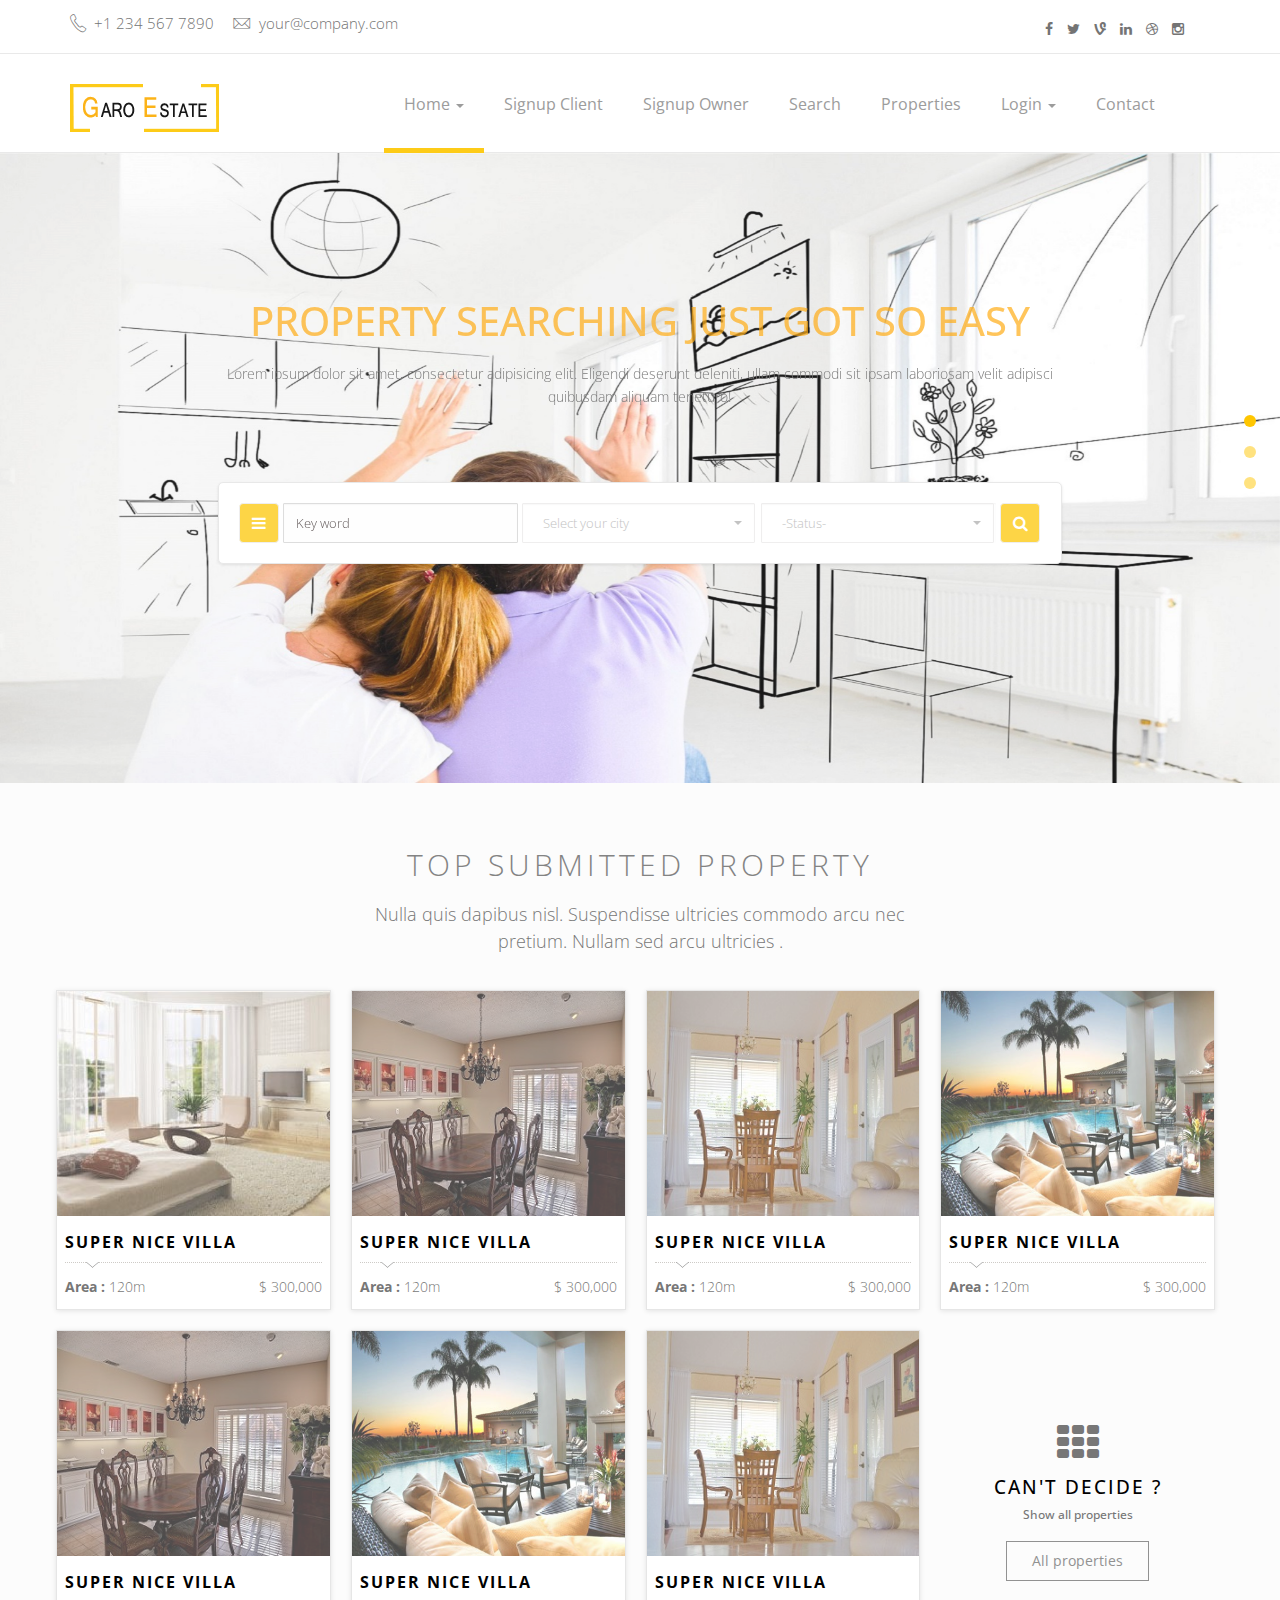
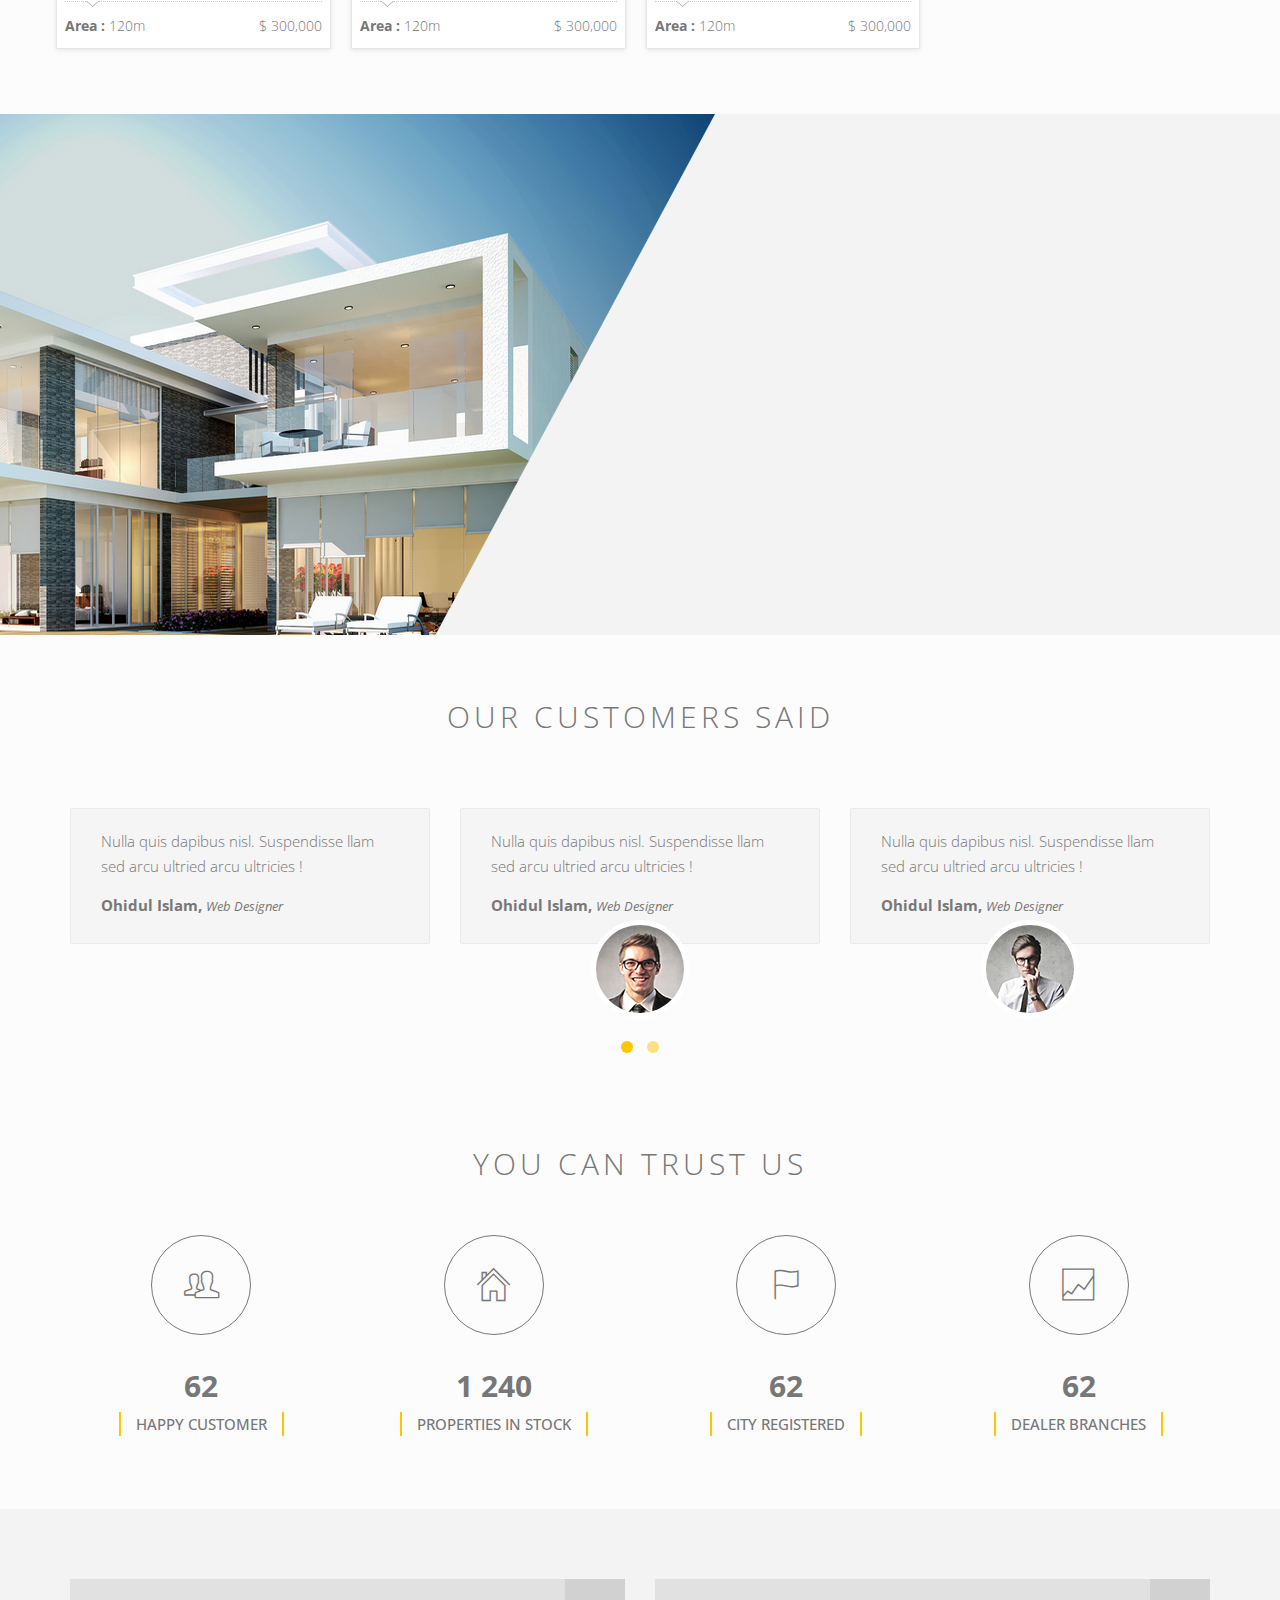
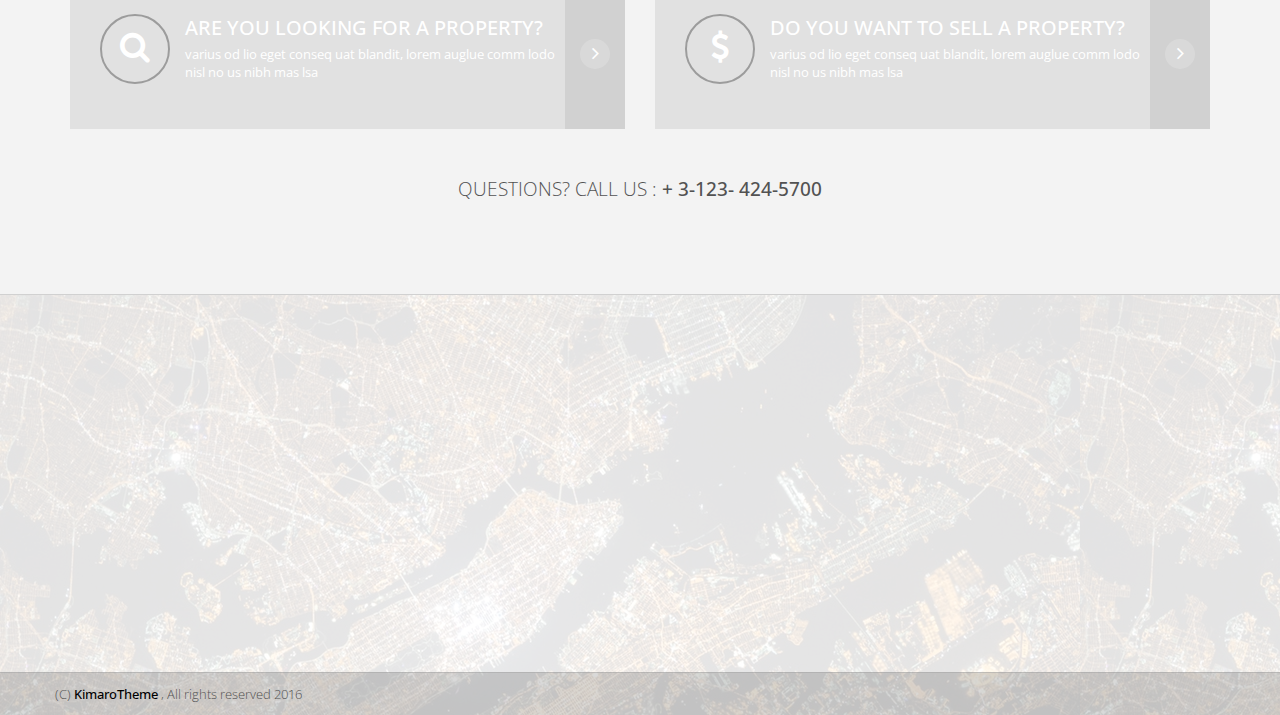
<file: index.html>
<!DOCTYPE html>
<!--[if lt IE 7]>      <html class="no-js lt-ie9 lt-ie8 lt-ie7"> <![endif]-->
<!--[if IE 7]>         <html class="no-js lt-ie9 lt-ie8"> <![endif]-->
<!--[if IE 8]>         <html class="no-js lt-ie9"> <![endif]-->
<!--[if gt IE 8]><!--> <html class="no-js"> <!--<![endif]-->
    <head>
        <meta charset="utf-8">
        <meta http-equiv="X-UA-Compatible" content="IE=edge">
        <title>GARO ESTATE | Home page</title>
        <meta name="description" content="GARO is a real-estate template">
        <meta name="author" content="Kimarotec">
        <meta name="keyword" content="html5, css, bootstrap, property, real-estate theme , bootstrap template">
        <meta name="viewport" content="width=device-width, initial-scale=1">

        <link href='http://fonts.googleapis.com/css?family=Open+Sans:400,300,700,800' rel='stylesheet' type='text/css'>

        <!-- Place favicon.ico and apple-touch-icon.png in the root directory -->
        <link rel="shortcut icon" href="favicon.ico" type="image/x-icon">
        <link rel="icon" href="favicon.ico" type="image/x-icon">

        <link rel="stylesheet" href="assets/css/normalize.css">
        <link rel="stylesheet" href="assets/css/font-awesome.min.css">
        <link rel="stylesheet" href="assets/css/fontello.css">
        <link href="assets/fonts/icon-7-stroke/css/pe-icon-7-stroke.css" rel="stylesheet">
        <link href="assets/fonts/icon-7-stroke/css/helper.css" rel="stylesheet">
        <link href="assets/css/animate.css" rel="stylesheet" media="screen">
        <link rel="stylesheet" href="assets/css/bootstrap-select.min.css"> 
        <link rel="stylesheet" href="bootstrap/css/bootstrap.min.css">
        <link rel="stylesheet" href="assets/css/icheck.min_all.css">
        <link rel="stylesheet" href="assets/css/price-range.css">
        <link rel="stylesheet" href="assets/css/owl.carousel.css">  
        <link rel="stylesheet" href="assets/css/owl.theme.css">
        <link rel="stylesheet" href="assets/css/owl.transitions.css">
        <link rel="stylesheet" href="assets/css/style.css">
        <link rel="stylesheet" href="assets/css/responsive.css">
        <script src="assets/js/script.js"></script>
    </head>
    <body>

        <div id="preloader">
            <div id="status">&nbsp;</div>
        </div>
        <!-- Body content -->
       

        <div class="header-connect">
            <div class="container">
                <div class="row">
                    <div class="col-md-5 col-sm-8  col-xs-12">
                        <div class="header-half header-call">
                            <p>
                                <span><i class="pe-7s-call"></i> +1 234 567 7890</span>
                                <span><i class="pe-7s-mail"></i> your@company.com</span>
                            </p>
                        </div>
                    </div>
                    <div class="col-md-2 col-md-offset-5  col-sm-3 col-sm-offset-1  col-xs-12">
                        <div class="header-half header-social">
                            <ul class="list-inline">
                                <li><a href="#"><i class="fa fa-facebook"></i></a></li>
                                <li><a href="#"><i class="fa fa-twitter"></i></a></li>
                                <li><a href="#"><i class="fa fa-vine"></i></a></li>
                                <li><a href="#"><i class="fa fa-linkedin"></i></a></li>
                                <li><a href="#"><i class="fa fa-dribbble"></i></a></li>
                                <li><a href="#"><i class="fa fa-instagram"></i></a></li>
                            </ul>
                        </div>
                    </div>
                </div>
            </div>
        </div>        
        <!--End top header -->

        <nav class="navbar navbar-default ">
            <div class="container">
                <!-- Brand and toggle get grouped for better mobile display -->
                <div class="navbar-header">
                    <button type="button" class="navbar-toggle collapsed" data-toggle="collapse" data-target="#navigation">
                        <span class="sr-only">Toggle navigation</span>
                        <span class="icon-bar"></span>
                        <span class="icon-bar"></span>
                        <span class="icon-bar"></span>
                    </button>
                    <a class="navbar-brand" href="index.html"><img src="assets/img/logo.png" alt=""></a>
                </div>

                <!-- Collect the nav links, forms, and other content for toggling -->
                <div class="collapse navbar-collapse yamm" id="navigation">
                    <script>  generateHeader()</script>
                 </div><!-- /.navbar-collapse -->
            </div><!-- /.container-fluid -->
        </nav>
        <!-- End of nav bar -->

        <div class="slider-area">
            <div class="slider">
                <div id="bg-slider" class="owl-carousel owl-theme">

                    <div class="item"><img src="assets/img/slide1/slider-image-1.jpg" alt="GTA V"></div>
                    <div class="item"><img src="assets/img/slide1/slider-image-2.jpg" alt="The Last of us"></div>
                    <div class="item"><img src="assets/img/slide1/slider-image-1.jpg" alt="GTA V"></div>

                </div>
            </div>
            <div class="slider-content">
                <div class="row">
                    <div class="col-lg-8 col-lg-offset-2 col-md-10 col-md-offset-1 col-sm-12">
                        <h2>property Searching Just Got So Easy</h2>
                        <p>Lorem ipsum dolor sit amet, consectetur adipisicing elit. Eligendi deserunt deleniti, ullam commodi sit ipsam laboriosam velit adipisci quibusdam aliquam teneturo!</p>
                        <div class="search-form wow pulse" data-wow-delay="0.8s">

                            <form action="" class=" form-inline">
                                <button class="btn  toggle-btn" type="button"><i class="fa fa-bars"></i></button>

                                <div class="form-group">
                                    <input type="text" class="form-control" placeholder="Key word">
                                </div>
                                <div class="form-group">                                   
                                    <select id="lunchBegins" class="selectpicker" data-live-search="true" data-live-search-style="begins" title="Select your city">

                                        <option>New york, CA</option>
                                        <option>Paris</option>
                                        <option>Casablanca</option>
                                        <option>Tokyo</option>
                                        <option>Marraekch</option>
                                        <option>kyoto , shibua</option>
                                    </select>
                                </div>
                                <div class="form-group">                                     
                                    <select id="basic" class="selectpicker show-tick form-control">
                                        <option> -Status- </option>
                                        <option>Rent </option>
                                        <option>Boy</option>
                                        <option>used</option>  

                                    </select>
                                </div>
                                <button class="btn search-btn" type="submit"><i class="fa fa-search"></i></button>

                                <div style="display: none;" class="search-toggle">

                                    <div class="search-row">   

                                        <div class="form-group mar-r-20">
                                            <label for="price-range">Price range ($):</label>
                                            <input type="text" class="span2" value="" data-slider-min="0" 
                                                   data-slider-max="600" data-slider-step="5" 
                                                   data-slider-value="[0,450]" id="price-range" ><br />
                                            <b class="pull-left color">2000$</b> 
                                            <b class="pull-right color">100000$</b>
                                        </div>
                                        <!-- End of  -->  

                                        <div class="form-group mar-l-20">
                                            <label for="property-geo">Property geo (m2) :</label>
                                            <input type="text" class="span2" value="" data-slider-min="0" 
                                                   data-slider-max="600" data-slider-step="5" 
                                                   data-slider-value="[50,450]" id="property-geo" ><br />
                                            <b class="pull-left color">40m</b> 
                                            <b class="pull-right color">12000m</b>
                                        </div>
                                        <!-- End of  --> 
                                    </div>

                                    <div class="search-row">

                                        <div class="form-group mar-r-20">
                                            <label for="price-range">Min baths :</label>
                                            <input type="text" class="span2" value="" data-slider-min="0" 
                                                   data-slider-max="600" data-slider-step="5" 
                                                   data-slider-value="[250,450]" id="min-baths" ><br />
                                            <b class="pull-left color">1</b> 
                                            <b class="pull-right color">120</b>
                                        </div>
                                        <!-- End of  --> 

                                        <div class="form-group mar-l-20">
                                            <label for="property-geo">Min bed :</label>
                                            <input type="text" class="span2" value="" data-slider-min="0" 
                                                   data-slider-max="600" data-slider-step="5" 
                                                   data-slider-value="[250,450]" id="min-bed" ><br />
                                            <b class="pull-left color">1</b> 
                                            <b class="pull-right color">120</b>
                                        </div>
                                        <!-- End of  --> 

                                    </div>
                                    <br>
                                    <div class="search-row">  

                                        <div class="form-group">
                                            <div class="checkbox">
                                                <label>
                                                    <input type="checkbox"> Fire Place(3100)
                                                </label>
                                            </div>
                                        </div>
                                        <!-- End of  -->  

                                        <div class="form-group">
                                            <div class="checkbox">
                                                <label>
                                                    <input type="checkbox"> Dual Sinks(500)
                                                </label>
                                            </div>
                                        </div>
                                        <!-- End of  --> 

                                        <div class="form-group">
                                            <div class="checkbox">
                                                <label>
                                                    <input type="checkbox"> Hurricane Shutters(99)
                                                </label>
                                            </div>
                                        </div>
                                        <!-- End of  --> 
                                    </div>

                                    <div class="search-row">  

                                        <div class="form-group">
                                            <div class="checkbox">
                                                <label>
                                                    <input type="checkbox"> Swimming Pool(1190)
                                                </label>
                                            </div>
                                        </div>
                                        <!-- End of  -->  

                                        <div class="form-group">
                                            <div class="checkbox">
                                                <label>
                                                    <input type="checkbox"> 2 Stories(4600)
                                                </label>
                                            </div>
                                        </div>
                                        <!-- End of  --> 

                                        <div class="form-group">
                                            <div class="checkbox">
                                                <label>
                                                    <input type="checkbox"> Emergency Exit(200)
                                                </label>
                                            </div>
                                        </div>
                                        <!-- End of  --> 
                                    </div>                                    

                                    <div class="search-row">  

                                        <div class="form-group">
                                            <div class="checkbox">
                                                <label>
                                                    <input type="checkbox"> Laundry Room(10073)
                                                </label>
                                            </div>
                                        </div>
                                        <!-- End of  -->  

                                        <div class="form-group">
                                            <div class="checkbox">
                                                <label>
                                                    <input type="checkbox"> Jog Path(1503)
                                                </label>
                                            </div>
                                        </div>
                                        <!-- End of  --> 

                                        <div class="form-group">
                                            <div class="checkbox">
                                                <label>
                                                    <input type="checkbox"> 26' Ceilings(1200)
                                                </label>
                                            </div>
                                        </div>
                                        <!-- End of  --> 
                                        <br>
                                        <hr>
                                    </div>                             
                                    <button class="btn search-btn prop-btm-sheaerch" type="submit"><i class="fa fa-search"></i></button>  
                                </div>                    

                            </form>
                        </div>
                    </div>
                </div>
            </div>
        </div>

        <!-- property area -->
        <div class="content-area home-area-1 recent-property" style="background-color: #FCFCFC; padding-bottom: 55px;">
            <div class="container">
                <div class="row">
                    <div class="col-md-10 col-md-offset-1 col-sm-12 text-center page-title">
                        <!-- /.feature title -->
                        <h2>Top submitted property</h2>
                        <p>Nulla quis dapibus nisl. Suspendisse ultricies commodo arcu nec pretium. Nullam sed arcu ultricies . </p>
                    </div>
                </div>

                <div class="row">
                    <div class="proerty-th">
                        <div class="col-sm-6 col-md-3 p0">
                            <div class="box-two proerty-item">
                                <div class="item-thumb">
                                    <a href="property-1.html" ><img src="assets/img/demo/property-1.jpg"></a>
                                </div>
                                <div class="item-entry overflow">
                                    <h5><a href="property-1.html" >Super nice villa </a></h5>
                                    <div class="dot-hr"></div>
                                    <span class="pull-left"><b>Area :</b> 120m </span>
                                    <span class="proerty-price pull-right">$ 300,000</span>
                                </div>
                            </div>
                        </div>

                        <div class="col-sm-6 col-md-3 p0">
                            <div class="box-two proerty-item">
                                <div class="item-thumb">
                                    <a href="property-2.html" ><img src="assets/img/demo/property-2.jpg"></a>
                                </div>
                                <div class="item-entry overflow">
                                    <h5><a href="property-2.html" >Super nice villa </a></h5>
                                    <div class="dot-hr"></div>
                                    <span class="pull-left"><b>Area :</b> 120m </span>
                                    <span class="proerty-price pull-right">$ 300,000</span>
                                </div>
                            </div>
                        </div>

                        <div class="col-sm-6 col-md-3 p0">
                            <div class="box-two proerty-item">
                                <div class="item-thumb">
                                    <a href="property-3.html" ><img src="assets/img/demo/property-3.jpg"></a>

                                </div>
                                <div class="item-entry overflow">
                                    <h5><a href="property-3.html" >Super nice villa </a></h5>
                                    <div class="dot-hr"></div>
                                    <span class="pull-left"><b>Area :</b> 120m </span>
                                    <span class="proerty-price pull-right">$ 300,000</span>
                                </div>
                            </div>
                        </div>

                        <div class="col-sm-6 col-md-3 p0">
                            <div class="box-two proerty-item">
                                <div class="item-thumb">
                                    <a href="property-1.html" ><img src="assets/img/demo/property-4.jpg"></a>

                                </div>
                                <div class="item-entry overflow">
                                    <h5><a href="property-1.html" >Super nice villa </a></h5>
                                    <div class="dot-hr"></div>
                                    <span class="pull-left"><b>Area :</b> 120m </span>
                                    <span class="proerty-price pull-right">$ 300,000</span>
                                </div>
                            </div>
                        </div>


                        <div class="col-sm-6 col-md-3 p0">
                            <div class="box-two proerty-item">
                                <div class="item-thumb">
                                    <a href="property-3.html" ><img src="assets/img/demo/property-2.jpg"></a>
                                </div>
                                <div class="item-entry overflow">
                                    <h5><a href="property-3.html" >Super nice villa </a></h5>
                                    <div class="dot-hr"></div>
                                    <span class="pull-left"><b>Area :</b> 120m </span>
                                    <span class="proerty-price pull-right">$ 300,000</span>
                                </div>
                            </div>
                        </div>

                        <div class="col-sm-6 col-md-3 p0">
                            <div class="box-two proerty-item">
                                <div class="item-thumb">
                                    <a href="property-2.html" ><img src="assets/img/demo/property-4.jpg"></a>
                                </div>
                                <div class="item-entry overflow">
                                    <h5><a href="property-2.html" >Super nice villa </a></h5>
                                    <div class="dot-hr"></div>
                                    <span class="pull-left"><b>Area :</b> 120m </span>
                                    <span class="proerty-price pull-right">$ 300,000</span>
                                </div>
                            </div>
                        </div>

                        <div class="col-sm-6 col-md-3 p0">
                            <div class="box-two proerty-item">
                                <div class="item-thumb">
                                    <a href="property-1.html" ><img src="assets/img/demo/property-3.jpg"></a>
                                </div>
                                <div class="item-entry overflow">
                                    <h5><a href="property-1.html" >Super nice villa </a></h5>
                                    <div class="dot-hr"></div>
                                    <span class="pull-left"><b>Area :</b> 120m </span>
                                    <span class="proerty-price pull-right">$ 300,000</span>
                                </div>
                            </div>
                        </div>

                        <div class="col-sm-6 col-md-3 p0">
                            <div class="box-tree more-proerty text-center">
                                <div class="item-tree-icon">
                                    <i class="fa fa-th"></i>
                                </div>
                                <div class="more-entry overflow">
                                    <h5><a href="property-1.html" >CAN'T DECIDE ? </a></h5>
                                    <h5 class="tree-sub-ttl">Show all properties</h5>
                                    <button class="btn border-btn more-black" value="All properties">All properties</button>
                                </div>
                            </div>
                        </div>

                    </div>
                </div>
            </div>
        </div>

        <!--Welcome area -->
        <div class="Welcome-area">
            <div class="container">
                <div class="row">
                    <div class="col-md-12 Welcome-entry  col-sm-12">
                        <div class="col-md-5 col-md-offset-2 col-sm-6 col-xs-12">
                            <div class="welcome_text wow fadeInLeft" data-wow-delay="0.3s" data-wow-offset="100">
                                <div class="row">
                                    <div class="col-md-10 col-md-offset-1 col-sm-12 text-center page-title">
                                        <!-- /.feature title -->
                                        <h2>GARO ESTATE </h2>
                                    </div>
                                </div>
                            </div>
                        </div>
                        <div class="col-md-5 col-sm-6 col-xs-12">
                            <div  class="welcome_services wow fadeInRight" data-wow-delay="0.3s" data-wow-offset="100">
                                <div class="row">
                                    <div class="col-xs-6 m-padding">
                                        <div class="welcome-estate">
                                            <div class="welcome-icon">
                                                <i class="pe-7s-home pe-4x"></i>
                                            </div>
                                            <h3>Any property</h3>
                                        </div>
                                    </div>
                                    <div class="col-xs-6 m-padding">
                                        <div class="welcome-estate">
                                            <div class="welcome-icon">
                                                <i class="pe-7s-users pe-4x"></i>
                                            </div>
                                            <h3>More Clients</h3>
                                        </div>
                                    </div>


                                    <div class="col-xs-12 text-center">
                                        <i class="welcome-circle"></i>
                                    </div>

                                    <div class="col-xs-6 m-padding">
                                        <div class="welcome-estate">
                                            <div class="welcome-icon">
                                                <i class="pe-7s-notebook pe-4x"></i>
                                            </div>
                                            <h3>Easy to use</h3>
                                        </div>
                                    </div>
                                    <div class="col-xs-6 m-padding">
                                        <div class="welcome-estate">
                                            <div class="welcome-icon">
                                                <i class="pe-7s-help2 pe-4x"></i>
                                            </div>
                                            <h3>Any help </h3>
                                        </div>
                                    </div>

                                </div>
                            </div>
                        </div>
                    </div>
                </div>
            </div>
        </div>

        <!--TESTIMONIALS -->
        <div class="testimonial-area recent-property" style="background-color: #FCFCFC; padding-bottom: 15px;">
            <div class="container">
                <div class="row">
                    <div class="col-md-10 col-md-offset-1 col-sm-12 text-center page-title">
                        <!-- /.feature title -->
                        <h2>Our Customers Said  </h2> 
                    </div>
                </div>

                <div class="row">
                    <div class="row testimonial">
                        <div class="col-md-12">
                            <div id="testimonial-slider">
                                <div class="item">
                                    <div class="client-text">                                
                                        <p>Nulla quis dapibus nisl. Suspendisse llam sed arcu ultried arcu ultricies !</p>
                                        <h4><strong>Ohidul Islam, </strong><i>Web Designer</i></h4>
                                    </div>
                                    <div class="client-face wow fadeInRight" data-wow-delay=".9s"> 
                                        <img src="assets/img/client-face1.png" alt="">
                                    </div>
                                </div>
                                <div class="item">
                                    <div class="client-text">                                
                                        <p>Nulla quis dapibus nisl. Suspendisse llam sed arcu ultried arcu ultricies !</p>
                                        <h4><strong>Ohidul Islam, </strong><i>Web Designer</i></h4>
                                    </div>
                                    <div class="client-face">
                                        <img src="assets/img/client-face2.png" alt="">
                                    </div>
                                </div>
                                <div class="item">
                                    <div class="client-text">                                
                                        <p>Nulla quis dapibus nisl. Suspendisse llam sed arcu ultried arcu ultricies !</p>
                                        <h4><strong>Ohidul Islam, </strong><i>Web Designer</i></h4>
                                    </div>
                                    <div class="client-face">
                                        <img src="assets/img/client-face1.png" alt="">
                                    </div>
                                </div>
                                <div class="item">
                                    <div class="client-text">                                
                                        <p>Nulla quis dapibus nisl. Suspendisse llam sed arcu ultried arcu ultricies !</p>
                                        <h4><strong>Ohidul Islam, </strong><i>Web Designer</i></h4>
                                    </div>
                                    <div class="client-face">
                                        <img src="assets/img/client-face2.png" alt="">
                                    </div>
                                </div>
                            </div>
                        </div>
                    </div>

                </div>
            </div>
        </div>

        <!-- Count area -->
        <div class="count-area">
            <div class="container">
                <div class="row">
                    <div class="col-md-10 col-md-offset-1 col-sm-12 text-center page-title">
                        <!-- /.feature title -->
                        <h2>You can trust Us </h2> 
                    </div>
                </div>
                <div class="row">
                    <div class="col-md-12 col-xs-12 percent-blocks m-main" data-waypoint-scroll="true">
                        <div class="row">
                            <div class="col-sm-3 col-xs-6">
                                <div class="count-item">
                                    <div class="count-item-circle">
                                        <span class="pe-7s-users"></span>
                                    </div>
                                    <div class="chart" data-percent="5000">
                                        <h2 class="percent" id="counter">0</h2>
                                        <h5>HAPPY CUSTOMER </h5>
                                    </div>
                                </div>
                            </div>
                            <div class="col-sm-3 col-xs-6">
                                <div class="count-item">
                                    <div class="count-item-circle">
                                        <span class="pe-7s-home"></span>
                                    </div>
                                    <div class="chart" data-percent="12000">
                                        <h2 class="percent" id="counter1">0</h2>
                                        <h5>Properties in stock</h5>
                                    </div>
                                </div> 
                            </div> 
                            <div class="col-sm-3 col-xs-6">
                                <div class="count-item">
                                    <div class="count-item-circle">
                                        <span class="pe-7s-flag"></span>
                                    </div>
                                    <div class="chart" data-percent="120">
                                        <h2 class="percent" id="counter2">0</h2>
                                        <h5>City registered </h5>
                                    </div>
                                </div> 
                            </div> 
                            <div class="col-sm-3 col-xs-6">
                                <div class="count-item">
                                    <div class="count-item-circle">
                                        <span class="pe-7s-graph2"></span>
                                    </div>
                                    <div class="chart" data-percent="5000">
                                        <h2 class="percent"  id="counter3">5000</h2>
                                        <h5>DEALER BRANCHES</h5>
                                    </div>
                                </div> 

                            </div>
                        </div>
                    </div>
                </div>
            </div>
        </div>

        <!-- boy-sale area -->
        <div class="boy-sale-area">
            <div class="container">
                <div class="row">

                    <div class="col-md-6 col-sm-10 col-sm-offset-1 col-md-offset-0 col-xs-12">
                        <div class="asks-first">
                            <div class="asks-first-circle">
                                <span class="fa fa-search"></span>
                            </div>
                            <div class="asks-first-info">
                                <h2>ARE YOU LOOKING FOR A Property?</h2>
                                <p> varius od lio eget conseq uat blandit, lorem auglue comm lodo nisl no us nibh mas lsa</p>                                        
                            </div>
                            <div class="asks-first-arrow">
                                <a href="properties.html"><span class="fa fa-angle-right"></span></a>
                            </div>
                        </div>
                    </div>
                    <div class="col-md-6 col-sm-10 col-sm-offset-1 col-xs-12 col-md-offset-0">
                        <div  class="asks-first">
                            <div class="asks-first-circle">
                                <span class="fa fa-usd"></span>
                            </div>
                            <div class="asks-first-info">
                                <h2>DO YOU WANT TO SELL A Property?</h2>
                                <p> varius od lio eget conseq uat blandit, lorem auglue comm lodo nisl no us nibh mas lsa</p>
                            </div>
                            <div class="asks-first-arrow">
                                <a href="properties.html"><span class="fa fa-angle-right"></span></a>
                            </div>
                        </div>
                    </div>
                    <div class="col-xs-12">
                        <p  class="asks-call">QUESTIONS? CALL US  : <span class="strong"> + 3-123- 424-5700</span></p>
                    </div>
                </div>
            </div>
        </div>

        <!-- Footer area-->
        <div class="footer-area">

            <div class=" footer">
                <div class="container">
                    <div class="row">

                        <div class="col-md-3 col-sm-6 wow fadeInRight animated">
                            <div class="single-footer">
                                <h4>About us </h4>
                                <div class="footer-title-line"></div>

                                <img src="assets/img/footer-logo.png" alt="" class="wow pulse" data-wow-delay="1s">
                                <p>Lorem ipsum dolor cum necessitatibus su quisquam molestias. Vel unde, blanditiis.</p>
                                <ul class="footer-adress">
                                    <li><i class="pe-7s-map-marker strong"> </i> 9089 your adress her</li>
                                    <li><i class="pe-7s-mail strong"> </i> email@yourcompany.com</li>
                                    <li><i class="pe-7s-call strong"> </i> +1 908 967 5906</li>
                                </ul>
                            </div>
                        </div>
                        <div class="col-md-3 col-sm-6 wow fadeInRight animated">
                            <div class="single-footer">
                                <h4>Quick links </h4>
                                <div class="footer-title-line"></div>
                                <ul class="footer-menu">
                                    <li><a href="properties.html">Properties</a>  </li> 
                                    <li><a href="#">Services</a>  </li> 
                                    <li><a href="submit-property.html">Submit property </a></li> 
                                    <li><a href="contact.html">Contact us</a></li> 
                                    <li><a href="faq.html">fqa</a>  </li> 
                                    <li><a href="faq.html">Terms </a>  </li> 
                                </ul>
                            </div>
                        </div>
                        <div class="col-md-3 col-sm-6 wow fadeInRight animated">
                            <div class="single-footer">
                                <h4>Last News</h4>
                                <div class="footer-title-line"></div>
                                <ul class="footer-blog">
                                    <li>
                                        <div class="col-md-3 col-sm-4 col-xs-4 blg-thumb p0">
                                            <a href="single.html">
                                                <img src="assets/img/demo/small-proerty-2.jpg">
                                            </a>
                                            <span class="blg-date">12-12-2016</span>

                                        </div>
                                        <div class="col-md-8  col-sm-8 col-xs-8  blg-entry">
                                            <h6> <a href="single.html">Add news functions </a></h6> 
                                            <p style="line-height: 17px; padding: 8px 2px;">Lorem ipsum dolor sit amet, nulla ...</p>
                                        </div>
                                    </li> 

                                    <li>
                                        <div class="col-md-3 col-sm-4 col-xs-4 blg-thumb p0">
                                            <a href="single.html">
                                                <img src="assets/img/demo/small-proerty-2.jpg">
                                            </a>
                                            <span class="blg-date">12-12-2016</span>

                                        </div>
                                        <div class="col-md-8  col-sm-8 col-xs-8  blg-entry">
                                            <h6> <a href="single.html">Add news functions </a></h6> 
                                            <p style="line-height: 17px; padding: 8px 2px;">Lorem ipsum dolor sit amet, nulla ...</p>
                                        </div>
                                    </li> 

                                    <li>
                                        <div class="col-md-3 col-sm-4 col-xs-4 blg-thumb p0">
                                            <a href="single.html">
                                                <img src="assets/img/demo/small-proerty-2.jpg">
                                            </a>
                                            <span class="blg-date">12-12-2016</span>

                                        </div>
                                        <div class="col-md-8  col-sm-8 col-xs-8  blg-entry">
                                            <h6> <a href="single.html">Add news functions </a></h6> 
                                            <p style="line-height: 17px; padding: 8px 2px;">Lorem ipsum dolor sit amet, nulla ...</p>
                                        </div>
                                    </li> 


                                </ul>
                            </div>
                        </div>
                        <div class="col-md-3 col-sm-6 wow fadeInRight animated">
                            <div class="single-footer news-letter">
                                <h4>Stay in touch</h4>
                                <div class="footer-title-line"></div>
                                <p>Lorem ipsum dolor sit amet, nulla  suscipit similique quisquam molestias. Vel unde, blanditiis.</p>

                                <form>
                                    <div class="input-group">
                                        <input class="form-control" type="text" placeholder="E-mail ... ">
                                        <span class="input-group-btn">
                                            <button class="btn btn-primary subscribe" type="button"><i class="pe-7s-paper-plane pe-2x"></i></button>
                                        </span>
                                    </div>
                                    <!-- /input-group -->
                                </form> 

                                <div class="social pull-right"> 
                                    <ul>
                                        <li><a class="wow fadeInUp animated" href="https://twitter.com/kimarotec"><i class="fa fa-twitter"></i></a></li>
                                        <li><a class="wow fadeInUp animated" href="https://www.facebook.com/kimarotec" data-wow-delay="0.2s"><i class="fa fa-facebook"></i></a></li>
                                        <li><a class="wow fadeInUp animated" href="https://plus.google.com/kimarotec" data-wow-delay="0.3s"><i class="fa fa-google-plus"></i></a></li>
                                        <li><a class="wow fadeInUp animated" href="https://instagram.com/kimarotec" data-wow-delay="0.4s"><i class="fa fa-instagram"></i></a></li>
                                        <li><a class="wow fadeInUp animated" href="https://instagram.com/kimarotec" data-wow-delay="0.6s"><i class="fa fa-dribbble"></i></a></li>
                                    </ul> 
                                </div>
                            </div>
                        </div>

                    </div>
                </div>
            </div>

            <div class="footer-copy text-center">
                <div class="container">
                    <div class="row">
                        <div class="pull-left">
                            <span> (C) <a href="http://www.KimaroTec.com">KimaroTheme</a> , All rights reserved 2016  </span> 
                        </div> 
                        <div class="bottom-menu pull-right"> 
                            <ul> 
                                <li><a class="wow fadeInUp animated" href="#" data-wow-delay="0.2s">Home</a></li>
                                <li><a class="wow fadeInUp animated" href="#" data-wow-delay="0.3s">Property</a></li>
                                <li><a class="wow fadeInUp animated" href="#" data-wow-delay="0.4s">Faq</a></li>
                                <li><a class="wow fadeInUp animated" href="#" data-wow-delay="0.6s">Contact</a></li>
                            </ul> 
                        </div>
                    </div>
                </div>
            </div>

        </div>

        <script src="assets/js/modernizr-2.6.2.min.js"></script>

        <script src="assets/js/jquery-1.10.2.min.js"></script> 
        <script src="bootstrap/js/bootstrap.min.js"></script>
        <script src="assets/js/bootstrap-select.min.js"></script>
        <script src="assets/js/bootstrap-hover-dropdown.js"></script>

        <script src="assets/js/easypiechart.min.js"></script>
        <script src="assets/js/jquery.easypiechart.min.js"></script>

        <script src="assets/js/owl.carousel.min.js"></script>
        <script src="assets/js/wow.js"></script>

        <script src="assets/js/icheck.min.js"></script>
        <script src="assets/js/price-range.js"></script>

        <script src="assets/js/main.js"></script>

    </body>
</html>
</file>
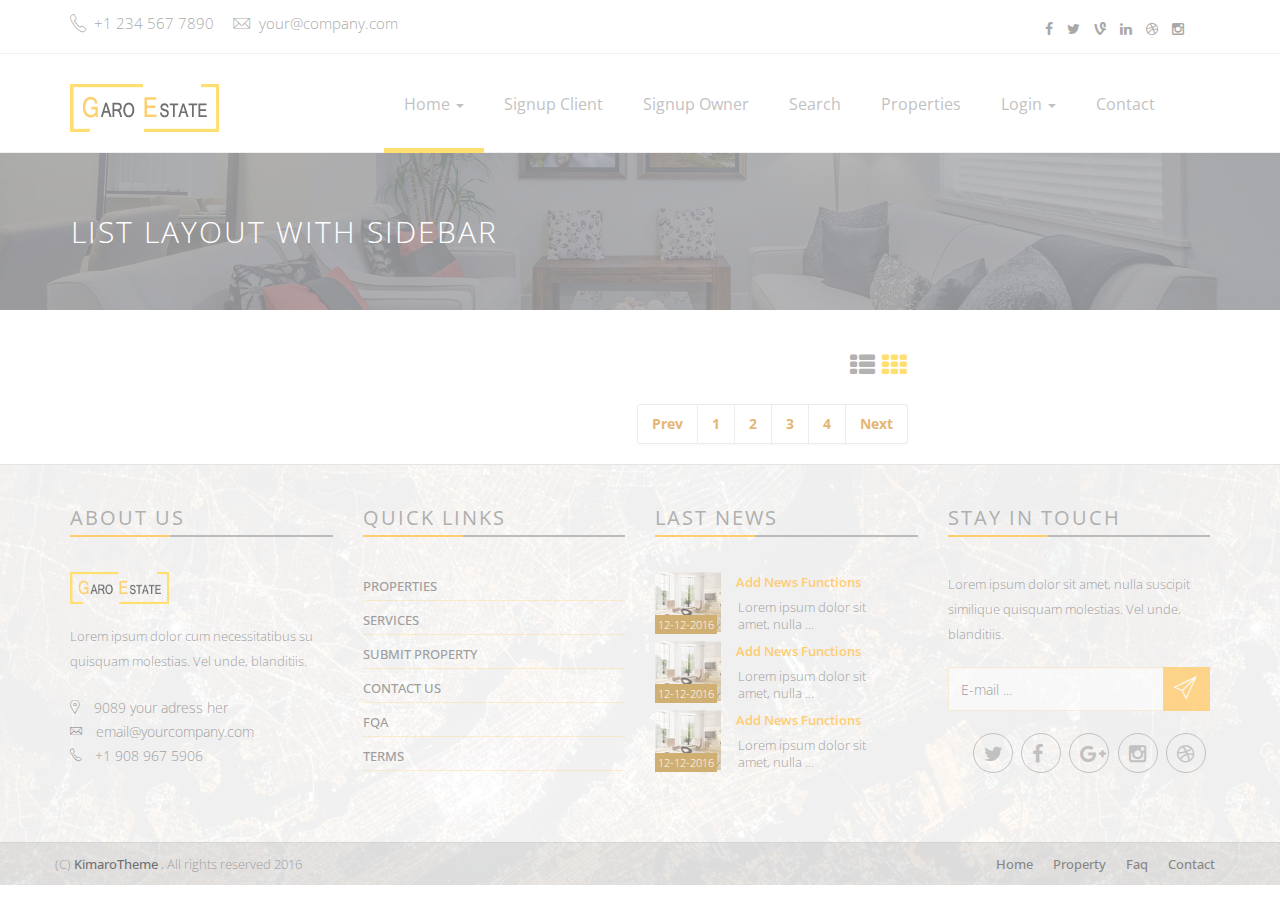
<file: All Propretys project.html>
<!DOCTYPE html>
<!--[if lt IE 7]>      <html class="no-js lt-ie9 lt-ie8 lt-ie7"> <![endif]-->
<!--[if IE 7]>         <html class="no-js lt-ie9 lt-ie8"> <![endif]-->
<!--[if IE 8]>         <html class="no-js lt-ie9"> <![endif]-->
<!--[if gt IE 8]><!--> 
<html class="no-js"> <!--<![endif]-->
    <head>
        <meta charset="utf-8">
        <meta http-equiv="X-UA-Compatible" content="IE=edge">
        <title>GARO ESTATE | Properties  page</title>
        <meta name="description" content="GARO is a real-estate template">
        <meta name="author" content="Kimarotec">
        <meta name="keyword" content="html5, css, bootstrap, property, real-estate theme , bootstrap template">
        <meta name="viewport" content="width=device-width, initial-scale=1">

        <link href='http://fonts.googleapis.com/css?family=Open+Sans:400,300,700,800' rel='stylesheet' type='text/css'>

        <!-- Place favicon.ico and apple-touch-icon.png in the root directory -->
        <link rel="shortcut icon" href="favicon.ico" type="image/x-icon">
        <link rel="icon" href="favicon.ico" type="image/x-icon">

        <link rel="stylesheet" href="assets/css/normalize.css">
        <link rel="stylesheet" href="assets/css/font-awesome.min.css">
        <link rel="stylesheet" href="assets/css/fontello.css">
        <link href="assets/fonts/icon-7-stroke/css/pe-icon-7-stroke.css" rel="stylesheet">
        <link href="assets/fonts/icon-7-stroke/css/helper.css" rel="stylesheet">
        <link href="assets/css/animate.css" rel="stylesheet" media="screen">
        <link rel="stylesheet" href="assets/css/bootstrap-select.min.css"> 
        <link rel="stylesheet" href="bootstrap/css/bootstrap.min.css">
        <link rel="stylesheet" href="assets/css/icheck.min_all.css">
        <link rel="stylesheet" href="assets/css/price-range.css">
        <link rel="stylesheet" href="assets/css/owl.carousel.css">  
        <link rel="stylesheet" href="assets/css/owl.theme.css">
        <link rel="stylesheet" href="assets/css/owl.transitions.css">
        <link rel="stylesheet" href="assets/css/style.css">
        <link rel="stylesheet" href="assets/css/responsive.css">
        <script src="assets/js/script.js"></script>
    </head>
    <body>

        <div id="preloader">
            <div id="status">&nbsp;</div>
        </div>
        <!-- Body content -->
    
       
        <div class="header-connect">
            <div class="container">
                <div class="row">
                    <div class="col-md-5 col-sm-8  col-xs-12">
                        <div class="header-half header-call">
                            <p>
                                <span><i class="pe-7s-call"></i> +1 234 567 7890</span>
                                <span><i class="pe-7s-mail"></i> your@company.com</span>
                            </p>
                        </div>
                    </div>
                    <div class="col-md-2 col-md-offset-5  col-sm-3 col-sm-offset-1  col-xs-12">
                        <div class="header-half header-social">
                            <ul class="list-inline">
                                <li><a href="#"><i class="fa fa-facebook"></i></a></li>
                                <li><a href="#"><i class="fa fa-twitter"></i></a></li>
                                <li><a href="#"><i class="fa fa-vine"></i></a></li>
                                <li><a href="#"><i class="fa fa-linkedin"></i></a></li>
                                <li><a href="#"><i class="fa fa-dribbble"></i></a></li>
                                <li><a href="#"><i class="fa fa-instagram"></i></a></li>
                            </ul>
                        </div>
                    </div>
                </div>
            </div>
        </div>       
        <!--End top header -->
        <nav class="navbar navbar-default ">
            <div class="container">
                <!-- Brand and toggle get grouped for better mobile display -->
                <div class="navbar-header">
                    <button type="button" class="navbar-toggle collapsed" data-toggle="collapse" data-target="#navigation">
                        <span class="sr-only">Toggle navigation</span>
                        <span class="icon-bar"></span>
                        <span class="icon-bar"></span>
                        <span class="icon-bar"></span>
                    </button>
                    <a class="navbar-brand" href="index.html"><img src="assets/img/logo.png" alt=""></a>
                </div>

                <!-- Collect the nav links, forms, and other content for toggling -->
                <div class="collapse navbar-collapse yamm" id="navigation">
                   <script>  generateHeader()</script>
                </div><!-- /.navbar-collapse -->
            </div><!-- /.container-fluid -->
        </nav>
        <!-- End of nav bar -->

        <div class="page-head"> 
            <div class="container">
                <div class="row">
                    <div class="page-head-content">
                        <h1 class="page-title">List Layout With Sidebar</h1>               
                    </div>
                </div>
            </div>
        </div>
        <!-- End page header -->

        <!-- property area -->
        <div class="properties-area recent-property" style="background-color: #FFF;">
            <div class="container">  
                <div class="row">
                    
                

                <div class="col-md-9  pr0 padding-top-40 properties-page">
                    <div class="col-md-12 clear"> 
                        <div class="col-xs-10 page-subheader sorting pl0">
                            <!--/ .sort-by-list-->

                           <!--/ .items-per-page-->
                        </div>

                        <div class="col-xs-2 layout-switcher">
                            <a class="layout-list" href="javascript:void(0);"> <i class="fa fa-th-list"></i>  </a>
                            <a class="layout-grid active" href="javascript:void(0);"> <i class="fa fa-th"></i> </a>                          
                        </div><!--/ .layout-switcher-->
                    </div>

                    <div class="col-md-12 clear"> 
                        <div id="list-type" class="proerty-th">
                          
                                <script>displayPropretys()</script>
                               
                        </div>
                    </div>
                    
                    <div class="col-md-12"> 
                        <div class="pull-right">
                            <div class="pagination">
                                <ul>
                                    <li><a href="#">Prev</a></li>
                                    <li><a href="#">1</a></li>
                                    <li><a href="#">2</a></li>
                                    <li><a href="#">3</a></li>
                                    <li><a href="#">4</a></li>
                                    <li><a href="#">Next</a></li>
                                </ul>
                            </div>
                        </div>                
                    </div>
                </div>  
                </div>              
            </div>
        </div>

          <!-- Footer area-->
        <div class="footer-area">

            <div class=" footer">
                <div class="container">
                    <div class="row">

                        <div class="col-md-3 col-sm-6 wow fadeInRight animated">
                            <div class="single-footer">
                                <h4>About us </h4>
                                <div class="footer-title-line"></div>

                                <img src="assets/img/footer-logo.png" alt="" class="wow pulse" data-wow-delay="1s">
                                <p>Lorem ipsum dolor cum necessitatibus su quisquam molestias. Vel unde, blanditiis.</p>
                                <ul class="footer-adress">
                                    <li><i class="pe-7s-map-marker strong"> </i> 9089 your adress her</li>
                                    <li><i class="pe-7s-mail strong"> </i> email@yourcompany.com</li>
                                    <li><i class="pe-7s-call strong"> </i> +1 908 967 5906</li>
                                </ul>
                            </div>
                        </div>
                        <div class="col-md-3 col-sm-6 wow fadeInRight animated">
                            <div class="single-footer">
                                <h4>Quick links </h4>
                                <div class="footer-title-line"></div>
                                <ul class="footer-menu">
                                    <li><a href="properties.html">Properties</a>  </li> 
                                    <li><a href="#">Services</a>  </li> 
                                    <li><a href="submit-property.html">Submit property </a></li> 
                                    <li><a href="contact.html">Contact us</a></li> 
                                    <li><a href="faq.html">fqa</a>  </li> 
                                    <li><a href="faq.html">Terms </a>  </li> 
                                </ul>
                            </div>
                        </div>
                        <div class="col-md-3 col-sm-6 wow fadeInRight animated">
                            <div class="single-footer">
                                <h4>Last News</h4>
                                <div class="footer-title-line"></div>
                                <ul class="footer-blog">
                                    <li>
                                        <div class="col-md-3 col-sm-4 col-xs-4 blg-thumb p0">
                                            <a href="single.html">
                                                <img src="assets/img/demo/small-proerty-2.jpg">
                                            </a>
                                            <span class="blg-date">12-12-2016</span>

                                        </div>
                                        <div class="col-md-8  col-sm-8 col-xs-8  blg-entry">
                                            <h6> <a href="single.html">Add news functions </a></h6> 
                                            <p style="line-height: 17px; padding: 8px 2px;">Lorem ipsum dolor sit amet, nulla ...</p>
                                        </div>
                                    </li> 

                                    <li>
                                        <div class="col-md-3 col-sm-4 col-xs-4 blg-thumb p0">
                                            <a href="single.html">
                                                <img src="assets/img/demo/small-proerty-2.jpg">
                                            </a>
                                            <span class="blg-date">12-12-2016</span>

                                        </div>
                                        <div class="col-md-8  col-sm-8 col-xs-8  blg-entry">
                                            <h6> <a href="single.html">Add news functions </a></h6> 
                                            <p style="line-height: 17px; padding: 8px 2px;">Lorem ipsum dolor sit amet, nulla ...</p>
                                        </div>
                                    </li> 

                                    <li>
                                        <div class="col-md-3 col-sm-4 col-xs-4 blg-thumb p0">
                                            <a href="single.html">
                                                <img src="assets/img/demo/small-proerty-2.jpg">
                                            </a>
                                            <span class="blg-date">12-12-2016</span>

                                        </div>
                                        <div class="col-md-8  col-sm-8 col-xs-8  blg-entry">
                                            <h6> <a href="single.html">Add news functions </a></h6> 
                                            <p style="line-height: 17px; padding: 8px 2px;">Lorem ipsum dolor sit amet, nulla ...</p>
                                        </div>
                                    </li> 


                                </ul>
                            </div>
                        </div>
                        <div class="col-md-3 col-sm-6 wow fadeInRight animated">
                            <div class="single-footer news-letter">
                                <h4>Stay in touch</h4>
                                <div class="footer-title-line"></div>
                                <p>Lorem ipsum dolor sit amet, nulla  suscipit similique quisquam molestias. Vel unde, blanditiis.</p>

                                <form>
                                    <div class="input-group">
                                        <input class="form-control" type="text" placeholder="E-mail ... ">
                                        <span class="input-group-btn">
                                            <button class="btn btn-primary subscribe" type="button"><i class="pe-7s-paper-plane pe-2x"></i></button>
                                        </span>
                                    </div>
                                    <!-- /input-group -->
                                </form> 

                                <div class="social pull-right"> 
                                    <ul>
                                        <li><a class="wow fadeInUp animated" href="https://twitter.com/kimarotec"><i class="fa fa-twitter"></i></a></li>
                                        <li><a class="wow fadeInUp animated" href="https://www.facebook.com/kimarotec" data-wow-delay="0.2s"><i class="fa fa-facebook"></i></a></li>
                                        <li><a class="wow fadeInUp animated" href="https://plus.google.com/kimarotec" data-wow-delay="0.3s"><i class="fa fa-google-plus"></i></a></li>
                                        <li><a class="wow fadeInUp animated" href="https://instagram.com/kimarotec" data-wow-delay="0.4s"><i class="fa fa-instagram"></i></a></li>
                                        <li><a class="wow fadeInUp animated" href="https://instagram.com/kimarotec" data-wow-delay="0.6s"><i class="fa fa-dribbble"></i></a></li>
                                    </ul> 
                                </div>
                            </div>
                        </div>

                    </div>
                </div>
            </div>

            <div class="footer-copy text-center">
                <div class="container">
                    <div class="row">
                        <div class="pull-left">
                            <span> (C) <a href="http://www.KimaroTec.com">KimaroTheme</a> , All rights reserved 2016  </span> 
                        </div> 
                        <div class="bottom-menu pull-right"> 
                            <ul> 
                                <li><a class="wow fadeInUp animated" href="#" data-wow-delay="0.2s">Home</a></li>
                                <li><a class="wow fadeInUp animated" href="#" data-wow-delay="0.3s">Property</a></li>
                                <li><a class="wow fadeInUp animated" href="#" data-wow-delay="0.4s">Faq</a></li>
                                <li><a class="wow fadeInUp animated" href="#" data-wow-delay="0.6s">Contact</a></li>
                            </ul> 
                        </div>
                    </div>
                </div>
            </div>

        </div>

      <script src="assets/js/modernizr-2.6.2.min.js"></script>
        <script src="assets/js/jquery-1.10.2.min.js"></script>
        <script src="bootstrap/js/bootstrap.min.js"></script>
        <script src="assets/js/bootstrap-select.min.js"></script>
        <script src="assets/js/bootstrap-hover-dropdown.js"></script>
        <script src="assets/js/easypiechart.min.js"></script>
        <script src="assets/js/jquery.easypiechart.min.js"></script>
        <script src="assets/js/owl.carousel.min.js"></script>
        <script src="assets/js/wow.js"></script>
        <script src="assets/js/icheck.min.js"></script>
        <script src="assets/js/price-range.js"></script>
        <script src="assets/js/main.js"></script>
    </body>
</html>
</file>
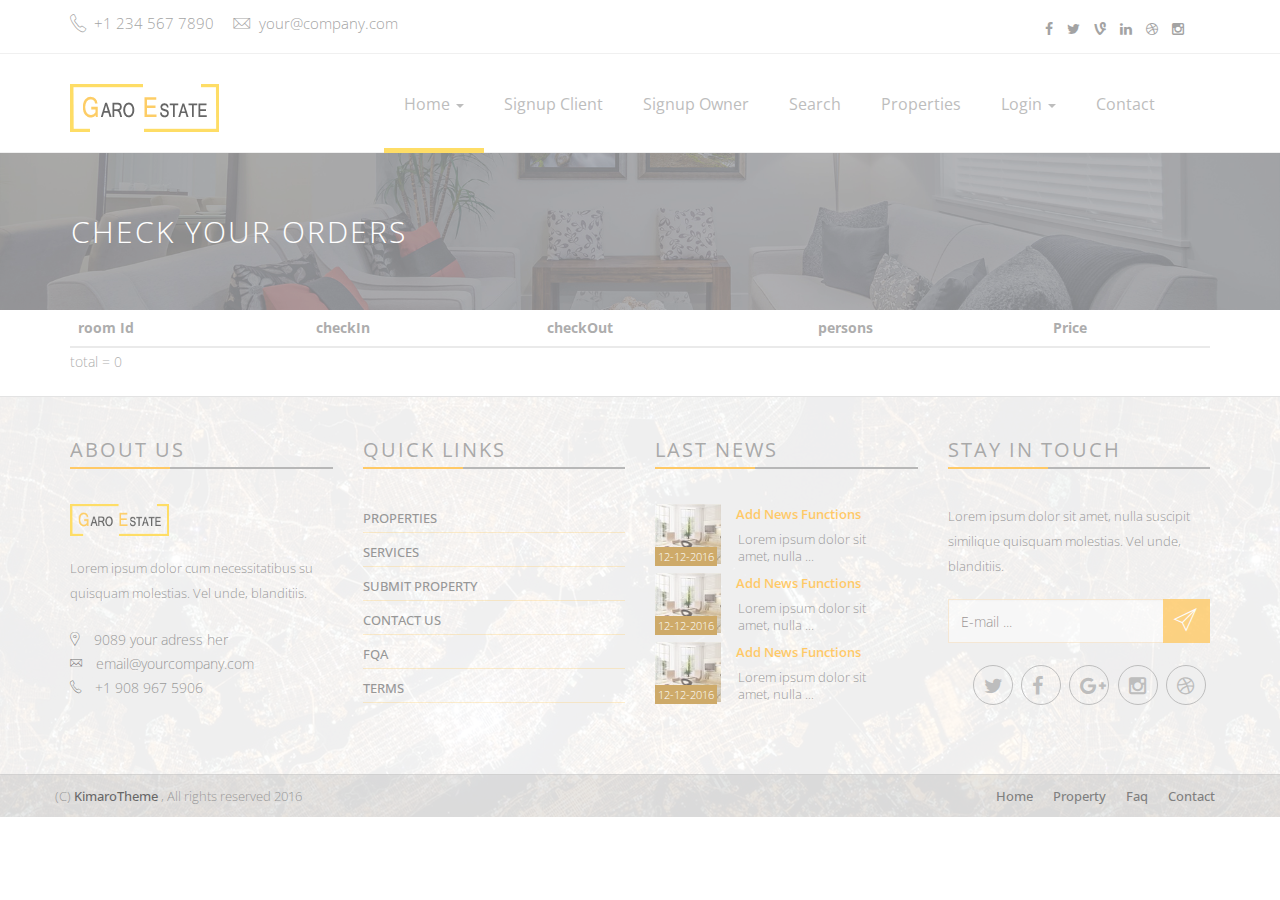
<file: cart project.html>
<!DOCTYPE html>
<!--[if lt IE 7]>      <html class="no-js lt-ie9 lt-ie8 lt-ie7"> <![endif]-->
<!--[if IE 7]>         <html class="no-js lt-ie9 lt-ie8"> <![endif]-->
<!--[if IE 8]>         <html class="no-js lt-ie9"> <![endif]-->
<!--[if gt IE 8]><!--> 
<html class="no-js"> <!--<![endif]-->
    <head>
        <meta charset="utf-8">
        <meta http-equiv="X-UA-Compatible" content="IE=edge">
        <title>GARO ESTATE | Properties  page</title>
        <meta name="description" content="GARO is a real-estate template">
        <meta name="author" content="Kimarotec">
        <meta name="keyword" content="html5, css, bootstrap, property, real-estate theme , bootstrap template">
        <meta name="viewport" content="width=device-width, initial-scale=1">

        <link href='http://fonts.googleapis.com/css?family=Open+Sans:400,300,700,800' rel='stylesheet' type='text/css'>

        <!-- Place favicon.ico and apple-touch-icon.png in the root directory -->
        <link rel="shortcut icon" href="favicon.ico" type="image/x-icon">
        <link rel="icon" href="favicon.ico" type="image/x-icon">

        <link rel="stylesheet" href="assets/css/normalize.css">
        <link rel="stylesheet" href="assets/css/font-awesome.min.css">
        <link rel="stylesheet" href="assets/css/fontello.css">
        <link href="assets/fonts/icon-7-stroke/css/pe-icon-7-stroke.css" rel="stylesheet">
        <link href="assets/fonts/icon-7-stroke/css/helper.css" rel="stylesheet">
        <link href="assets/css/animate.css" rel="stylesheet" media="screen">
        <link rel="stylesheet" href="assets/css/bootstrap-select.min.css"> 
        <link rel="stylesheet" href="bootstrap/css/bootstrap.min.css">
        <link rel="stylesheet" href="assets/css/icheck.min_all.css">
        <link rel="stylesheet" href="assets/css/price-range.css">
        <link rel="stylesheet" href="assets/css/owl.carousel.css">  
        <link rel="stylesheet" href="assets/css/owl.theme.css">
        <link rel="stylesheet" href="assets/css/owl.transitions.css">
        <link rel="stylesheet" href="assets/css/style.css">
        <link rel="stylesheet" href="assets/css/responsive.css">
        <script src="assets/js/script.js"></script>
    </head>
    <body>

        <div id="preloader">
            <div id="status">&nbsp;</div>
        </div>
        <!-- Body content -->
    
       
        <div class="header-connect">
            <div class="container">
                <div class="row">
                    <div class="col-md-5 col-sm-8  col-xs-12">
                        <div class="header-half header-call">
                            <p>
                                <span><i class="pe-7s-call"></i> +1 234 567 7890</span>
                                <span><i class="pe-7s-mail"></i> your@company.com</span>
                            </p>
                        </div>
                    </div>
                    <div class="col-md-2 col-md-offset-5  col-sm-3 col-sm-offset-1  col-xs-12">
                        <div class="header-half header-social">
                            <ul class="list-inline">
                                <li><a href="#"><i class="fa fa-facebook"></i></a></li>
                                <li><a href="#"><i class="fa fa-twitter"></i></a></li>
                                <li><a href="#"><i class="fa fa-vine"></i></a></li>
                                <li><a href="#"><i class="fa fa-linkedin"></i></a></li>
                                <li><a href="#"><i class="fa fa-dribbble"></i></a></li>
                                <li><a href="#"><i class="fa fa-instagram"></i></a></li>
                            </ul>
                        </div>
                    </div>
                </div>
            </div>
        </div>       
        <!--End top header -->
        <nav class="navbar navbar-default ">
            <div class="container">
                <!-- Brand and toggle get grouped for better mobile display -->
                <div class="navbar-header">
                    <button type="button" class="navbar-toggle collapsed" data-toggle="collapse" data-target="#navigation">
                        <span class="sr-only">Toggle navigation</span>
                        <span class="icon-bar"></span>
                        <span class="icon-bar"></span>
                        <span class="icon-bar"></span>
                    </button>
                    <a class="navbar-brand" href="index.html"><img src="assets/img/logo.png" alt=""></a>
                </div>

                <!-- Collect the nav links, forms, and other content for toggling -->
                <div class="collapse navbar-collapse yamm" id="navigation">
                   <script>  generateHeader()</script>
                </div><!-- /.navbar-collapse -->
            </div><!-- /.container-fluid -->
        </nav>
        <!-- End of nav bar -->

        <div class="page-head"> 
            <div class="container">
                <div class="row">
                    <div class="page-head-content">
                        <h1 class="page-title">Check your orders</h1>               
                    </div>
                </div>
            </div>
        </div>
        <!-- End page header -->
        <section class="cart_area">
            <div class="container">
              <div class="cart_inner">
                <div class="table-responsive">
                  <table class="table">
                    <thead>
                      <tr>
                        <th scope="col">room Id</th>
                        <th scope="col">checkIn</th>
                        <th scope="col">checkOut</th>
                        <th scope="col">persons</th>
                        <th scope="col">Price</th>
                      </tr>
                    </thead>
                    <tbody id="clientOrders">
                      <script>
                        ClientCart()
                      </script>
                    </tbody>
                  </table>
                </div>
              </div>
            </div>
          </section>

        <!-- property area -->
       
          <!-- Footer area-->
        <div class="footer-area">

            <div class=" footer">
                <div class="container">
                    <div class="row">

                        <div class="col-md-3 col-sm-6 wow fadeInRight animated">
                            <div class="single-footer">
                                <h4>About us </h4>
                                <div class="footer-title-line"></div>

                                <img src="assets/img/footer-logo.png" alt="" class="wow pulse" data-wow-delay="1s">
                                <p>Lorem ipsum dolor cum necessitatibus su quisquam molestias. Vel unde, blanditiis.</p>
                                <ul class="footer-adress">
                                    <li><i class="pe-7s-map-marker strong"> </i> 9089 your adress her</li>
                                    <li><i class="pe-7s-mail strong"> </i> email@yourcompany.com</li>
                                    <li><i class="pe-7s-call strong"> </i> +1 908 967 5906</li>
                                </ul>
                            </div>
                        </div>
                        <div class="col-md-3 col-sm-6 wow fadeInRight animated">
                            <div class="single-footer">
                                <h4>Quick links </h4>
                                <div class="footer-title-line"></div>
                                <ul class="footer-menu">
                                    <li><a href="properties.html">Properties</a>  </li> 
                                    <li><a href="#">Services</a>  </li> 
                                    <li><a href="submit-property.html">Submit property </a></li> 
                                    <li><a href="contact.html">Contact us</a></li> 
                                    <li><a href="faq.html">fqa</a>  </li> 
                                    <li><a href="faq.html">Terms </a>  </li> 
                                </ul>
                            </div>
                        </div>
                        <div class="col-md-3 col-sm-6 wow fadeInRight animated">
                            <div class="single-footer">
                                <h4>Last News</h4>
                                <div class="footer-title-line"></div>
                                <ul class="footer-blog">
                                    <li>
                                        <div class="col-md-3 col-sm-4 col-xs-4 blg-thumb p0">
                                            <a href="single.html">
                                                <img src="assets/img/demo/small-proerty-2.jpg">
                                            </a>
                                            <span class="blg-date">12-12-2016</span>

                                        </div>
                                        <div class="col-md-8  col-sm-8 col-xs-8  blg-entry">
                                            <h6> <a href="single.html">Add news functions </a></h6> 
                                            <p style="line-height: 17px; padding: 8px 2px;">Lorem ipsum dolor sit amet, nulla ...</p>
                                        </div>
                                    </li> 

                                    <li>
                                        <div class="col-md-3 col-sm-4 col-xs-4 blg-thumb p0">
                                            <a href="single.html">
                                                <img src="assets/img/demo/small-proerty-2.jpg">
                                            </a>
                                            <span class="blg-date">12-12-2016</span>

                                        </div>
                                        <div class="col-md-8  col-sm-8 col-xs-8  blg-entry">
                                            <h6> <a href="single.html">Add news functions </a></h6> 
                                            <p style="line-height: 17px; padding: 8px 2px;">Lorem ipsum dolor sit amet, nulla ...</p>
                                        </div>
                                    </li> 

                                    <li>
                                        <div class="col-md-3 col-sm-4 col-xs-4 blg-thumb p0">
                                            <a href="single.html">
                                                <img src="assets/img/demo/small-proerty-2.jpg">
                                            </a>
                                            <span class="blg-date">12-12-2016</span>

                                        </div>
                                        <div class="col-md-8  col-sm-8 col-xs-8  blg-entry">
                                            <h6> <a href="single.html">Add news functions </a></h6> 
                                            <p style="line-height: 17px; padding: 8px 2px;">Lorem ipsum dolor sit amet, nulla ...</p>
                                        </div>
                                    </li> 


                                </ul>
                            </div>
                        </div>
                        <div class="col-md-3 col-sm-6 wow fadeInRight animated">
                            <div class="single-footer news-letter">
                                <h4>Stay in touch</h4>
                                <div class="footer-title-line"></div>
                                <p>Lorem ipsum dolor sit amet, nulla  suscipit similique quisquam molestias. Vel unde, blanditiis.</p>

                                <form>
                                    <div class="input-group">
                                        <input class="form-control" type="text" placeholder="E-mail ... ">
                                        <span class="input-group-btn">
                                            <button class="btn btn-primary subscribe" type="button"><i class="pe-7s-paper-plane pe-2x"></i></button>
                                        </span>
                                    </div>
                                    <!-- /input-group -->
                                </form> 

                                <div class="social pull-right"> 
                                    <ul>
                                        <li><a class="wow fadeInUp animated" href="https://twitter.com/kimarotec"><i class="fa fa-twitter"></i></a></li>
                                        <li><a class="wow fadeInUp animated" href="https://www.facebook.com/kimarotec" data-wow-delay="0.2s"><i class="fa fa-facebook"></i></a></li>
                                        <li><a class="wow fadeInUp animated" href="https://plus.google.com/kimarotec" data-wow-delay="0.3s"><i class="fa fa-google-plus"></i></a></li>
                                        <li><a class="wow fadeInUp animated" href="https://instagram.com/kimarotec" data-wow-delay="0.4s"><i class="fa fa-instagram"></i></a></li>
                                        <li><a class="wow fadeInUp animated" href="https://instagram.com/kimarotec" data-wow-delay="0.6s"><i class="fa fa-dribbble"></i></a></li>
                                    </ul> 
                                </div>
                            </div>
                        </div>

                    </div>
                </div>
            </div>

            <div class="footer-copy text-center">
                <div class="container">
                    <div class="row">
                        <div class="pull-left">
                            <span> (C) <a href="http://www.KimaroTec.com">KimaroTheme</a> , All rights reserved 2016  </span> 
                        </div> 
                        <div class="bottom-menu pull-right"> 
                            <ul> 
                                <li><a class="wow fadeInUp animated" href="#" data-wow-delay="0.2s">Home</a></li>
                                <li><a class="wow fadeInUp animated" href="#" data-wow-delay="0.3s">Property</a></li>
                                <li><a class="wow fadeInUp animated" href="#" data-wow-delay="0.4s">Faq</a></li>
                                <li><a class="wow fadeInUp animated" href="#" data-wow-delay="0.6s">Contact</a></li>
                            </ul> 
                        </div>
                    </div>
                </div>
            </div>

        </div>

      <script src="assets/js/modernizr-2.6.2.min.js"></script>
        <script src="assets/js/jquery-1.10.2.min.js"></script>
        <script src="bootstrap/js/bootstrap.min.js"></script>
        <script src="assets/js/bootstrap-select.min.js"></script>
        <script src="assets/js/bootstrap-hover-dropdown.js"></script>
        <script src="assets/js/easypiechart.min.js"></script>
        <script src="assets/js/jquery.easypiechart.min.js"></script>
        <script src="assets/js/owl.carousel.min.js"></script>
        <script src="assets/js/wow.js"></script>
        <script src="assets/js/icheck.min.js"></script>
        <script src="assets/js/price-range.js"></script>
        <script src="assets/js/main.js"></script>
    </body>
</html>
</file>
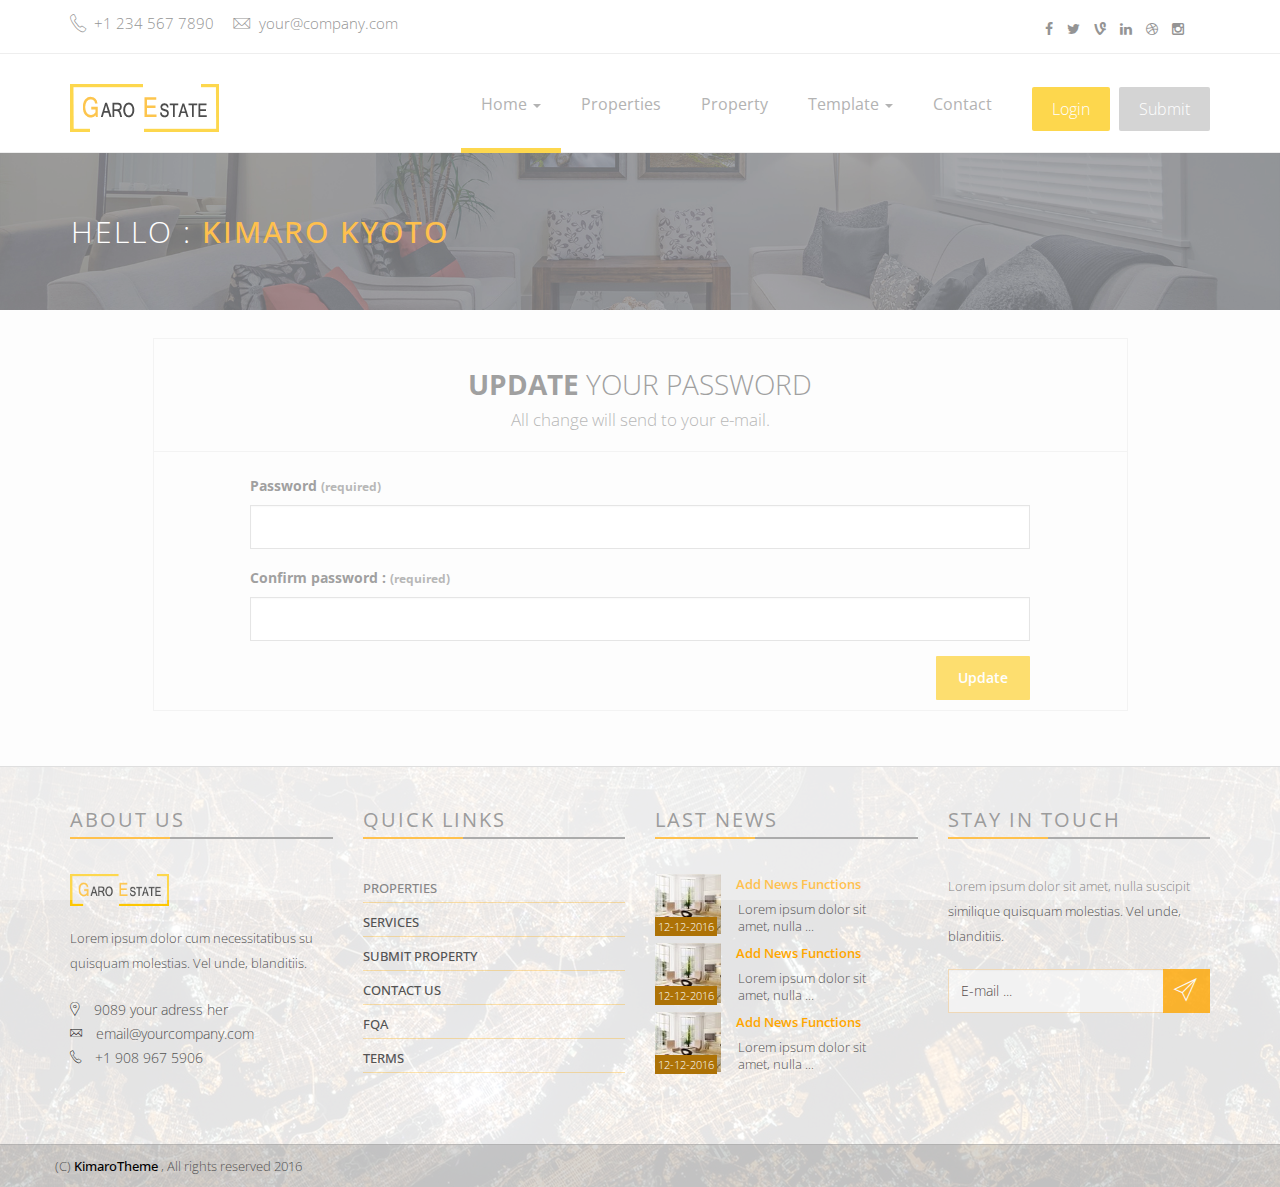
<file: change-password.html>
<!DOCTYPE html>
<!--[if lt IE 7]>      <html class="no-js lt-ie9 lt-ie8 lt-ie7"> <![endif]-->
<!--[if IE 7]>         <html class="no-js lt-ie9 lt-ie8"> <![endif]-->
<!--[if IE 8]>         <html class="no-js lt-ie9"> <![endif]-->
<!--[if gt IE 8]><!--> 
<html class="no-js"> <!--<![endif]-->
    <head>
         <meta charset="utf-8">
        <meta http-equiv="X-UA-Compatible" content="IE=edge">
        <title>GARO ESTATE | Change password page</title>
        <meta name="description" content="company is a real-estate template">
        <meta name="author" content="Kimarotec">
        <meta name="keyword" content="html5, css, bootstrap, property, real-estate theme , bootstrap template">
        <meta name="viewport" content="width=device-width, initial-scale=1">

        <link href='http://fonts.googleapis.com/css?family=Open+Sans:400,300,700,800' rel='stylesheet' type='text/css'>

        <!-- Place favicon.ico and apple-touch-icon.png in the root directory -->
        <link rel="shortcut icon" href="favicon.ico" type="image/x-icon">
        <link rel="icon" href="favicon.ico" type="image/x-icon">

        <link rel="stylesheet" href="assets/css/normalize.css">
        <link rel="stylesheet" href="assets/css/font-awesome.min.css">
        <link rel="stylesheet" href="assets/css/fontello.css">
        <link href="assets/fonts/icon-7-stroke/css/pe-icon-7-stroke.css" rel="stylesheet">
        <link href="assets/fonts/icon-7-stroke/css/helper.css" rel="stylesheet">
        <link href="assets/css/animate.css" rel="stylesheet" media="screen">
        <link rel="stylesheet" href="assets/css/bootstrap-select.min.css"> 
        <link rel="stylesheet" href="bootstrap/css/bootstrap.min.css">
        <link rel="stylesheet" href="assets/css/icheck.min_all.css">
        <link rel="stylesheet" href="assets/css/price-range.css">
        <link rel="stylesheet" href="assets/css/owl.carousel.css">  
        <link rel="stylesheet" href="assets/css/owl.theme.css">
        <link rel="stylesheet" href="assets/css/owl.transitions.css">
        <link rel="stylesheet" href="assets/css/style.css">
        <link rel="stylesheet" href="assets/css/responsive.css">
    </head>
    <body>

        <div id="preloader">
            <div id="status">&nbsp;</div>
        </div>
        <!-- Body content -->

        <div class="header-connect">
            <div class="container">
                <div class="row">
                    <div class="col-md-5 col-sm-8  col-xs-12">
                        <div class="header-half header-call">
                            <p>
                                <span><i class="pe-7s-call"></i> +1 234 567 7890</span>
                                <span><i class="pe-7s-mail"></i> your@company.com</span>
                            </p>
                        </div>
                    </div>
                    <div class="col-md-2 col-md-offset-5  col-sm-3 col-sm-offset-1  col-xs-12">
                        <div class="header-half header-social">
                            <ul class="list-inline">
                                <li><a href="#"><i class="fa fa-facebook"></i></a></li>
                                <li><a href="#"><i class="fa fa-twitter"></i></a></li>
                                <li><a href="#"><i class="fa fa-vine"></i></a></li>
                                <li><a href="#"><i class="fa fa-linkedin"></i></a></li>
                                <li><a href="#"><i class="fa fa-dribbble"></i></a></li>
                                <li><a href="#"><i class="fa fa-instagram"></i></a></li>
                            </ul>
                        </div>
                    </div>
                </div>
            </div>
        </div>         
        <!--End top header -->

        <nav class="navbar navbar-default ">
            <div class="container">
                <!-- Brand and toggle get grouped for better mobile display -->
                <div class="navbar-header">
                    <button type="button" class="navbar-toggle collapsed" data-toggle="collapse" data-target="#navigation">
                        <span class="sr-only">Toggle navigation</span>
                        <span class="icon-bar"></span>
                        <span class="icon-bar"></span>
                        <span class="icon-bar"></span>
                    </button>
                    <a class="navbar-brand" href="index.html"><img src="assets/img/logo.png" alt=""></a>
                </div>

                <!-- Collect the nav links, forms, and other content for toggling -->
                <div class="collapse navbar-collapse yamm" id="navigation">
                    <div class="button navbar-right">
                        <button class="navbar-btn nav-button wow bounceInRight login" onclick=" window.open('register.html')" data-wow-delay="0.4s">Login</button>
                        <button class="navbar-btn nav-button wow fadeInRight" onclick=" window.open('submit-property.html')" data-wow-delay="0.5s">Submit</button>
                    </div>
                    <ul class="main-nav nav navbar-nav navbar-right">
                        <li class="dropdown ymm-sw " data-wow-delay="0.1s">
                            <a href="index.html" class="dropdown-toggle active" data-toggle="dropdown" data-hover="dropdown" data-delay="200">Home <b class="caret"></b></a>
                            <ul class="dropdown-menu navbar-nav">
                                <li>
                                    <a href="index-2.html">Home Style 2</a>
                                </li>
                                <li>
                                    <a href="index-3.html">Home Style 3</a>
                                </li>
                                <li>
                                    <a href="index-4.html">Home Style 4</a>
                                </li>
                                <li>
                                    <a href="index-5.html">Home Style 5</a>
                                </li>

                            </ul>
                        </li>

                        <li class="wow fadeInDown" data-wow-delay="0.1s"><a class="" href="properties.html">Properties</a></li>
                        <li class="wow fadeInDown" data-wow-delay="0.1s"><a class="" href="property.html">Property</a></li>
                        <li class="dropdown yamm-fw" data-wow-delay="0.1s">
                            <a href="#" class="dropdown-toggle" data-toggle="dropdown" data-hover="dropdown" data-delay="200">Template <b class="caret"></b></a>
                            <ul class="dropdown-menu">
                                <li>
                                    <div class="yamm-content">
                                        <div class="row">
                                            <div class="col-sm-3">
                                                <h5>Home pages</h5>
                                                <ul>
                                                    <li>
                                                        <a href="index.html">Home Style 1</a>
                                                    </li>
                                                    <li>
                                                        <a href="index-2.html">Home Style 2</a>
                                                    </li>
                                                    <li>
                                                        <a href="index-3.html">Home Style 3</a>
                                                    </li>
                                                    <li>
                                                        <a href="index-4.html">Home Style 4</a>
                                                    </li>
                                                    <li>
                                                        <a href="index-5.html">Home Style 5</a>
                                                    </li>
                                                </ul>
                                            </div>
                                            <div class="col-sm-3">
                                                <h5>Pages and blog</h5>
                                                <ul>
                                                    <li><a href="blog.html">Blog listing</a>  </li>
                                                    <li><a href="single.html">Blog Post (full)</a>  </li>
                                                    <li><a href="single-right.html">Blog Post (Right)</a>  </li>
                                                    <li><a href="single-left.html">Blog Post (left)</a>  </li>
                                                    <li><a href="contact.html">Contact style (1)</a> </li>
                                                    <li><a href="contact-3.html">Contact style (2)</a> </li>
                                                    <li><a href="contact_3.html">Contact style (3)</a> </li>
                                                    <li><a href="faq.html">FAQ page</a> </li> 
                                                    <li><a href="404.html">404 page</a>  </li>
                                                </ul>
                                            </div>
                                            <div class="col-sm-3">
                                                <h5>Property</h5>
                                                <ul>
                                                    <li><a href="property-1.html">Property pages style (1)</a> </li>
                                                    <li><a href="property-2.html">Property pages style (2)</a> </li>
                                                    <li><a href="property-3.html">Property pages style (3)</a> </li>
                                                </ul>

                                                <h5>Properties list</h5>
                                                <ul>
                                                    <li><a href="properties.html">Properties list style (1)</a> </li> 
                                                    <li><a href="properties-2.html">Properties list style (2)</a> </li> 
                                                    <li><a href="properties-3.html">Properties list style (3)</a> </li> 
                                                </ul>                                               
                                            </div>
                                            <div class="col-sm-3">
                                                <h5>Property process</h5>
                                                <ul> 
                                                    <li><a href="submit-property.html">Submit - step 1</a> </li>
                                                    <li><a href="submit-property.html">Submit - step 2</a> </li>
                                                    <li><a href="submit-property.html">Submit - step 3</a> </li> 
                                                </ul>
                                                <h5>User account</h5>
                                                <ul>
                                                    <li><a href="register.html">Register / login</a>   </li>
                                                    <li><a href="user-properties.html">Your properties</a>  </li>
                                                    <li><a href="submit-property.html">Submit property</a>  </li>
                                                    <li><a href="change-password.html">Change password</a> </li>
                                                    <li><a href="user-profile.html">Your profile</a>  </li>
                                                </ul>
                                            </div>
                                        </div>
                                    </div>
                                    <!-- /.yamm-content -->
                                </li>
                            </ul>
                        </li>

                        <li class="wow fadeInDown" data-wow-delay="0.4s"><a href="contact.html">Contact</a></li>
                    </ul>
                </div><!-- /.navbar-collapse -->
            </div><!-- /.container-fluid -->
        </nav>
        <!-- End of nav bar -->

        <div class="page-head"> 
            <div class="container">
                <div class="row">
                    <div class="page-head-content">
                        <h1 class="page-title">Hello : <span class="orange strong">Kimaro kyoto</span></h1>               
                    </div>
                </div>
            </div>
        </div>
        <!-- End page header --> 

        <!-- property area -->
        <div class="content-area user-profiel" style="background-color: #FCFCFC;">&nbsp;
            <div class="container">   
                <div class="row">
                    <div class="col-sm-10 col-sm-offset-1 profiel-container">

                        <form action="" method="">

                            <div class="profiel-header">
                                <h3>
                                    <b>UPDATE</b> YOUR PASSWORD <br>
                                    <small>All change will send to your e-mail.</small>
                                </h3>
                                <hr>
                            </div>

                            <div class="clear">

                                <div class="col-sm-10 col-sm-offset-1">
                                    <div class="form-group">
                                        <label>Password <small>(required)</small></label>
                                        <input name="Password" type="password" class="form-control">
                                    </div>
                                    <div class="form-group">
                                        <label>Confirm password : <small>(required)</small></label>
                                        <input type="password" class="form-control">
                                    </div> 
                                </div>
                                <div class="col-sm-10 col-sm-offset-1">
                                    <input type='button' class='btn btn-finish btn-primary pull-right' name='update' value='Update' />
                                </div>
                                
                            </div>
 
                    
                            
                            
                    </form>

                </div>
            </div><!-- end row -->

        </div>
    </div>

  <!-- Footer area-->
        <div class="footer-area">

            <div class=" footer">
                <div class="container">
                    <div class="row">

                        <div class="col-md-3 col-sm-6 wow fadeInRight animated">
                            <div class="single-footer">
                                <h4>About us </h4>
                                <div class="footer-title-line"></div>

                                <img src="assets/img/footer-logo.png" alt="" class="wow pulse" data-wow-delay="1s">
                                <p>Lorem ipsum dolor cum necessitatibus su quisquam molestias. Vel unde, blanditiis.</p>
                                <ul class="footer-adress">
                                    <li><i class="pe-7s-map-marker strong"> </i> 9089 your adress her</li>
                                    <li><i class="pe-7s-mail strong"> </i> email@yourcompany.com</li>
                                    <li><i class="pe-7s-call strong"> </i> +1 908 967 5906</li>
                                </ul>
                            </div>
                        </div>
                        <div class="col-md-3 col-sm-6 wow fadeInRight animated">
                            <div class="single-footer">
                                <h4>Quick links </h4>
                                <div class="footer-title-line"></div>
                                <ul class="footer-menu">
                                    <li><a href="properties.html">Properties</a>  </li> 
                                    <li><a href="#">Services</a>  </li> 
                                    <li><a href="submit-property.html">Submit property </a></li> 
                                    <li><a href="contact.html">Contact us</a></li> 
                                    <li><a href="faq.html">fqa</a>  </li> 
                                    <li><a href="faq.html">Terms </a>  </li> 
                                </ul>
                            </div>
                        </div>
                        <div class="col-md-3 col-sm-6 wow fadeInRight animated">
                            <div class="single-footer">
                                <h4>Last News</h4>
                                <div class="footer-title-line"></div>
                                <ul class="footer-blog">
                                    <li>
                                        <div class="col-md-3 col-sm-4 col-xs-4 blg-thumb p0">
                                            <a href="single.html">
                                                <img src="assets/img/demo/small-proerty-2.jpg">
                                            </a>
                                            <span class="blg-date">12-12-2016</span>

                                        </div>
                                        <div class="col-md-8  col-sm-8 col-xs-8  blg-entry">
                                            <h6> <a href="single.html">Add news functions </a></h6> 
                                            <p style="line-height: 17px; padding: 8px 2px;">Lorem ipsum dolor sit amet, nulla ...</p>
                                        </div>
                                    </li> 

                                    <li>
                                        <div class="col-md-3 col-sm-4 col-xs-4 blg-thumb p0">
                                            <a href="single.html">
                                                <img src="assets/img/demo/small-proerty-2.jpg">
                                            </a>
                                            <span class="blg-date">12-12-2016</span>

                                        </div>
                                        <div class="col-md-8  col-sm-8 col-xs-8  blg-entry">
                                            <h6> <a href="single.html">Add news functions </a></h6> 
                                            <p style="line-height: 17px; padding: 8px 2px;">Lorem ipsum dolor sit amet, nulla ...</p>
                                        </div>
                                    </li> 

                                    <li>
                                        <div class="col-md-3 col-sm-4 col-xs-4 blg-thumb p0">
                                            <a href="single.html">
                                                <img src="assets/img/demo/small-proerty-2.jpg">
                                            </a>
                                            <span class="blg-date">12-12-2016</span>

                                        </div>
                                        <div class="col-md-8  col-sm-8 col-xs-8  blg-entry">
                                            <h6> <a href="single.html">Add news functions </a></h6> 
                                            <p style="line-height: 17px; padding: 8px 2px;">Lorem ipsum dolor sit amet, nulla ...</p>
                                        </div>
                                    </li> 


                                </ul>
                            </div>
                        </div>
                        <div class="col-md-3 col-sm-6 wow fadeInRight animated">
                            <div class="single-footer news-letter">
                                <h4>Stay in touch</h4>
                                <div class="footer-title-line"></div>
                                <p>Lorem ipsum dolor sit amet, nulla  suscipit similique quisquam molestias. Vel unde, blanditiis.</p>

                                <form>
                                    <div class="input-group">
                                        <input class="form-control" type="text" placeholder="E-mail ... ">
                                        <span class="input-group-btn">
                                            <button class="btn btn-primary subscribe" type="button"><i class="pe-7s-paper-plane pe-2x"></i></button>
                                        </span>
                                    </div>
                                    <!-- /input-group -->
                                </form> 

                                <div class="social pull-right"> 
                                    <ul>
                                        <li><a class="wow fadeInUp animated" href="https://twitter.com/kimarotec"><i class="fa fa-twitter"></i></a></li>
                                        <li><a class="wow fadeInUp animated" href="https://www.facebook.com/kimarotec" data-wow-delay="0.2s"><i class="fa fa-facebook"></i></a></li>
                                        <li><a class="wow fadeInUp animated" href="https://plus.google.com/kimarotec" data-wow-delay="0.3s"><i class="fa fa-google-plus"></i></a></li>
                                        <li><a class="wow fadeInUp animated" href="https://instagram.com/kimarotec" data-wow-delay="0.4s"><i class="fa fa-instagram"></i></a></li>
                                        <li><a class="wow fadeInUp animated" href="https://instagram.com/kimarotec" data-wow-delay="0.6s"><i class="fa fa-dribbble"></i></a></li>
                                    </ul> 
                                </div>
                            </div>
                        </div>

                    </div>
                </div>
            </div>

            <div class="footer-copy text-center">
                <div class="container">
                    <div class="row">
                        <div class="pull-left">
                            <span> (C) <a href="http://www.KimaroTec.com">KimaroTheme</a> , All rights reserved 2016  </span> 
                        </div> 
                        <div class="bottom-menu pull-right"> 
                            <ul> 
                                <li><a class="wow fadeInUp animated" href="#" data-wow-delay="0.2s">Home</a></li>
                                <li><a class="wow fadeInUp animated" href="#" data-wow-delay="0.3s">Property</a></li>
                                <li><a class="wow fadeInUp animated" href="#" data-wow-delay="0.4s">Faq</a></li>
                                <li><a class="wow fadeInUp animated" href="#" data-wow-delay="0.6s">Contact</a></li>
                            </ul> 
                        </div>
                    </div>
                </div>
            </div>

        </div>

        <script src="assets/js/modernizr-2.6.2.min.js"></script>

        <script src="assets/js/jquery-1.10.2.min.js"></script> 
        <script src="bootstrap/js/bootstrap.min.js"></script>
        <script src="assets/js/bootstrap-select.min.js"></script>
        <script src="assets/js/bootstrap-hover-dropdown.js"></script>

        <script src="assets/js/easypiechart.min.js"></script>
        <script src="assets/js/jquery.easypiechart.min.js"></script>

        <script src="assets/js/owl.carousel.min.js"></script>
        <script src="assets/js/wow.js"></script>

        <script src="assets/js/icheck.min.js"></script>
        <script src="assets/js/price-range.js"></script>

        <script src="assets/js/main.js"></script>

    </body>
</html>
</file>
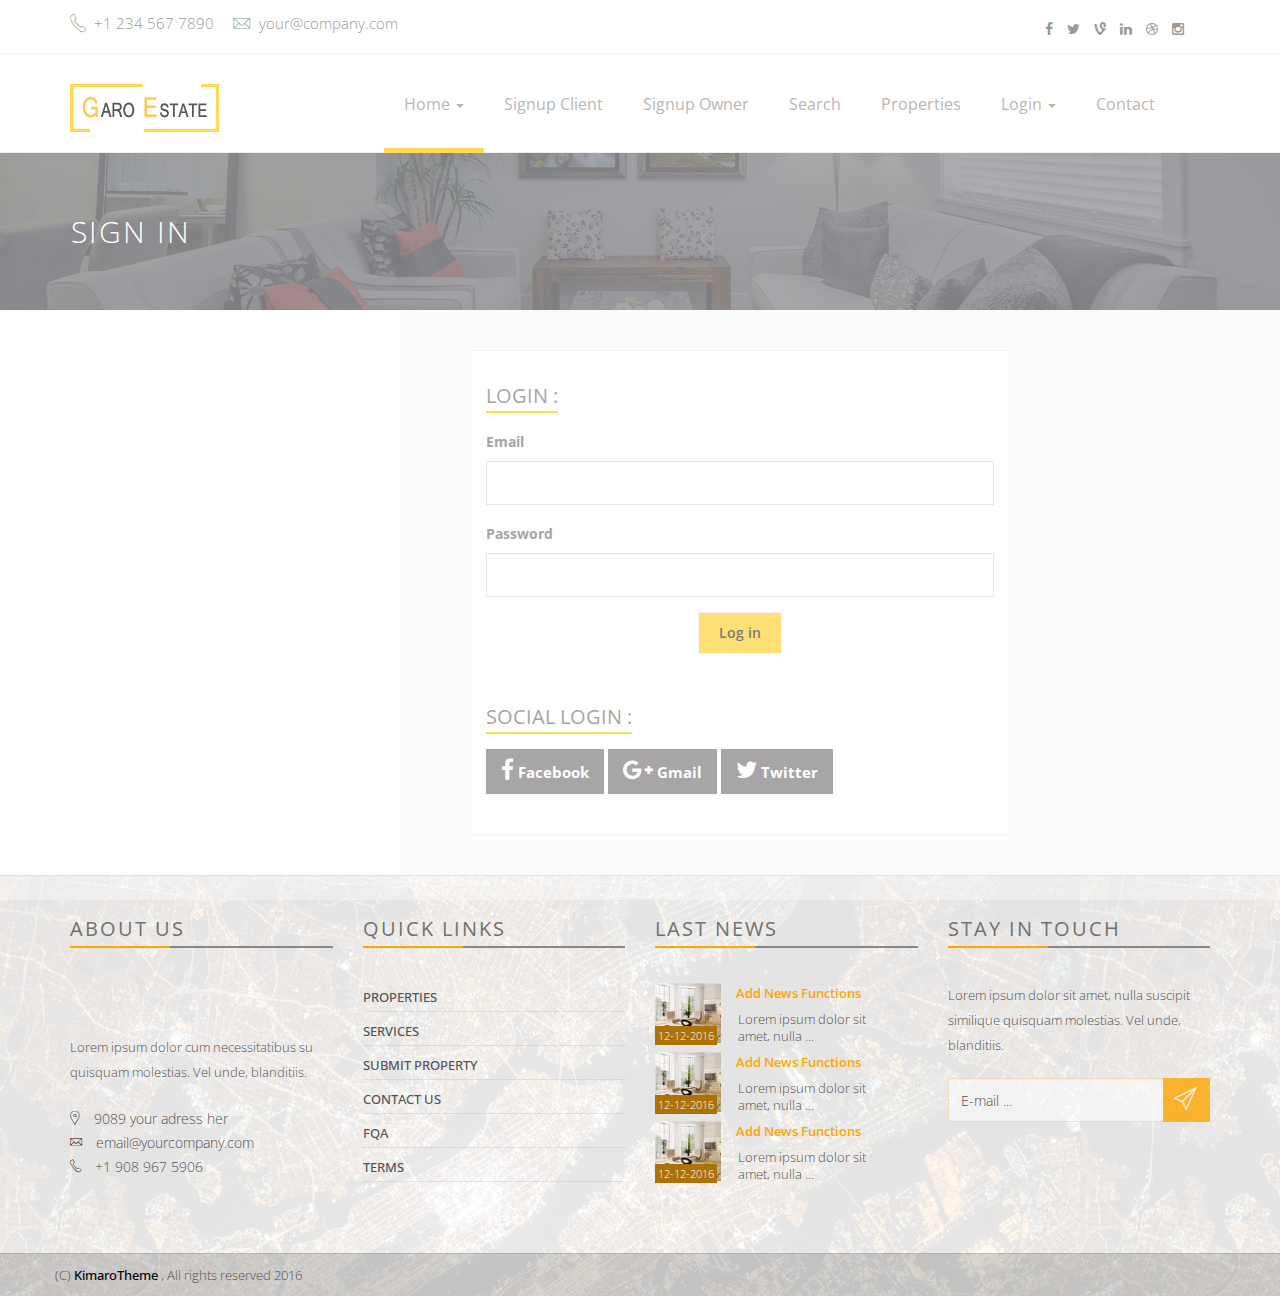
<file: login project.html>
<!DOCTYPE html>
<!--[if lt IE 7]>      <html class="no-js lt-ie9 lt-ie8 lt-ie7"> <![endif]-->
<!--[if IE 7]>         <html class="no-js lt-ie9 lt-ie8"> <![endif]-->
<!--[if IE 8]>         <html class="no-js lt-ie9"> <![endif]-->
<!--[if gt IE 8]><!--> <html class="no-js"> <!--<![endif]-->
    <head>
        <meta charset="utf-8">
        <meta http-equiv="X-UA-Compatible" content="IE=edge">
        <title>GARO ESTATE | Register page</title>
        <meta name="description" content="GARO is a real-estate template">
        <meta name="author" content="Kimarotec">
        <meta name="keyword" content="html5, css, bootstrap, property, real-estate theme , bootstrap template">
        <meta name="viewport" content="width=device-width, initial-scale=1">

        <link href='http://fonts.googleapis.com/css?family=Open+Sans:400,300,700,800' rel='stylesheet' type='text/css'>

        <!-- Place favicon.ico and apple-touch-icon.png in the root directory -->
        <link rel="shortcut icon" href="favicon.ico" type="image/x-icon">
        <link rel="icon" href="favicon.ico" type="image/x-icon">

        <link rel="stylesheet" href="assets/css/normalize.css">
        <link rel="stylesheet" href="assets/css/font-awesome.min.css">
        <link rel="stylesheet" href="assets/css/fontello.css">
        <link href="assets/fonts/icon-7-stroke/css/pe-icon-7-stroke.css" rel="stylesheet">
        <link href="assets/fonts/icon-7-stroke/css/helper.css" rel="stylesheet">
        <link href="assets/css/animate.css" rel="stylesheet" media="screen">
        <link rel="stylesheet" href="assets/css/bootstrap-select.min.css"> 
        <link rel="stylesheet" href="bootstrap/css/bootstrap.min.css">
        <link rel="stylesheet" href="assets/css/icheck.min_all.css">
        <link rel="stylesheet" href="assets/css/price-range.css">
        <link rel="stylesheet" href="assets/css/owl.carousel.css">  
        <link rel="stylesheet" href="assets/css/owl.theme.css">
        <link rel="stylesheet" href="assets/css/owl.transitions.css">
        <link rel="stylesheet" href="assets/css/style.css">
        <link rel="stylesheet" href="assets/css/responsive.css">
        <script src="assets/js/script.js"></script>
    </head>
    <body>

        <div id="preloader">
            <div id="status">&nbsp;</div>
        </div>
        <!-- Body content -->

       
        <div class="header-connect">
            <div class="container">
                <div class="row">
                    <div class="col-md-5 col-sm-8  col-xs-12">
                        <div class="header-half header-call">
                            <p>
                                <span><i class="pe-7s-call"></i> +1 234 567 7890</span>
                                <span><i class="pe-7s-mail"></i> your@company.com</span>
                            </p>
                        </div>
                    </div>
                    <div class="col-md-2 col-md-offset-5  col-sm-3 col-sm-offset-1  col-xs-12">
                        <div class="header-half header-social">
                            <ul class="list-inline">
                                <li><a href="#"><i class="fa fa-facebook"></i></a></li>
                                <li><a href="#"><i class="fa fa-twitter"></i></a></li>
                                <li><a href="#"><i class="fa fa-vine"></i></a></li>
                                <li><a href="#"><i class="fa fa-linkedin"></i></a></li>
                                <li><a href="#"><i class="fa fa-dribbble"></i></a></li>
                                <li><a href="#"><i class="fa fa-instagram"></i></a></li>
                            </ul>
                        </div>
                    </div>
                </div>
            </div>
        </div>            
        <!--End top header -->

        <nav class="navbar navbar-default ">
            <div class="container">
                <!-- Brand and toggle get grouped for better mobile display -->
                <div class="navbar-header">
                    <button type="button" class="navbar-toggle collapsed" data-toggle="collapse" data-target="#navigation">
                        <span class="sr-only">Toggle navigation</span>
                        <span class="icon-bar"></span>
                        <span class="icon-bar"></span>
                        <span class="icon-bar"></span>
                    </button>
                    <a class="navbar-brand" href="index.html"><img src="assets/img/logo.png" alt=""></a>
                </div>

                <!-- Collect the nav links, forms, and other content for toggling -->
                <div class="collapse navbar-collapse yamm" id="navigation">
                    <script>  generateHeader()</script>
                 </div><!-- /.navbar-collapse -->
            </div><!-- /.container-fluid -->
        </nav>
        <!-- End of nav bar -->

        <div class="page-head"> 
            <div class="container">
                <div class="row">
                    <div class="page-head-content">
                        <h1 class="page-title"> Sign in </h1>               
                    </div>
                </div>
            </div>
        </div>
        <!-- End page header -->
 

        <!-- register-area -->
        <div class="register-area" style="background-color: rgb(249, 249, 249); margin-left: 400px;">
            <div class="container">

                

                <div class="col-md-6">
                    <div class="box-for overflow">                         
                        <div class="col-md-12 col-xs-12 login-blocks">
                            <h2>Login : </h2> 
                            
                                <div class="form-group">
                                    <label for="email">Email</label>
                                    <input type="text" class="form-control" id="logemail">
                                </div>
                                <div class="form-group">
                                    <label for="password">Password</label>
                                    <input type="password" class="form-control" id="logpass">
                                    <span id="userNotFound"></span>
                                </div>
                                
                                <div class="text-center">
                                    <button type="submit" class="btn btn-default" onclick="login()"> Log in</button>
                                </div>
                           
                            <br>
                            
                            <h2>Social login :  </h2> 
                            
                            <p>
                            <a class="login-social" href="#"><i class="fa fa-facebook"></i>&nbsp;Facebook</a> 
                            <a class="login-social" href="#"><i class="fa fa-google-plus"></i>&nbsp;Gmail</a> 
                            <a class="login-social" href="#"><i class="fa fa-twitter"></i>&nbsp;Twitter</a>  
                            </p> 
                        </div>
                        
                    </div>
                </div>

            </div>
        </div>      

          <!-- Footer area-->
        <div class="footer-area">

            <div class=" footer">
                <div class="container">
                    <div class="row">

                        <div class="col-md-3 col-sm-6 wow fadeInRight animated">
                            <div class="single-footer">
                                <h4>About us </h4>
                                <div class="footer-title-line"></div>

                                <img src="assets/img/footer-logo.png" alt="" class="wow pulse" data-wow-delay="1s">
                                <p>Lorem ipsum dolor cum necessitatibus su quisquam molestias. Vel unde, blanditiis.</p>
                                <ul class="footer-adress">
                                    <li><i class="pe-7s-map-marker strong"> </i> 9089 your adress her</li>
                                    <li><i class="pe-7s-mail strong"> </i> email@yourcompany.com</li>
                                    <li><i class="pe-7s-call strong"> </i> +1 908 967 5906</li>
                                </ul>
                            </div>
                        </div>
                        <div class="col-md-3 col-sm-6 wow fadeInRight animated">
                            <div class="single-footer">
                                <h4>Quick links </h4>
                                <div class="footer-title-line"></div>
                                <ul class="footer-menu">
                                    <li><a href="properties.html">Properties</a>  </li> 
                                    <li><a href="#">Services</a>  </li> 
                                    <li><a href="submit-property.html">Submit property </a></li> 
                                    <li><a href="contact.html">Contact us</a></li> 
                                    <li><a href="faq.html">fqa</a>  </li> 
                                    <li><a href="faq.html">Terms </a>  </li> 
                                </ul>
                            </div>
                        </div>
                        <div class="col-md-3 col-sm-6 wow fadeInRight animated">
                            <div class="single-footer">
                                <h4>Last News</h4>
                                <div class="footer-title-line"></div>
                                <ul class="footer-blog">
                                    <li>
                                        <div class="col-md-3 col-sm-4 col-xs-4 blg-thumb p0">
                                            <a href="single.html">
                                                <img src="assets/img/demo/small-proerty-2.jpg">
                                            </a>
                                            <span class="blg-date">12-12-2016</span>

                                        </div>
                                        <div class="col-md-8  col-sm-8 col-xs-8  blg-entry">
                                            <h6> <a href="single.html">Add news functions </a></h6> 
                                            <p style="line-height: 17px; padding: 8px 2px;">Lorem ipsum dolor sit amet, nulla ...</p>
                                        </div>
                                    </li> 

                                    <li>
                                        <div class="col-md-3 col-sm-4 col-xs-4 blg-thumb p0">
                                            <a href="single.html">
                                                <img src="assets/img/demo/small-proerty-2.jpg">
                                            </a>
                                            <span class="blg-date">12-12-2016</span>

                                        </div>
                                        <div class="col-md-8  col-sm-8 col-xs-8  blg-entry">
                                            <h6> <a href="single.html">Add news functions </a></h6> 
                                            <p style="line-height: 17px; padding: 8px 2px;">Lorem ipsum dolor sit amet, nulla ...</p>
                                        </div>
                                    </li> 

                                    <li>
                                        <div class="col-md-3 col-sm-4 col-xs-4 blg-thumb p0">
                                            <a href="single.html">
                                                <img src="assets/img/demo/small-proerty-2.jpg">
                                            </a>
                                            <span class="blg-date">12-12-2016</span>

                                        </div>
                                        <div class="col-md-8  col-sm-8 col-xs-8  blg-entry">
                                            <h6> <a href="single.html">Add news functions </a></h6> 
                                            <p style="line-height: 17px; padding: 8px 2px;">Lorem ipsum dolor sit amet, nulla ...</p>
                                        </div>
                                    </li> 


                                </ul>
                            </div>
                        </div>
                        <div class="col-md-3 col-sm-6 wow fadeInRight animated">
                            <div class="single-footer news-letter">
                                <h4>Stay in touch</h4>
                                <div class="footer-title-line"></div>
                                <p>Lorem ipsum dolor sit amet, nulla  suscipit similique quisquam molestias. Vel unde, blanditiis.</p>

                                <form>
                                    <div class="input-group">
                                        <input class="form-control" type="text" placeholder="E-mail ... ">
                                        <span class="input-group-btn">
                                            <button class="btn btn-primary subscribe" type="button"><i class="pe-7s-paper-plane pe-2x"></i></button>
                                        </span>
                                    </div>
                                    <!-- /input-group -->
                                </form> 

                                <div class="social pull-right"> 
                                    <ul>
                                        <li><a class="wow fadeInUp animated" href="https://twitter.com/kimarotec"><i class="fa fa-twitter"></i></a></li>
                                        <li><a class="wow fadeInUp animated" href="https://www.facebook.com/kimarotec" data-wow-delay="0.2s"><i class="fa fa-facebook"></i></a></li>
                                        <li><a class="wow fadeInUp animated" href="https://plus.google.com/kimarotec" data-wow-delay="0.3s"><i class="fa fa-google-plus"></i></a></li>
                                        <li><a class="wow fadeInUp animated" href="https://instagram.com/kimarotec" data-wow-delay="0.4s"><i class="fa fa-instagram"></i></a></li>
                                        <li><a class="wow fadeInUp animated" href="https://instagram.com/kimarotec" data-wow-delay="0.6s"><i class="fa fa-dribbble"></i></a></li>
                                    </ul> 
                                </div>
                            </div>
                        </div>

                    </div>
                </div>
            </div>

            <div class="footer-copy text-center">
                <div class="container">
                    <div class="row">
                        <div class="pull-left">
                            <span> (C) <a href="http://www.KimaroTec.com">KimaroTheme</a> , All rights reserved 2016  </span> 
                        </div> 
                        <div class="bottom-menu pull-right"> 
                            <ul> 
                                <li><a class="wow fadeInUp animated" href="#" data-wow-delay="0.2s">Home</a></li>
                                <li><a class="wow fadeInUp animated" href="#" data-wow-delay="0.3s">Property</a></li>
                                <li><a class="wow fadeInUp animated" href="#" data-wow-delay="0.4s">Faq</a></li>
                                <li><a class="wow fadeInUp animated" href="#" data-wow-delay="0.6s">Contact</a></li>
                            </ul> 
                        </div>
                    </div>
                </div>
            </div>

        </div>

         <script src="assets/js/modernizr-2.6.2.min.js"></script>

        <script src="assets/js/jquery-1.10.2.min.js"></script> 
        <script src="bootstrap/js/bootstrap.min.js"></script>
        <script src="assets/js/bootstrap-select.min.js"></script>
        <script src="assets/js/bootstrap-hover-dropdown.js"></script>

        <script src="assets/js/easypiechart.min.js"></script>
        <script src="assets/js/jquery.easypiechart.min.js"></script>

        <script src="assets/js/owl.carousel.min.js"></script>
        <script src="assets/js/wow.js"></script>

        <script src="assets/js/icheck.min.js"></script>
        <script src="assets/js/price-range.js"></script>

        <script src="assets/js/main.js"></script>

    </body>
</html>
</file>
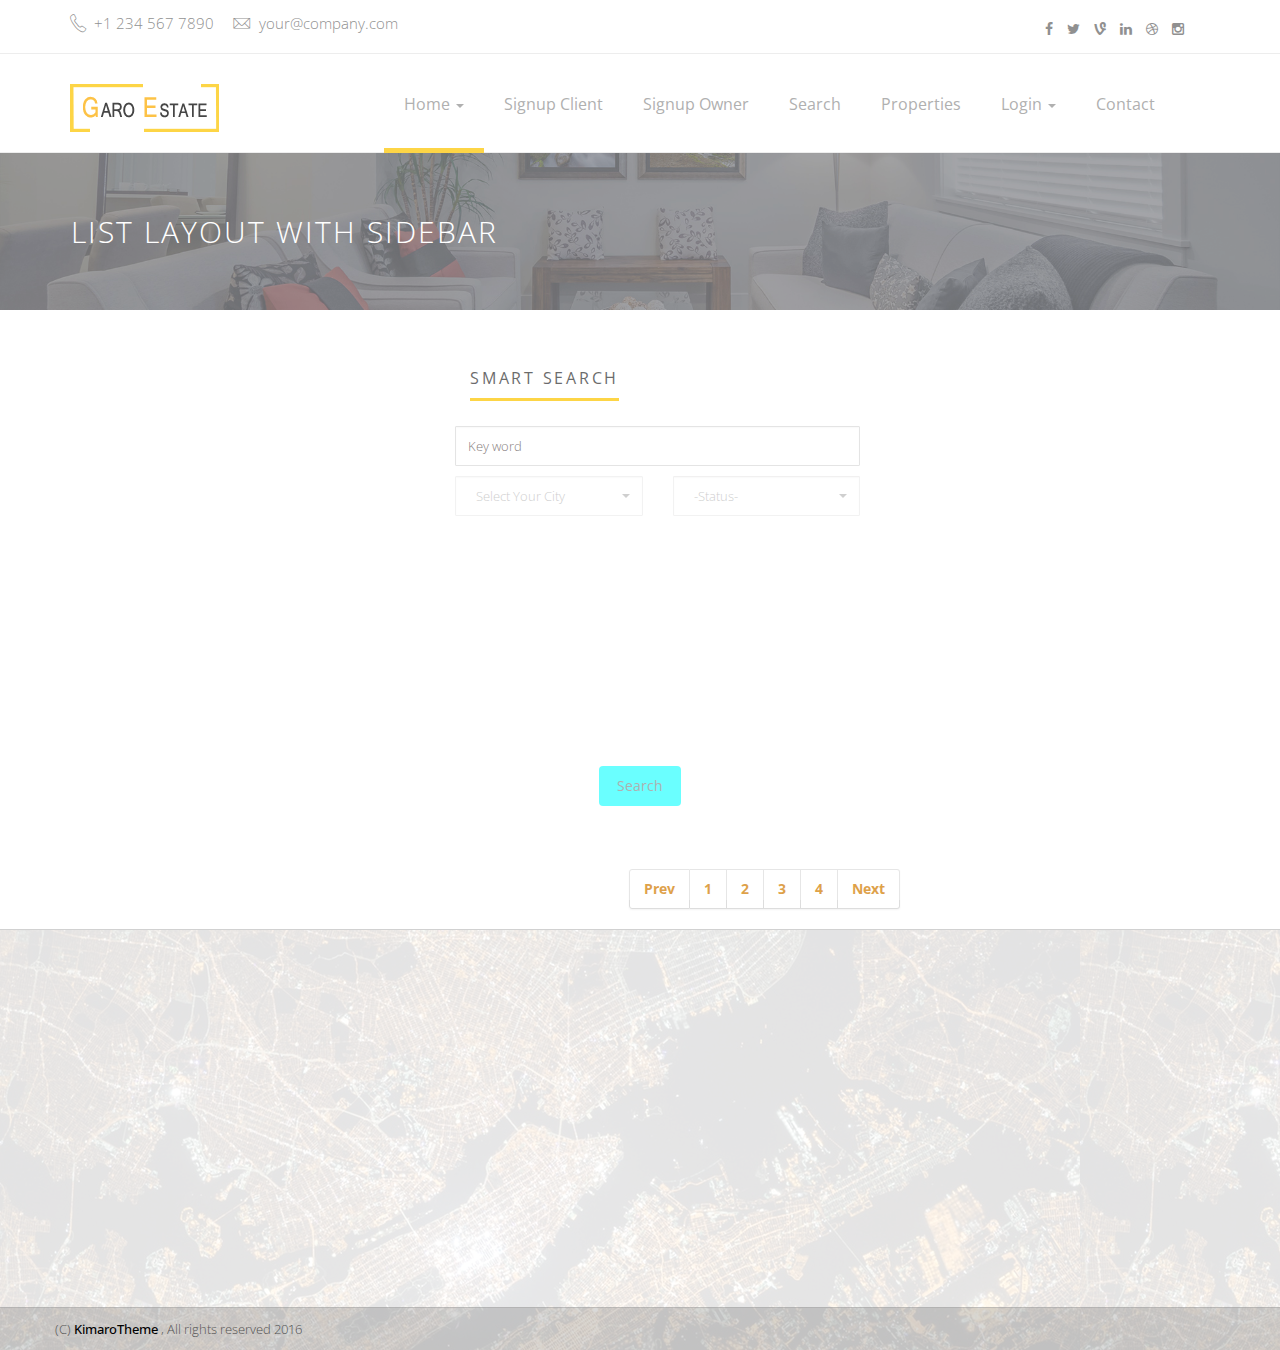
<file: search project.html>
<!DOCTYPE html>
<!--[if lt IE 7]>      <html class="no-js lt-ie9 lt-ie8 lt-ie7"> <![endif]-->
<!--[if IE 7]>         <html class="no-js lt-ie9 lt-ie8"> <![endif]-->
<!--[if IE 8]>         <html class="no-js lt-ie9"> <![endif]-->
<!--[if gt IE 8]><!--> 
<html class="no-js"> <!--<![endif]-->
    <head>
        <meta charset="utf-8">
        <meta http-equiv="X-UA-Compatible" content="IE=edge">
        <title>GARO ESTATE | Properties  page</title>
        <meta name="description" content="GARO is a real-estate template">
        <meta name="author" content="Kimarotec">
        <meta name="keyword" content="html5, css, bootstrap, property, real-estate theme , bootstrap template">
        <meta name="viewport" content="width=device-width, initial-scale=1">

        <link href='http://fonts.googleapis.com/css?family=Open+Sans:400,300,700,800' rel='stylesheet' type='text/css'>

        <!-- Place favicon.ico and apple-touch-icon.png in the root directory -->
        <link rel="shortcut icon" href="favicon.ico" type="image/x-icon">
        <link rel="icon" href="favicon.ico" type="image/x-icon">

        <link rel="stylesheet" href="assets/css/normalize.css">
        <link rel="stylesheet" href="assets/css/font-awesome.min.css">
        <link rel="stylesheet" href="assets/css/fontello.css">
        <link href="assets/fonts/icon-7-stroke/css/pe-icon-7-stroke.css" rel="stylesheet">
        <link href="assets/fonts/icon-7-stroke/css/helper.css" rel="stylesheet">
        <link href="assets/css/animate.css" rel="stylesheet" media="screen">
        <link rel="stylesheet" href="assets/css/bootstrap-select.min.css"> 
        <link rel="stylesheet" href="bootstrap/css/bootstrap.min.css">
        <link rel="stylesheet" href="assets/css/icheck.min_all.css">
        <link rel="stylesheet" href="assets/css/price-range.css">
        <link rel="stylesheet" href="assets/css/owl.carousel.css">  
        <link rel="stylesheet" href="assets/css/owl.theme.css">
        <link rel="stylesheet" href="assets/css/owl.transitions.css">
        <link rel="stylesheet" href="assets/css/style.css">
        <link rel="stylesheet" href="assets/css/responsive.css">
        <script src="assets/js/script.js"></script>
    </head>
    <body>

        <div id="preloader">
            <div id="status">&nbsp;</div>
        </div>
        <!-- Body content -->
    
       
        <div class="header-connect">
            <div class="container">
                <div class="row">
                    <div class="col-md-5 col-sm-8  col-xs-12">
                        <div class="header-half header-call">
                            <p>
                                <span><i class="pe-7s-call"></i> +1 234 567 7890</span>
                                <span><i class="pe-7s-mail"></i> your@company.com</span>
                            </p>
                        </div>
                    </div>
                    <div class="col-md-2 col-md-offset-5  col-sm-3 col-sm-offset-1  col-xs-12">
                        <div class="header-half header-social">
                            <ul class="list-inline">
                                <li><a href="#"><i class="fa fa-facebook"></i></a></li>
                                <li><a href="#"><i class="fa fa-twitter"></i></a></li>
                                <li><a href="#"><i class="fa fa-vine"></i></a></li>
                                <li><a href="#"><i class="fa fa-linkedin"></i></a></li>
                                <li><a href="#"><i class="fa fa-dribbble"></i></a></li>
                                <li><a href="#"><i class="fa fa-instagram"></i></a></li>
                            </ul>
                        </div>
                    </div>
                </div>
            </div>
        </div>       
        <!--End top header -->
        <nav class="navbar navbar-default ">
            <div class="container">
                <!-- Brand and toggle get grouped for better mobile display -->
                <div class="navbar-header">
                    <button type="button" class="navbar-toggle collapsed" data-toggle="collapse" data-target="#navigation">
                        <span class="sr-only">Toggle navigation</span>
                        <span class="icon-bar"></span>
                        <span class="icon-bar"></span>
                        <span class="icon-bar"></span>
                    </button>
                    <a class="navbar-brand" href="index.html"><img src="assets/img/logo.png" alt=""></a>
                </div>

                <!-- Collect the nav links, forms, and other content for toggling -->
                <div class="collapse navbar-collapse yamm" id="navigation">
                   <script>  generateHeader()</script>
                </div><!-- /.navbar-collapse -->
            </div><!-- /.container-fluid -->
        </nav>
        <!-- End of nav bar -->

        <div class="page-head"> 
            <div class="container">
                <div class="row">
                    <div class="page-head-content">
                        <h1 class="page-title">List Layout With Sidebar</h1>               
                    </div>
                </div>
            </div>
        </div>
        <!-- End page header -->

        <!-- property area -->
        <div class="properties-area recent-property" style="background-color: #FFF;">
            <div class="container">  
                <div class="row">
                    <div class="col-md-4 p0 padding-top-40 container" style="margin-left: 400px; margin-bottom:200px;">
                        <div class="blog-asside-right pr0">
                            <div class="panel panel-default sidebar-menu wow fadeInRight animated" >
                                <div class="panel-heading">
                                    <h3 class="panel-title">Smart search</h3>
                                </div>
                                <div class="panel-body search-widget row">
                                    <div action="" class=" form-inline"> 
                                        <fieldset>
                                            <div class="row">
                                                <div class="col-xs-12">
                                                    <input type="text" class="form-control" placeholder="Key word" id="searchByName">
                                                </div>
                                            </div>
                                        </fieldset>
    
                                        <fieldset>
                                            <div class="row">
                                                <div class="col-xs-6">
    
                                                    <select id="serchByCity" class="selectpicker" data-live-search="true" data-live-search-style="begins" title="Select Your City">
    
                                                        <option value="Tunis">Tunis</option>
                                                        <option value="Sousse">Sousse</option>
                                                        <option value="kelibia">kelibia</option>
                                                        <option value="Monastir">Monastir</option>
                                                        <option value="Mahdia">Mahdia</option>
                                                      
                                                    </select>
                                                </div>
                                                <div class="col-xs-6">
    
                                                    <select id="basic" class="selectpicker show-tick form-control">
                                                        <option> -Status- </option>
                                                        <option>Rent </option> 
                                                    </select>
                                                </div>
                                            </div>
                                        </fieldset>   
                                    </div>
                                </div>
                            </div>
                        </div>
                    </div>
                </div>
                <div class="row">
                    <div class="col-xs-12  text-center ">  
                        <button class="btn" value="Search" type="submit" style="background-color: aqua; width: min-content;" onclick="Search()">Search </button>
                        
                    </div>  
                </div>
                <div class="col-md-12 clear"> 
                    <div id="search" class="proerty-th">
                      
                           
                           
                    </div>
                </div>
                

                <div class="col-md-9  pr0 padding-top-40 properties-page">
                    <div class="col-md-12 clear"> 
                        <div class="col-xs-10 page-subheader sorting pl0">
                            <!--/ .sort-by-list-->

                           <!--/ .items-per-page-->
                        </div>

                        <!--/ .layout-switcher-->
                    </div>

                    <div class="col-md-12 clear"> 
                        <div id="list-type" class="proerty-th">
                          
                                <script></script>
                               
                        </div>
                    </div>
                    
                    <div class=" col-md-12"> 
                        <div class="pull-right">
                            <div class="pagination">
                                <ul>
                                    <li><a href="#">Prev</a></li>
                                    <li><a href="#">1</a></li>
                                    <li><a href="#">2</a></li>
                                    <li><a href="#">3</a></li>
                                    <li><a href="#">4</a></li>
                                    <li><a href="#">Next</a></li>
                                </ul>
                            </div>
                        </div>                
                    </div>
                </div>  
                              
            </div>
        </div>

          <!-- Footer area-->
        <div class="footer-area">

            <div class=" footer">
                <div class="container">
                    <div class="row">

                        <div class="col-md-3 col-sm-6 wow fadeInRight animated">
                            <div class="single-footer">
                                <h4>About us </h4>
                                <div class="footer-title-line"></div>

                                <img src="assets/img/footer-logo.png" alt="" class="wow pulse" data-wow-delay="1s">
                                <p>Lorem ipsum dolor cum necessitatibus su quisquam molestias. Vel unde, blanditiis.</p>
                                <ul class="footer-adress">
                                    <li><i class="pe-7s-map-marker strong"> </i> 9089 your adress her</li>
                                    <li><i class="pe-7s-mail strong"> </i> email@yourcompany.com</li>
                                    <li><i class="pe-7s-call strong"> </i> +1 908 967 5906</li>
                                </ul>
                            </div>
                        </div>
                        <div class="col-md-3 col-sm-6 wow fadeInRight animated">
                            <div class="single-footer">
                                <h4>Quick links </h4>
                                <div class="footer-title-line"></div>
                                <ul class="footer-menu">
                                    <li><a href="properties.html">Properties</a>  </li> 
                                    <li><a href="#">Services</a>  </li> 
                                    <li><a href="submit-property.html">Submit property </a></li> 
                                    <li><a href="contact.html">Contact us</a></li> 
                                    <li><a href="faq.html">fqa</a>  </li> 
                                    <li><a href="faq.html">Terms </a>  </li> 
                                </ul>
                            </div>
                        </div>
                        <div class="col-md-3 col-sm-6 wow fadeInRight animated">
                            <div class="single-footer">
                                <h4>Last News</h4>
                                <div class="footer-title-line"></div>
                                <ul class="footer-blog">
                                    <li>
                                        <div class="col-md-3 col-sm-4 col-xs-4 blg-thumb p0">
                                            <a href="single.html">
                                                <img src="assets/img/demo/small-proerty-2.jpg">
                                            </a>
                                            <span class="blg-date">12-12-2016</span>

                                        </div>
                                        <div class="col-md-8  col-sm-8 col-xs-8  blg-entry">
                                            <h6> <a href="single.html">Add news functions </a></h6> 
                                            <p style="line-height: 17px; padding: 8px 2px;">Lorem ipsum dolor sit amet, nulla ...</p>
                                        </div>
                                    </li> 

                                    <li>
                                        <div class="col-md-3 col-sm-4 col-xs-4 blg-thumb p0">
                                            <a href="single.html">
                                                <img src="assets/img/demo/small-proerty-2.jpg">
                                            </a>
                                            <span class="blg-date">12-12-2016</span>

                                        </div>
                                        <div class="col-md-8  col-sm-8 col-xs-8  blg-entry">
                                            <h6> <a href="single.html">Add news functions </a></h6> 
                                            <p style="line-height: 17px; padding: 8px 2px;">Lorem ipsum dolor sit amet, nulla ...</p>
                                        </div>
                                    </li> 

                                    <li>
                                        <div class="col-md-3 col-sm-4 col-xs-4 blg-thumb p0">
                                            <a href="single.html">
                                                <img src="assets/img/demo/small-proerty-2.jpg">
                                            </a>
                                            <span class="blg-date">12-12-2016</span>

                                        </div>
                                        <div class="col-md-8  col-sm-8 col-xs-8  blg-entry">
                                            <h6> <a href="single.html">Add news functions </a></h6> 
                                            <p style="line-height: 17px; padding: 8px 2px;">Lorem ipsum dolor sit amet, nulla ...</p>
                                        </div>
                                    </li> 


                                </ul>
                            </div>
                        </div>
                        <div class="col-md-3 col-sm-6 wow fadeInRight animated">
                            <div class="single-footer news-letter">
                                <h4>Stay in touch</h4>
                                <div class="footer-title-line"></div>
                                <p>Lorem ipsum dolor sit amet, nulla  suscipit similique quisquam molestias. Vel unde, blanditiis.</p>

                                <form>
                                    <div class="input-group">
                                        <input class="form-control" type="text" placeholder="E-mail ... ">
                                        <span class="input-group-btn">
                                            <button class="btn btn-primary subscribe" type="button"><i class="pe-7s-paper-plane pe-2x"></i></button>
                                        </span>
                                    </div>
                                    <!-- /input-group -->
                                </form> 

                                <div class="social pull-right"> 
                                    <ul>
                                        <li><a class="wow fadeInUp animated" href="https://twitter.com/kimarotec"><i class="fa fa-twitter"></i></a></li>
                                        <li><a class="wow fadeInUp animated" href="https://www.facebook.com/kimarotec" data-wow-delay="0.2s"><i class="fa fa-facebook"></i></a></li>
                                        <li><a class="wow fadeInUp animated" href="https://plus.google.com/kimarotec" data-wow-delay="0.3s"><i class="fa fa-google-plus"></i></a></li>
                                        <li><a class="wow fadeInUp animated" href="https://instagram.com/kimarotec" data-wow-delay="0.4s"><i class="fa fa-instagram"></i></a></li>
                                        <li><a class="wow fadeInUp animated" href="https://instagram.com/kimarotec" data-wow-delay="0.6s"><i class="fa fa-dribbble"></i></a></li>
                                    </ul> 
                                </div>
                            </div>
                        </div>

                    </div>
                </div>
            </div>

            <div class="footer-copy text-center">
                <div class="container">
                    <div class="row">
                        <div class="pull-left">
                            <span> (C) <a href="http://www.KimaroTec.com">KimaroTheme</a> , All rights reserved 2016  </span> 
                        </div> 
                        <div class="bottom-menu pull-right"> 
                            <ul> 
                                <li><a class="wow fadeInUp animated" href="#" data-wow-delay="0.2s">Home</a></li>
                                <li><a class="wow fadeInUp animated" href="#" data-wow-delay="0.3s">Property</a></li>
                                <li><a class="wow fadeInUp animated" href="#" data-wow-delay="0.4s">Faq</a></li>
                                <li><a class="wow fadeInUp animated" href="#" data-wow-delay="0.6s">Contact</a></li>
                            </ul> 
                        </div>
                    </div>
                </div>
            </div>

        </div>

      <script src="assets/js/modernizr-2.6.2.min.js"></script>
        <script src="assets/js/jquery-1.10.2.min.js"></script>
        <script src="bootstrap/js/bootstrap.min.js"></script>
        <script src="assets/js/bootstrap-select.min.js"></script>
        <script src="assets/js/bootstrap-hover-dropdown.js"></script>
        <script src="assets/js/easypiechart.min.js"></script>
        <script src="assets/js/jquery.easypiechart.min.js"></script>
        <script src="assets/js/owl.carousel.min.js"></script>
        <script src="assets/js/wow.js"></script>
        <script src="assets/js/icheck.min.js"></script>
        <script src="assets/js/price-range.js"></script>
        <script src="assets/js/main.js"></script>
    </body>
</html>
</file>
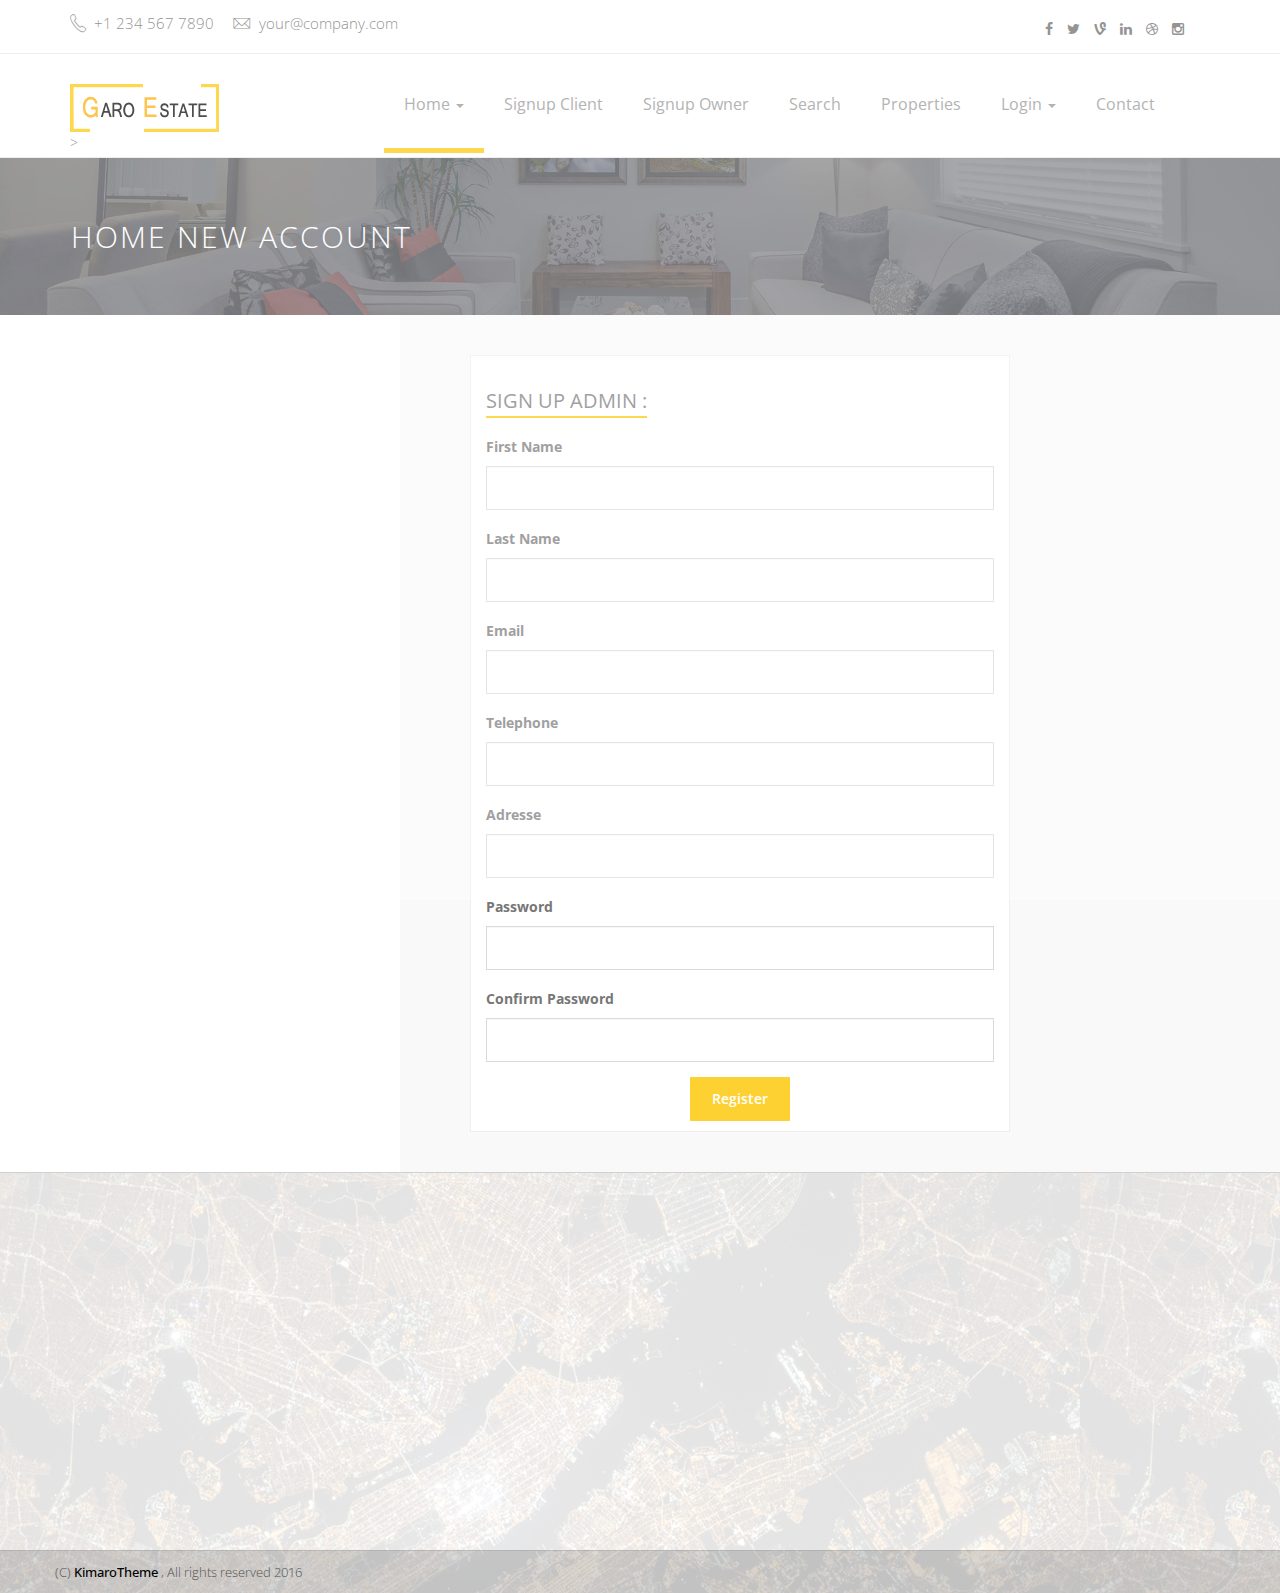
<file: signup admin project.html>
<!DOCTYPE html>
<!--[if lt IE 7]>      <html class="no-js lt-ie9 lt-ie8 lt-ie7"> <![endif]-->
<!--[if IE 7]>         <html class="no-js lt-ie9 lt-ie8"> <![endif]-->
<!--[if IE 8]>         <html class="no-js lt-ie9"> <![endif]-->
<!--[if gt IE 8]><!--> 
    <html class="no-js"> <!--<![endif]-->
    <head>
        <meta charset="utf-8">
        <meta http-equiv="X-UA-Compatible" content="IE=edge">
        <title>GARO ESTATE | Register page</title>
        <meta name="description" content="GARO is a real-estate template">
        <meta name="author" content="Kimarotec">
        <meta name="keyword" content="html5, css, bootstrap, property, real-estate theme , bootstrap template">
        <meta name="viewport" content="width=device-width, initial-scale=1">

        <link href='http://fonts.googleapis.com/css?family=Open+Sans:400,300,700,800' rel='stylesheet' type='text/css'>

        <!-- Place favicon.ico and apple-touch-icon.png in the root directory -->
        <link rel="shortcut icon" href="favicon.ico" type="image/x-icon">
        <link rel="icon" href="favicon.ico" type="image/x-icon">

        <link rel="stylesheet" href="assets/css/normalize.css">
        <link rel="stylesheet" href="assets/css/font-awesome.min.css">
        <link rel="stylesheet" href="assets/css/fontello.css">
        <link href="assets/fonts/icon-7-stroke/css/pe-icon-7-stroke.css" rel="stylesheet">
        <link href="assets/fonts/icon-7-stroke/css/helper.css" rel="stylesheet">
        <link href="assets/css/animate.css" rel="stylesheet" media="screen">
        <link rel="stylesheet" href="assets/css/bootstrap-select.min.css"> 
        <link rel="stylesheet" href="bootstrap/css/bootstrap.min.css">
        <link rel="stylesheet" href="assets/css/icheck.min_all.css">
        <link rel="stylesheet" href="assets/css/price-range.css">
        <link rel="stylesheet" href="assets/css/owl.carousel.css">  
        <link rel="stylesheet" href="assets/css/owl.theme.css">
        <link rel="stylesheet" href="assets/css/owl.transitions.css">
        <link rel="stylesheet" href="assets/css/style.css">
        <link rel="stylesheet" href="assets/css/responsive.css">
        <script src="assets/js/script.js"></script>
       
    </head>
    <body>

        <div id="preloader">
            <div id="status">&nbsp;</div>
        </div>
        <!-- Body content -->

       
        <div class="header-connect">
            <div class="container">
                <div class="row">
                    <div class="col-md-5 col-sm-8  col-xs-12">
                        <div class="header-half header-call">
                            <p>
                                <span><i class="pe-7s-call"></i> +1 234 567 7890</span>
                                <span><i class="pe-7s-mail"></i> your@company.com</span>
                            </p>
                        </div>
                    </div>
                    <div class="col-md-2 col-md-offset-5  col-sm-3 col-sm-offset-1  col-xs-12">
                        <div class="header-half header-social">
                            <ul class="list-inline">
                                <li><a href="#"><i class="fa fa-facebook"></i></a></li>
                                <li><a href="#"><i class="fa fa-twitter"></i></a></li>
                                <li><a href="#"><i class="fa fa-vine"></i></a></li>
                                <li><a href="#"><i class="fa fa-linkedin"></i></a></li>
                                <li><a href="#"><i class="fa fa-dribbble"></i></a></li>
                                <li><a href="#"><i class="fa fa-instagram"></i></a></li>
                            </ul>
                        </div>
                    </div>
                </div>
            </div>
        </div>            
        <!--End top header -->

        <nav class="navbar navbar-default ">
            <div class="container">
                <!-- Brand and toggle get grouped for better mobile display -->
                <div class="navbar-header">
                    <button type="button" class="navbar-toggle collapsed" data-toggle="collapse" data-target="#navigation">
                        <span class="sr-only">Toggle navigation</span>
                        <span class="icon-bar"></span>
                        <span class="icon-bar"></span>
                        <span class="icon-bar"></span>
                    </button>
                    <a class="navbar-brand" href="index.html"><img src="assets/img/logo.png" alt=""></a>
                </div>

                <!-- Collect the nav links, forms, and other content for toggling -->
                <div class="collapse navbar-collapse yamm" id="navigation">
                    <script>  generateHeader()</script>
                 </div>><!-- /.navbar-collapse -->
            </div><!-- /.container-fluid -->
        </nav>
        <!-- End of nav bar -->

        <div class="page-head"> 
            <div class="container">
                <div class="row">
                    <div class="page-head-content">
                        <h1 class="page-title">Home New account </h1>               
                    </div>
                </div>
            </div>
        </div>
        <!-- End page header -->
 

        <!-- register-area -->
        <div class="register-area" style="background-color: rgb(249, 249, 249); margin-left: 400px;">
            <div class="container">

                <div class="col-md-6">
                    <div class="box-for overflow">
                        <div class="col-md-12 col-xs-12 register-blocks">
                            <h2>Sign up Admin : </h2> 
                            
                                <div class="form-group">
                                    <label for="name">First Name</label>
                                    <input type="text" class="form-control" id="firstName">
                                    <span id="firstNameError"></span>
                                </div>
                                <div class="form-group">
                                        <label for="name">Last Name</label>
                                        <input type="text" class="form-control" id="LastName">
                                        <span id="lastNameError"></span>
                                </div>
                                <div class="form-group">
                                    <label for="email">Email</label>
                                    <input type="text" class="form-control" id="email">
                                    <span id="userFound"></span>
                                </div>
                                <div class="form-group">
                                    <label for="name">Telephone</label>
                                    <input type="text" class="form-control" id="Telephone">
                                    <span id="telError"></span>
                                </div>
                                <div class="form-group">
                                   <label for="name">Adresse</label>
                                   <input type="text" class="form-control" id="Adresse">
                                   <span id="AdresseError"></span>
                                </div>
                                <div class="form-group">
                                    <label for="password">Password</label>
                                    <input type="text" class="form-control" id="pwd">
                                    <span id="pwdError"></span>
                                </div>
                                <div class="form-group">
                                    <label for="password">Confirm Password</label>
                                    <input type="text" class="form-control" id="confpwd">
                                    <span id="confPwdError"></span>
                                </div>
                                <div class="text-center">
                                    <button  class="btn btn-primary" onclick="signupAdmin()" >Register</button>
                                </div>
                           
                        </div>
                    </div>
                </div> 
            </div>
        </div>      

          <!-- Footer area-->
        <div class="footer-area">

            <div class=" footer">
                <div class="container">
                    <div class="row">

                        <div class="col-md-3 col-sm-6 wow fadeInRight animated">
                            <div class="single-footer">
                                <h4>About us </h4>
                                <div class="footer-title-line"></div>

                                <img src="assets/img/footer-logo.png" alt="" class="wow pulse" data-wow-delay="1s">
                                <p>Lorem ipsum dolor cum necessitatibus su quisquam molestias. Vel unde, blanditiis.</p>
                                <ul class="footer-adress">
                                    <li><i class="pe-7s-map-marker strong"> </i> 9089 your adress her</li>
                                    <li><i class="pe-7s-mail strong"> </i> email@yourcompany.com</li>
                                    <li><i class="pe-7s-call strong"> </i> +1 908 967 5906</li>
                                </ul>
                            </div>
                        </div>
                        <div class="col-md-3 col-sm-6 wow fadeInRight animated">
                            <div class="single-footer">
                                <h4>Quick links </h4>
                                <div class="footer-title-line"></div>
                                <ul class="footer-menu">
                                    <li><a href="properties.html">Properties</a>  </li> 
                                    <li><a href="#">Services</a>  </li> 
                                    <li><a href="submit-property.html">Submit property </a></li> 
                                    <li><a href="contact.html">Contact us</a></li> 
                                    <li><a href="faq.html">fqa</a>  </li> 
                                    <li><a href="faq.html">Terms </a>  </li> 
                                </ul>
                            </div>
                        </div>
                        <div class="col-md-3 col-sm-6 wow fadeInRight animated">
                            <div class="single-footer">
                                <h4>Last News</h4>
                                <div class="footer-title-line"></div>
                                <ul class="footer-blog">
                                    <li>
                                        <div class="col-md-3 col-sm-4 col-xs-4 blg-thumb p0">
                                            <a href="single.html">
                                                <img src="assets/img/demo/small-proerty-2.jpg">
                                            </a>
                                            <span class="blg-date">12-12-2016</span>

                                        </div>
                                        <div class="col-md-8  col-sm-8 col-xs-8  blg-entry">
                                            <h6> <a href="single.html">Add news functions </a></h6> 
                                            <p style="line-height: 17px; padding: 8px 2px;">Lorem ipsum dolor sit amet, nulla ...</p>
                                        </div>
                                    </li> 

                                    <li>
                                        <div class="col-md-3 col-sm-4 col-xs-4 blg-thumb p0">
                                            <a href="single.html">
                                                <img src="assets/img/demo/small-proerty-2.jpg">
                                            </a>
                                            <span class="blg-date">12-12-2016</span>

                                        </div>
                                        <div class="col-md-8  col-sm-8 col-xs-8  blg-entry">
                                            <h6> <a href="single.html">Add news functions </a></h6> 
                                            <p style="line-height: 17px; padding: 8px 2px;">Lorem ipsum dolor sit amet, nulla ...</p>
                                        </div>
                                    </li> 

                                    <li>
                                        <div class="col-md-3 col-sm-4 col-xs-4 blg-thumb p0">
                                            <a href="single.html">
                                                <img src="assets/img/demo/small-proerty-2.jpg">
                                            </a>
                                            <span class="blg-date">12-12-2016</span>

                                        </div>
                                        <div class="col-md-8  col-sm-8 col-xs-8  blg-entry">
                                            <h6> <a href="single.html">Add news functions </a></h6> 
                                            <p style="line-height: 17px; padding: 8px 2px;">Lorem ipsum dolor sit amet, nulla ...</p>
                                        </div>
                                    </li> 


                                </ul>
                            </div>
                        </div>
                        <div class="col-md-3 col-sm-6 wow fadeInRight animated">
                            <div class="single-footer news-letter">
                                <h4>Stay in touch</h4>
                                <div class="footer-title-line"></div>
                                <p>Lorem ipsum dolor sit amet, nulla  suscipit similique quisquam molestias. Vel unde, blanditiis.</p>

                                <form>
                                    <div class="input-group">
                                        <input class="form-control" type="text" placeholder="E-mail ... ">
                                        <span class="input-group-btn">
                                            <button class="btn btn-primary subscribe" type="button"><i class="pe-7s-paper-plane pe-2x"></i></button>
                                        </span>
                                    </div>
                                    <!-- /input-group -->
                                </form> 

                                <div class="social pull-right"> 
                                    <ul>
                                        <li><a class="wow fadeInUp animated" href="https://twitter.com/kimarotec"><i class="fa fa-twitter"></i></a></li>
                                        <li><a class="wow fadeInUp animated" href="https://www.facebook.com/kimarotec" data-wow-delay="0.2s"><i class="fa fa-facebook"></i></a></li>
                                        <li><a class="wow fadeInUp animated" href="https://plus.google.com/kimarotec" data-wow-delay="0.3s"><i class="fa fa-google-plus"></i></a></li>
                                        <li><a class="wow fadeInUp animated" href="https://instagram.com/kimarotec" data-wow-delay="0.4s"><i class="fa fa-instagram"></i></a></li>
                                        <li><a class="wow fadeInUp animated" href="https://instagram.com/kimarotec" data-wow-delay="0.6s"><i class="fa fa-dribbble"></i></a></li>
                                    </ul> 
                                </div>
                            </div>
                        </div>

                    </div>
                </div>
            </div>

            <div class="footer-copy text-center">
                <div class="container">
                    <div class="row">
                        <div class="pull-left">
                            <span> (C) <a href="http://www.KimaroTec.com">KimaroTheme</a> , All rights reserved 2016  </span> 
                        </div> 
                        <div class="bottom-menu pull-right"> 
                            <ul> 
                                <li><a class="wow fadeInUp animated" href="#" data-wow-delay="0.2s">Home</a></li>
                                <li><a class="wow fadeInUp animated" href="#" data-wow-delay="0.3s">Property</a></li>
                                <li><a class="wow fadeInUp animated" href="#" data-wow-delay="0.4s">Faq</a></li>
                                <li><a class="wow fadeInUp animated" href="#" data-wow-delay="0.6s">Contact</a></li>
                            </ul> 
                        </div>
                    </div>
                </div>
            </div>

        </div>
        

         <script src="assets/js/modernizr-2.6.2.min.js"></script>

        <script src="assets/js/jquery-1.10.2.min.js"></script> 
        <script src="bootstrap/js/bootstrap.min.js"></script>
        <script src="assets/js/bootstrap-select.min.js"></script>
        <script src="assets/js/bootstrap-hover-dropdown.js"></script>

        <script src="assets/js/easypiechart.min.js"></script>
        <script src="assets/js/jquery.easypiechart.min.js"></script>

        <script src="assets/js/owl.carousel.min.js"></script>
        <script src="assets/js/wow.js"></script>

        <script src="assets/js/icheck.min.js"></script>
        <script src="assets/js/price-range.js"></script>

        <script src="assets/js/main.js"></script>

    </body>
</html>
</file>
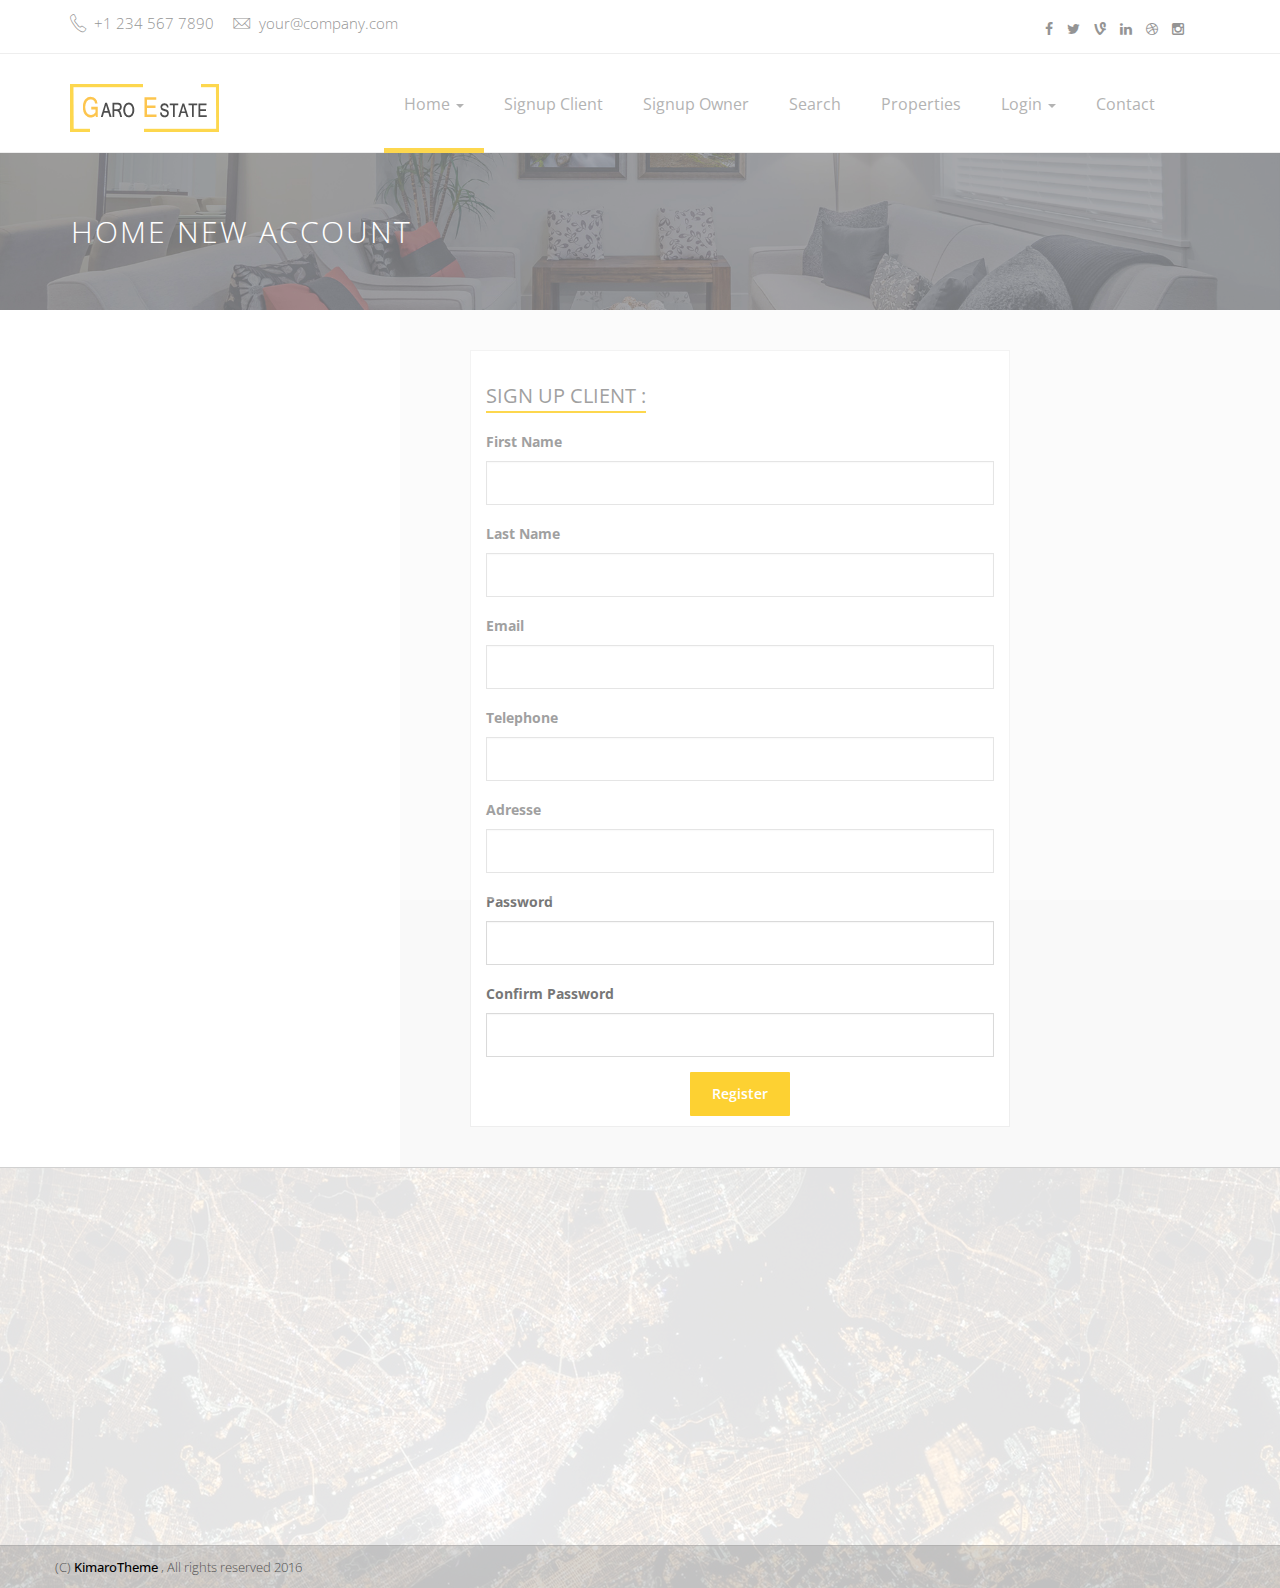
<file: signup client project.html>
<!DOCTYPE html>
<!--[if lt IE 7]>      <html class="no-js lt-ie9 lt-ie8 lt-ie7"> <![endif]-->
<!--[if IE 7]>         <html class="no-js lt-ie9 lt-ie8"> <![endif]-->
<!--[if IE 8]>         <html class="no-js lt-ie9"> <![endif]-->
<!--[if gt IE 8]><!--> 
    <html class="no-js"> <!--<![endif]-->
    <head>
        <meta charset="utf-8">
        <meta http-equiv="X-UA-Compatible" content="IE=edge">
        <title>GARO ESTATE | Register page</title>
        <meta name="description" content="GARO is a real-estate template">
        <meta name="author" content="Kimarotec">
        <meta name="keyword" content="html5, css, bootstrap, property, real-estate theme , bootstrap template">
        <meta name="viewport" content="width=device-width, initial-scale=1">

        <link href='http://fonts.googleapis.com/css?family=Open+Sans:400,300,700,800' rel='stylesheet' type='text/css'>

        <!-- Place favicon.ico and apple-touch-icon.png in the root directory -->
        <link rel="shortcut icon" href="favicon.ico" type="image/x-icon">
        <link rel="icon" href="favicon.ico" type="image/x-icon">

        <link rel="stylesheet" href="assets/css/normalize.css">
        <link rel="stylesheet" href="assets/css/font-awesome.min.css">
        <link rel="stylesheet" href="assets/css/fontello.css">
        <link href="assets/fonts/icon-7-stroke/css/pe-icon-7-stroke.css" rel="stylesheet">
        <link href="assets/fonts/icon-7-stroke/css/helper.css" rel="stylesheet">
        <link href="assets/css/animate.css" rel="stylesheet" media="screen">
        <link rel="stylesheet" href="assets/css/bootstrap-select.min.css"> 
        <link rel="stylesheet" href="bootstrap/css/bootstrap.min.css">
        <link rel="stylesheet" href="assets/css/icheck.min_all.css">
        <link rel="stylesheet" href="assets/css/price-range.css">
        <link rel="stylesheet" href="assets/css/owl.carousel.css">  
        <link rel="stylesheet" href="assets/css/owl.theme.css">
        <link rel="stylesheet" href="assets/css/owl.transitions.css">
        <link rel="stylesheet" href="assets/css/style.css">
        <link rel="stylesheet" href="assets/css/responsive.css">
        <script src="assets/js/script.js"></script>
       
    </head>
    <body>

        <div id="preloader">
            <div id="status">&nbsp;</div>
        </div>
        <!-- Body content -->

       
        <div class="header-connect">
            <div class="container">
                <div class="row">
                    <div class="col-md-5 col-sm-8  col-xs-12">
                        <div class="header-half header-call">
                            <p>
                                <span><i class="pe-7s-call"></i> +1 234 567 7890</span>
                                <span><i class="pe-7s-mail"></i> your@company.com</span>
                            </p>
                        </div>
                    </div>
                    <div class="col-md-2 col-md-offset-5  col-sm-3 col-sm-offset-1  col-xs-12">
                        <div class="header-half header-social">
                            <ul class="list-inline">
                                <li><a href="#"><i class="fa fa-facebook"></i></a></li>
                                <li><a href="#"><i class="fa fa-twitter"></i></a></li>
                                <li><a href="#"><i class="fa fa-vine"></i></a></li>
                                <li><a href="#"><i class="fa fa-linkedin"></i></a></li>
                                <li><a href="#"><i class="fa fa-dribbble"></i></a></li>
                                <li><a href="#"><i class="fa fa-instagram"></i></a></li>
                            </ul>
                        </div>
                    </div>
                </div>
            </div>
        </div>            
        <!--End top header -->

        <nav class="navbar navbar-default ">
            <div class="container">
                <!-- Brand and toggle get grouped for better mobile display -->
                <div class="navbar-header">
                    <button type="button" class="navbar-toggle collapsed" data-toggle="collapse" data-target="#navigation">
                        <span class="sr-only">Toggle navigation</span>
                        <span class="icon-bar"></span>
                        <span class="icon-bar"></span>
                        <span class="icon-bar"></span>
                    </button>
                    <a class="navbar-brand" href="index.html"><img src="assets/img/logo.png" alt=""></a>
                </div>

                <!-- Collect the nav links, forms, and other content for toggling -->
                <div class="collapse navbar-collapse yamm" id="navigation">
                    <script>  generateHeader()</script>
                 </div><!-- /.navbar-collapse -->
            </div><!-- /.container-fluid -->
        </nav>
        <!-- End of nav bar -->

        <div class="page-head"> 
            <div class="container">
                <div class="row">
                    <div class="page-head-content">
                        <h1 class="page-title">Home New account </h1>               
                    </div>
                </div>
            </div>
        </div>
        <!-- End page header -->
 

        <!-- register-area -->
        <div class="register-area" style="background-color: rgb(249, 249, 249); margin-left: 400px;">
            <div class="container">

                <div class="col-md-6">
                    <div class="box-for overflow">
                        <div class="col-md-12 col-xs-12 register-blocks">
                            <h2>Sign up Client : </h2> 
                            
                                <div class="form-group">
                                    <label for="name">First Name</label>
                                    <input type="text" class="form-control" id="firstName">
                                    <span id="firstNameError"></span>
                                </div>
                                <div class="form-group">
                                        <label for="name">Last Name</label>
                                        <input type="text" class="form-control" id="LastName">
                                        <span id="lastNameError"></span>
                                </div>
                                <div class="form-group">
                                    <label for="email">Email</label>
                                    <input type="text" class="form-control" id="email">
                                    <span id="userFound"></span>
                                </div>
                                <div class="form-group">
                                    <label for="name">Telephone</label>
                                    <input type="text" class="form-control" id="Telephone">
                                    <span id="telError"></span>
                                </div>
                                <div class="form-group">
                                   <label for="name">Adresse</label>
                                   <input type="text" class="form-control" id="Adresse">
                                   <span id="AdresseError"></span>
                                </div>
                                <div class="form-group">
                                    <label for="password">Password</label>
                                    <input type="text" class="form-control" id="pwd">
                                    <span id="pwdError"></span>
                                </div>
                                <div class="form-group">
                                    <label for="password">Confirm Password</label>
                                    <input type="text" class="form-control" id="confpwd">
                                    <span id="confPwdError"></span>
                                </div>
                                <div class="text-center">
                                    <button  class="btn btn-primary" onclick="signup()" >Register</button>
                                </div>
                           
                        </div>
                    </div>
                </div> 
            </div>
        </div>      

          <!-- Footer area-->
        <div class="footer-area">

            <div class=" footer">
                <div class="container">
                    <div class="row">

                        <div class="col-md-3 col-sm-6 wow fadeInRight animated">
                            <div class="single-footer">
                                <h4>About us </h4>
                                <div class="footer-title-line"></div>

                                <img src="assets/img/footer-logo.png" alt="" class="wow pulse" data-wow-delay="1s">
                                <p>Lorem ipsum dolor cum necessitatibus su quisquam molestias. Vel unde, blanditiis.</p>
                                <ul class="footer-adress">
                                    <li><i class="pe-7s-map-marker strong"> </i> 9089 your adress her</li>
                                    <li><i class="pe-7s-mail strong"> </i> email@yourcompany.com</li>
                                    <li><i class="pe-7s-call strong"> </i> +1 908 967 5906</li>
                                </ul>
                            </div>
                        </div>
                        <div class="col-md-3 col-sm-6 wow fadeInRight animated">
                            <div class="single-footer">
                                <h4>Quick links </h4>
                                <div class="footer-title-line"></div>
                                <ul class="footer-menu">
                                    <li><a href="properties.html">Properties</a>  </li> 
                                    <li><a href="#">Services</a>  </li> 
                                    <li><a href="submit-property.html">Submit property </a></li> 
                                    <li><a href="contact.html">Contact us</a></li> 
                                    <li><a href="faq.html">fqa</a>  </li> 
                                    <li><a href="faq.html">Terms </a>  </li> 
                                </ul>
                            </div>
                        </div>
                        <div class="col-md-3 col-sm-6 wow fadeInRight animated">
                            <div class="single-footer">
                                <h4>Last News</h4>
                                <div class="footer-title-line"></div>
                                <ul class="footer-blog">
                                    <li>
                                        <div class="col-md-3 col-sm-4 col-xs-4 blg-thumb p0">
                                            <a href="single.html">
                                                <img src="assets/img/demo/small-proerty-2.jpg">
                                            </a>
                                            <span class="blg-date">12-12-2016</span>

                                        </div>
                                        <div class="col-md-8  col-sm-8 col-xs-8  blg-entry">
                                            <h6> <a href="single.html">Add news functions </a></h6> 
                                            <p style="line-height: 17px; padding: 8px 2px;">Lorem ipsum dolor sit amet, nulla ...</p>
                                        </div>
                                    </li> 

                                    <li>
                                        <div class="col-md-3 col-sm-4 col-xs-4 blg-thumb p0">
                                            <a href="single.html">
                                                <img src="assets/img/demo/small-proerty-2.jpg">
                                            </a>
                                            <span class="blg-date">12-12-2016</span>

                                        </div>
                                        <div class="col-md-8  col-sm-8 col-xs-8  blg-entry">
                                            <h6> <a href="single.html">Add news functions </a></h6> 
                                            <p style="line-height: 17px; padding: 8px 2px;">Lorem ipsum dolor sit amet, nulla ...</p>
                                        </div>
                                    </li> 

                                    <li>
                                        <div class="col-md-3 col-sm-4 col-xs-4 blg-thumb p0">
                                            <a href="single.html">
                                                <img src="assets/img/demo/small-proerty-2.jpg">
                                            </a>
                                            <span class="blg-date">12-12-2016</span>

                                        </div>
                                        <div class="col-md-8  col-sm-8 col-xs-8  blg-entry">
                                            <h6> <a href="single.html">Add news functions </a></h6> 
                                            <p style="line-height: 17px; padding: 8px 2px;">Lorem ipsum dolor sit amet, nulla ...</p>
                                        </div>
                                    </li> 


                                </ul>
                            </div>
                        </div>
                        <div class="col-md-3 col-sm-6 wow fadeInRight animated">
                            <div class="single-footer news-letter">
                                <h4>Stay in touch</h4>
                                <div class="footer-title-line"></div>
                                <p>Lorem ipsum dolor sit amet, nulla  suscipit similique quisquam molestias. Vel unde, blanditiis.</p>

                                <form>
                                    <div class="input-group">
                                        <input class="form-control" type="text" placeholder="E-mail ... ">
                                        <span class="input-group-btn">
                                            <button class="btn btn-primary subscribe" type="button"><i class="pe-7s-paper-plane pe-2x"></i></button>
                                        </span>
                                    </div>
                                    <!-- /input-group -->
                                </form> 

                                <div class="social pull-right"> 
                                    <ul>
                                        <li><a class="wow fadeInUp animated" href="https://twitter.com/kimarotec"><i class="fa fa-twitter"></i></a></li>
                                        <li><a class="wow fadeInUp animated" href="https://www.facebook.com/kimarotec" data-wow-delay="0.2s"><i class="fa fa-facebook"></i></a></li>
                                        <li><a class="wow fadeInUp animated" href="https://plus.google.com/kimarotec" data-wow-delay="0.3s"><i class="fa fa-google-plus"></i></a></li>
                                        <li><a class="wow fadeInUp animated" href="https://instagram.com/kimarotec" data-wow-delay="0.4s"><i class="fa fa-instagram"></i></a></li>
                                        <li><a class="wow fadeInUp animated" href="https://instagram.com/kimarotec" data-wow-delay="0.6s"><i class="fa fa-dribbble"></i></a></li>
                                    </ul> 
                                </div>
                            </div>
                        </div>

                    </div>
                </div>
            </div>

            <div class="footer-copy text-center">
                <div class="container">
                    <div class="row">
                        <div class="pull-left">
                            <span> (C) <a href="http://www.KimaroTec.com">KimaroTheme</a> , All rights reserved 2016  </span> 
                        </div> 
                        <div class="bottom-menu pull-right"> 
                            <ul> 
                                <li><a class="wow fadeInUp animated" href="#" data-wow-delay="0.2s">Home</a></li>
                                <li><a class="wow fadeInUp animated" href="#" data-wow-delay="0.3s">Property</a></li>
                                <li><a class="wow fadeInUp animated" href="#" data-wow-delay="0.4s">Faq</a></li>
                                <li><a class="wow fadeInUp animated" href="#" data-wow-delay="0.6s">Contact</a></li>
                            </ul> 
                        </div>
                    </div>
                </div>
            </div>

        </div>
        

         <script src="assets/js/modernizr-2.6.2.min.js"></script>

        <script src="assets/js/jquery-1.10.2.min.js"></script> 
        <script src="bootstrap/js/bootstrap.min.js"></script>
        <script src="assets/js/bootstrap-select.min.js"></script>
        <script src="assets/js/bootstrap-hover-dropdown.js"></script>

        <script src="assets/js/easypiechart.min.js"></script>
        <script src="assets/js/jquery.easypiechart.min.js"></script>

        <script src="assets/js/owl.carousel.min.js"></script>
        <script src="assets/js/wow.js"></script>

        <script src="assets/js/icheck.min.js"></script>
        <script src="assets/js/price-range.js"></script>

        <script src="assets/js/main.js"></script>

    </body>
</html>
</file>
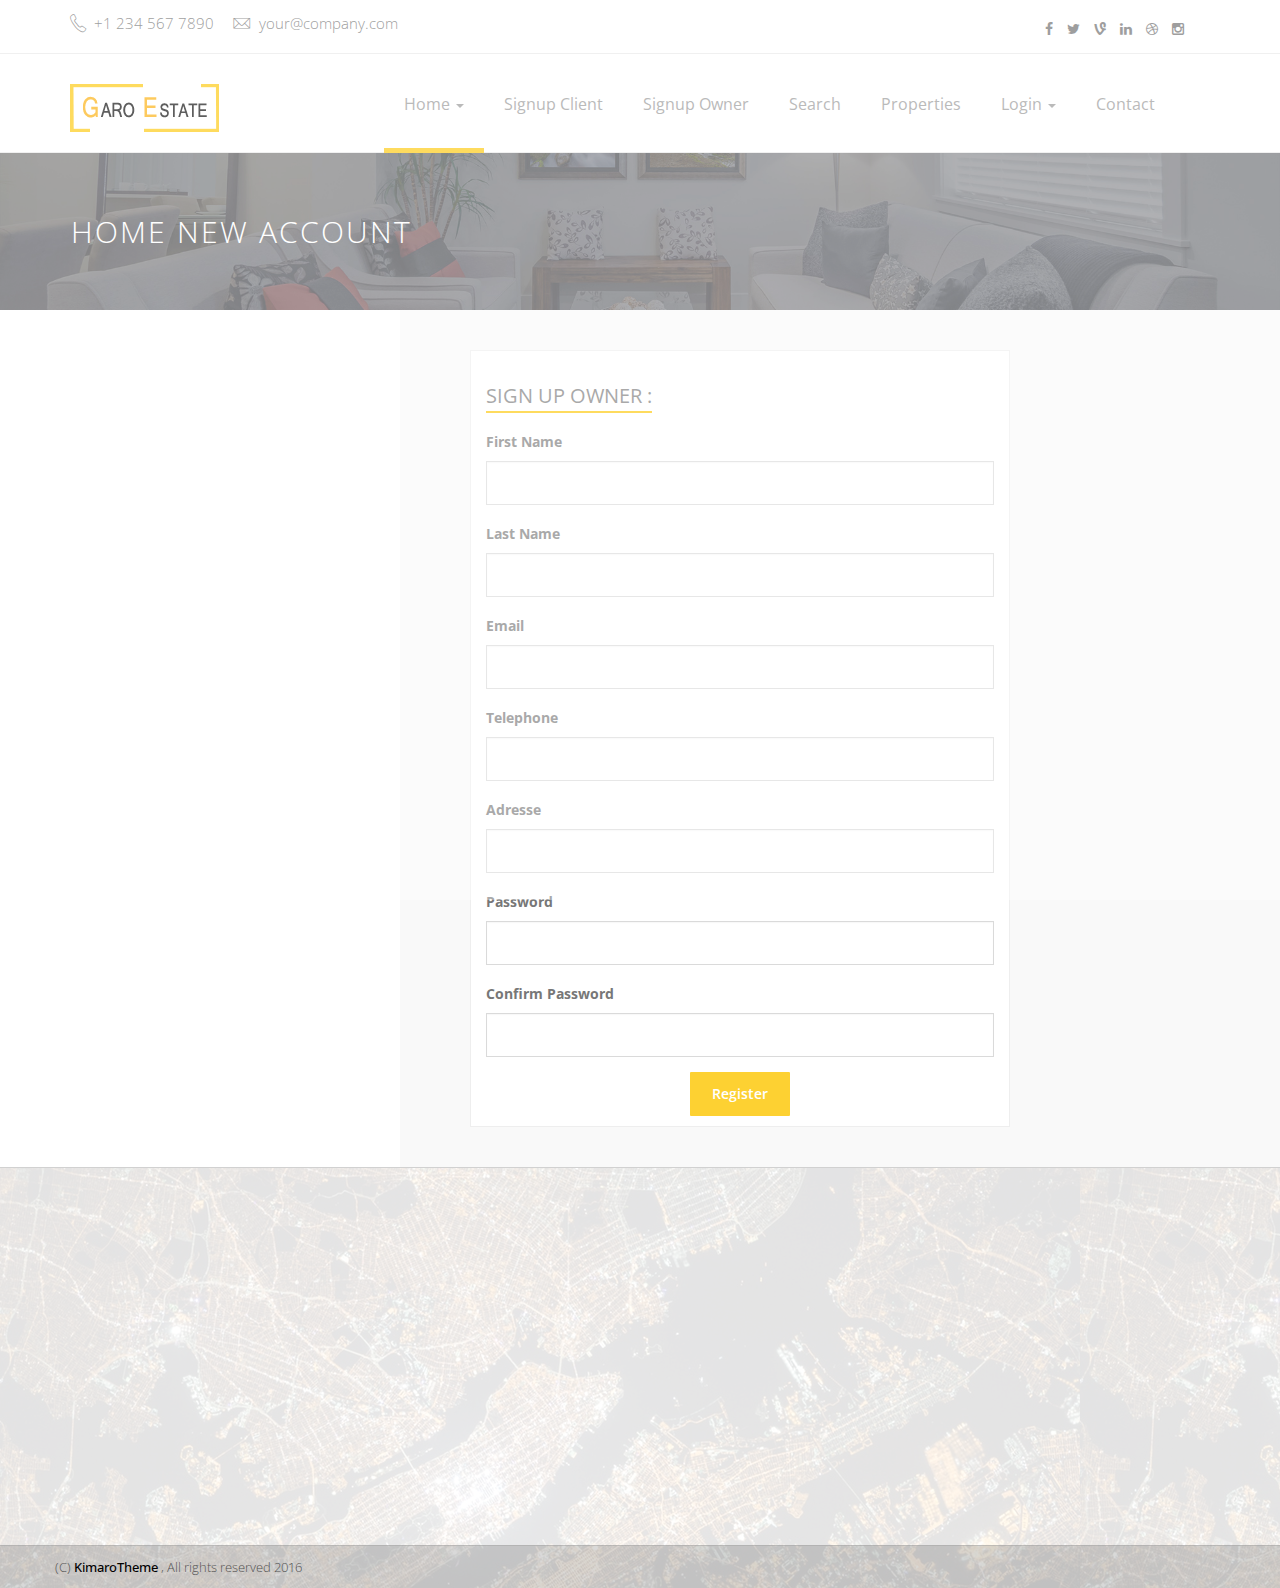
<file: signup owner project.html>
<!DOCTYPE html>
<!--[if lt IE 7]>      <html class="no-js lt-ie9 lt-ie8 lt-ie7"> <![endif]-->
<!--[if IE 7]>         <html class="no-js lt-ie9 lt-ie8"> <![endif]-->
<!--[if IE 8]>         <html class="no-js lt-ie9"> <![endif]-->
<!--[if gt IE 8]><!--> 
    <html class="no-js"> <!--<![endif]-->
    <head>
        <meta charset="utf-8">
        <meta http-equiv="X-UA-Compatible" content="IE=edge">
        <title>GARO ESTATE | Register page</title>
        <meta name="description" content="GARO is a real-estate template">
        <meta name="author" content="Kimarotec">
        <meta name="keyword" content="html5, css, bootstrap, property, real-estate theme , bootstrap template">
        <meta name="viewport" content="width=device-width, initial-scale=1">

        <link href='http://fonts.googleapis.com/css?family=Open+Sans:400,300,700,800' rel='stylesheet' type='text/css'>

        <!-- Place favicon.ico and apple-touch-icon.png in the root directory -->
        <link rel="shortcut icon" href="favicon.ico" type="image/x-icon">
        <link rel="icon" href="favicon.ico" type="image/x-icon">

        <link rel="stylesheet" href="assets/css/normalize.css">
        <link rel="stylesheet" href="assets/css/font-awesome.min.css">
        <link rel="stylesheet" href="assets/css/fontello.css">
        <link href="assets/fonts/icon-7-stroke/css/pe-icon-7-stroke.css" rel="stylesheet">
        <link href="assets/fonts/icon-7-stroke/css/helper.css" rel="stylesheet">
        <link href="assets/css/animate.css" rel="stylesheet" media="screen">
        <link rel="stylesheet" href="assets/css/bootstrap-select.min.css"> 
        <link rel="stylesheet" href="bootstrap/css/bootstrap.min.css">
        <link rel="stylesheet" href="assets/css/icheck.min_all.css">
        <link rel="stylesheet" href="assets/css/price-range.css">
        <link rel="stylesheet" href="assets/css/owl.carousel.css">  
        <link rel="stylesheet" href="assets/css/owl.theme.css">
        <link rel="stylesheet" href="assets/css/owl.transitions.css">
        <link rel="stylesheet" href="assets/css/style.css">
        <link rel="stylesheet" href="assets/css/responsive.css">
        <script src="assets/js/script.js"></script>
       
    </head>
    <body>

        <div id="preloader">
            <div id="status">&nbsp;</div>
        </div>
        <!-- Body content -->

       
        <div class="header-connect">
            <div class="container">
                <div class="row">
                    <div class="col-md-5 col-sm-8  col-xs-12">
                        <div class="header-half header-call">
                            <p>
                                <span><i class="pe-7s-call"></i> +1 234 567 7890</span>
                                <span><i class="pe-7s-mail"></i> your@company.com</span>
                            </p>
                        </div>
                    </div>
                    <div class="col-md-2 col-md-offset-5  col-sm-3 col-sm-offset-1  col-xs-12">
                        <div class="header-half header-social">
                            <ul class="list-inline">
                                <li><a href="#"><i class="fa fa-facebook"></i></a></li>
                                <li><a href="#"><i class="fa fa-twitter"></i></a></li>
                                <li><a href="#"><i class="fa fa-vine"></i></a></li>
                                <li><a href="#"><i class="fa fa-linkedin"></i></a></li>
                                <li><a href="#"><i class="fa fa-dribbble"></i></a></li>
                                <li><a href="#"><i class="fa fa-instagram"></i></a></li>
                            </ul>
                        </div>
                    </div>
                </div>
            </div>
        </div>            
        <!--End top header -->

        <nav class="navbar navbar-default ">
            <div class="container">
                <!-- Brand and toggle get grouped for better mobile display -->
                <div class="navbar-header">
                    <button type="button" class="navbar-toggle collapsed" data-toggle="collapse" data-target="#navigation">
                        <span class="sr-only">Toggle navigation</span>
                        <span class="icon-bar"></span>
                        <span class="icon-bar"></span>
                        <span class="icon-bar"></span>
                    </button>
                    <a class="navbar-brand" href="index.html"><img src="assets/img/logo.png" alt=""></a>
                </div>

                <!-- Collect the nav links, forms, and other content for toggling -->
                <div class="collapse navbar-collapse yamm" id="navigation">
                    <script>  generateHeader()</script>
                 </div><!-- /.navbar-collapse -->
            </div><!-- /.container-fluid -->
        </nav>
        <!-- End of nav bar -->

        <div class="page-head"> 
            <div class="container">
                <div class="row">
                    <div class="page-head-content">
                        <h1 class="page-title">Home New account </h1>               
                    </div>
                </div>
            </div>
        </div>
        <!-- End page header -->
 

        <!-- register-area -->
        <div class="register-area" style="background-color: rgb(249, 249, 249); margin-left: 400px;">
            <div class="container">

                <div class="col-md-6">
                    <div class="box-for overflow">
                        <div class="col-md-12 col-xs-12 register-blocks">
                            <h2>sign up owner : </h2> 
                            
                                <div class="form-group">
                                    <label for="name">First Name</label>
                                    <input type="text" class="form-control" id="firstName">
                                    <span id="firstNameError"></span>
                                </div>
                                <div class="form-group">
                                        <label for="name">Last Name</label>
                                        <input type="text" class="form-control" id="LastName">
                                        <span id="lastNameError"></span>
                                </div>
                                <div class="form-group">
                                    <label for="email">Email</label>
                                    <input type="text" class="form-control" id="email">
                                    <span id="userFound"></span>
                                </div>
                                <div class="form-group">
                                    <label for="name">Telephone</label>
                                    <input type="text" class="form-control" id="Telephone">
                                    <span id="telError"></span>
                                </div>
                                <div class="form-group">
                                   <label for="name">Adresse</label>
                                   <input type="text" class="form-control" id="Adresse">
                                   <span id="AdresseError"></span>
                                </div>
                                <div class="form-group">
                                    <label for="password">Password</label>
                                    <input type="text" class="form-control" id="pwd">
                                    <span id="pwdError"></span>
                                </div>
                                <div class="form-group">
                                    <label for="password">Confirm Password</label>
                                    <input type="text" class="form-control" id="confpwd">
                                    <span id="confPwdError"></span>
                                </div>
                                <div class="text-center">
                                    <button  class="btn btn-primary" onclick="signupOwner()" >Register</button>
                                </div>
                           
                        </div>
                    </div>
                </div> 
            </div>
        </div>      

          <!-- Footer area-->
        <div class="footer-area">

            <div class=" footer">
                <div class="container">
                    <div class="row">

                        <div class="col-md-3 col-sm-6 wow fadeInRight animated">
                            <div class="single-footer">
                                <h4>About us </h4>
                                <div class="footer-title-line"></div>

                                <img src="assets/img/footer-logo.png" alt="" class="wow pulse" data-wow-delay="1s">
                                <p>Lorem ipsum dolor cum necessitatibus su quisquam molestias. Vel unde, blanditiis.</p>
                                <ul class="footer-adress">
                                    <li><i class="pe-7s-map-marker strong"> </i> 9089 your adress her</li>
                                    <li><i class="pe-7s-mail strong"> </i> email@yourcompany.com</li>
                                    <li><i class="pe-7s-call strong"> </i> +1 908 967 5906</li>
                                </ul>
                            </div>
                        </div>
                        <div class="col-md-3 col-sm-6 wow fadeInRight animated">
                            <div class="single-footer">
                                <h4>Quick links </h4>
                                <div class="footer-title-line"></div>
                                <ul class="footer-menu">
                                    <li><a href="properties.html">Properties</a>  </li> 
                                    <li><a href="#">Services</a>  </li> 
                                    <li><a href="submit-property.html">Submit property </a></li> 
                                    <li><a href="contact.html">Contact us</a></li> 
                                    <li><a href="faq.html">fqa</a>  </li> 
                                    <li><a href="faq.html">Terms </a>  </li> 
                                </ul>
                            </div>
                        </div>
                        <div class="col-md-3 col-sm-6 wow fadeInRight animated">
                            <div class="single-footer">
                                <h4>Last News</h4>
                                <div class="footer-title-line"></div>
                                <ul class="footer-blog">
                                    <li>
                                        <div class="col-md-3 col-sm-4 col-xs-4 blg-thumb p0">
                                            <a href="single.html">
                                                <img src="assets/img/demo/small-proerty-2.jpg">
                                            </a>
                                            <span class="blg-date">12-12-2016</span>

                                        </div>
                                        <div class="col-md-8  col-sm-8 col-xs-8  blg-entry">
                                            <h6> <a href="single.html">Add news functions </a></h6> 
                                            <p style="line-height: 17px; padding: 8px 2px;">Lorem ipsum dolor sit amet, nulla ...</p>
                                        </div>
                                    </li> 

                                    <li>
                                        <div class="col-md-3 col-sm-4 col-xs-4 blg-thumb p0">
                                            <a href="single.html">
                                                <img src="assets/img/demo/small-proerty-2.jpg">
                                            </a>
                                            <span class="blg-date">12-12-2016</span>

                                        </div>
                                        <div class="col-md-8  col-sm-8 col-xs-8  blg-entry">
                                            <h6> <a href="single.html">Add news functions </a></h6> 
                                            <p style="line-height: 17px; padding: 8px 2px;">Lorem ipsum dolor sit amet, nulla ...</p>
                                        </div>
                                    </li> 

                                    <li>
                                        <div class="col-md-3 col-sm-4 col-xs-4 blg-thumb p0">
                                            <a href="single.html">
                                                <img src="assets/img/demo/small-proerty-2.jpg">
                                            </a>
                                            <span class="blg-date">12-12-2016</span>

                                        </div>
                                        <div class="col-md-8  col-sm-8 col-xs-8  blg-entry">
                                            <h6> <a href="single.html">Add news functions </a></h6> 
                                            <p style="line-height: 17px; padding: 8px 2px;">Lorem ipsum dolor sit amet, nulla ...</p>
                                        </div>
                                    </li> 


                                </ul>
                            </div>
                        </div>
                        <div class="col-md-3 col-sm-6 wow fadeInRight animated">
                            <div class="single-footer news-letter">
                                <h4>Stay in touch</h4>
                                <div class="footer-title-line"></div>
                                <p>Lorem ipsum dolor sit amet, nulla  suscipit similique quisquam molestias. Vel unde, blanditiis.</p>

                                <form>
                                    <div class="input-group">
                                        <input class="form-control" type="text" placeholder="E-mail ... ">
                                        <span class="input-group-btn">
                                            <button class="btn btn-primary subscribe" type="button"><i class="pe-7s-paper-plane pe-2x"></i></button>
                                        </span>
                                    </div>
                                    <!-- /input-group -->
                                </form> 

                                <div class="social pull-right"> 
                                    <ul>
                                        <li><a class="wow fadeInUp animated" href="https://twitter.com/kimarotec"><i class="fa fa-twitter"></i></a></li>
                                        <li><a class="wow fadeInUp animated" href="https://www.facebook.com/kimarotec" data-wow-delay="0.2s"><i class="fa fa-facebook"></i></a></li>
                                        <li><a class="wow fadeInUp animated" href="https://plus.google.com/kimarotec" data-wow-delay="0.3s"><i class="fa fa-google-plus"></i></a></li>
                                        <li><a class="wow fadeInUp animated" href="https://instagram.com/kimarotec" data-wow-delay="0.4s"><i class="fa fa-instagram"></i></a></li>
                                        <li><a class="wow fadeInUp animated" href="https://instagram.com/kimarotec" data-wow-delay="0.6s"><i class="fa fa-dribbble"></i></a></li>
                                    </ul> 
                                </div>
                            </div>
                        </div>

                    </div>
                </div>
            </div>

            <div class="footer-copy text-center">
                <div class="container">
                    <div class="row">
                        <div class="pull-left">
                            <span> (C) <a href="http://www.KimaroTec.com">KimaroTheme</a> , All rights reserved 2016  </span> 
                        </div> 
                        <div class="bottom-menu pull-right"> 
                            <ul> 
                                <li><a class="wow fadeInUp animated" href="#" data-wow-delay="0.2s">Home</a></li>
                                <li><a class="wow fadeInUp animated" href="#" data-wow-delay="0.3s">Property</a></li>
                                <li><a class="wow fadeInUp animated" href="#" data-wow-delay="0.4s">Faq</a></li>
                                <li><a class="wow fadeInUp animated" href="#" data-wow-delay="0.6s">Contact</a></li>
                            </ul> 
                        </div>
                    </div>
                </div>
            </div>

        </div>
        

         <script src="assets/js/modernizr-2.6.2.min.js"></script>

        <script src="assets/js/jquery-1.10.2.min.js"></script> 
        <script src="bootstrap/js/bootstrap.min.js"></script>
        <script src="assets/js/bootstrap-select.min.js"></script>
        <script src="assets/js/bootstrap-hover-dropdown.js"></script>

        <script src="assets/js/easypiechart.min.js"></script>
        <script src="assets/js/jquery.easypiechart.min.js"></script>

        <script src="assets/js/owl.carousel.min.js"></script>
        <script src="assets/js/wow.js"></script>

        <script src="assets/js/icheck.min.js"></script>
        <script src="assets/js/price-range.js"></script>

        <script src="assets/js/main.js"></script>

    </body>
</html>
</file>
<file: assets/css/fontello.css>
@font-face {
  font-family: 'fontello';
  src: url('../fonts/fontello/fontello.eot?76007318');
  src: url('../fonts/fontello/fontello.eot?76007318#iefix') format('embedded-opentype'),
       url('../fonts/fontello/fontello.woff?76007318') format('woff'),
       url('../fonts/fontello/fontello.ttf?76007318') format('truetype'),
       url('../fonts/fontello/fontello.svg?76007318#fontello') format('svg');
  font-weight: normal;
  font-style: normal;
}
/* Chrome hack: SVG is rendered more smooth in Windozze. 100% magic, uncomment if you need it. */
/* Note, that will break hinting! In other OS-es font will be not as sharp as it could be */
/*
@media screen and (-webkit-min-device-pixel-ratio:0) {
  @font-face {
    font-family: 'fontello';
    src: url('../font/fontello.svg?76007318#fontello') format('svg');
  }
}
*/
 
 [class^="icon-"]:before, [class*=" icon-"]:before {
  font-family: "fontello";
  font-style: normal;
  font-weight: normal;
  speak: none;
 
  display: inline-block;
  text-decoration: inherit;
  width: 1em;
  margin-right: .2em;
  text-align: center;
  /* opacity: .8; */
 
  /* For safety - reset parent styles, that can break glyph codes*/
  font-variant: normal;
  text-transform: none;
     
  /* fix buttons height, for twitter bootstrap */
  line-height: 1em;
 
  /* Animation center compensation - margins should be symmetric */
  /* remove if not needed */
  margin-left: .2em;
 
  /* you can be more comfortable with increased icons size */
  /* font-size: 120%; */
 
  /* Uncomment for 3D effect */
  /* text-shadow: 1px 1px 1px rgba(127, 127, 127, 0.3); */
}
 
.icon-location:before { content: '\e800'; } /* '' */
.icon-mail:before { content: '\e801'; } /* '' */
.icon-cloud:before { content: '\e802'; } /* '' */
</file>
<file: assets/fonts/icon-7-stroke/css/pe-icon-7-stroke.css>
@font-face {
	font-family: 'Pe-icon-7-stroke';
	src:url('../fonts/Pe-icon-7-stroke.eot?-2irksn');
	src:url('../fonts/Pe-icon-7-stroke.eot?#iefix-2irksn') format('embedded-opentype'),
		url('../fonts/Pe-icon-7-stroke.woff?-2irksn') format('woff'),
		url('../fonts/Pe-icon-7-stroke.ttf?-2irksn') format('truetype'),
		url('../fonts/Pe-icon-7-stroke.svg?-2irksn#Pe-icon-7-stroke') format('svg');
	font-weight: normal;
	font-style: normal;
}

[class^="pe-7s-"], [class*=" pe-7s-"] {
	display: inline-block;
	font-family: 'Pe-icon-7-stroke';
	speak: none;
	font-style: normal;
	font-weight: normal;
	font-variant: normal;
	text-transform: none;
	line-height: 1;

	/* Better Font Rendering =========== */
	-webkit-font-smoothing: antialiased;
	-moz-osx-font-smoothing: grayscale;
}
[class^="pe-6s-"], [class*=" pe-6s-"] {
	display: inline-block;
	font-family: 'Pe-icon-7-stroke';
	speak: none;
	font-style: normal;
	font-weight: normal;
	font-variant: normal;
	text-transform: none;
	line-height: 1;

	/* Better Font Rendering =========== */
	-webkit-font-smoothing: antialiased;
	-moz-osx-font-smoothing: grayscale;
}
.pe-7s-cloud-upload:before {
	content: "\e68a";
}
.pe-7s-cash:before {
	content: "\e68c";
}
.pe-7s-close:before {
	content: "\e680";
}
.pe-7s-bluetooth:before {
	content: "\e68d";
}
.pe-7s-cloud-download:before {
	content: "\e68b";
}
.pe-7s-way:before {
	content: "\e68e";
}
.pe-7s-close-circle:before {
	content: "\e681";
}
.pe-7s-id:before {
	content: "\e68f";
}
.pe-7s-angle-up:before {
	content: "\e682";
}
.pe-7s-wristwatch:before {
	content: "\e690";
}
.pe-7s-angle-up-circle:before {
	content: "\e683";
}
.pe-7s-world:before {
	content: "\e691";
}
.pe-7s-angle-right:before {
	content: "\e684";
}
.pe-7s-volume:before {
	content: "\e692";
}
.pe-7s-angle-right-circle:before {
	content: "\e685";
}
.pe-7s-users:before {
	content: "\e693";
}
.pe-7s-angle-left:before {
	content: "\e686";
}
.pe-7s-user-female:before {
	content: "\e694";
}
.pe-7s-angle-left-circle:before {
	content: "\e687";
}
.pe-7s-up-arrow:before {
	content: "\e695";
}
.pe-7s-angle-down:before {
	content: "\e688";
}
.pe-7s-switch:before {
	content: "\e696";
}
.pe-7s-angle-down-circle:before {
	content: "\e689";
}
.pe-7s-scissors:before {
	content: "\e697";
}
.pe-7s-wallet:before {
	content: "\e600";
}
.pe-7s-safe:before {
	content: "\e698";
}
.pe-7s-volume2:before {
	content: "\e601";
}
.pe-7s-volume1:before {
	content: "\e602";
}
.pe-7s-voicemail:before {
	content: "\e603";
}
.pe-7s-video:before {
	content: "\e604";
}
.pe-7s-user:before {
	content: "\e605";
}
.pe-7s-upload:before {
	content: "\e606";
}
.pe-7s-unlock:before {
	content: "\e607";
}
.pe-7s-umbrella:before {
	content: "\e608";
}
.pe-7s-trash:before {
	content: "\e609";
}
.pe-7s-tools:before {
	content: "\e60a";
}
.pe-7s-timer:before {
	content: "\e60b";
}
.pe-7s-ticket:before {
	content: "\e60c";
}
.pe-7s-target:before {
	content: "\e60d";
}
.pe-7s-sun:before {
	content: "\e60e";
}
.pe-7s-study:before {
	content: "\e60f";
}
.pe-7s-stopwatch:before {
	content: "\e610";
}
.pe-7s-star:before {
	content: "\e611";
}
.pe-7s-speaker:before {
	content: "\e612";
}
.pe-7s-signal:before {
	content: "\e613";
}
.pe-7s-shuffle:before {
	content: "\e614";
}
.pe-7s-shopbag:before {
	content: "\e615";
}
.pe-7s-share:before {
	content: "\e616";
}
.pe-7s-server:before {
	content: "\e617";
}
.pe-7s-search:before {
	content: "\e618";
}
.pe-7s-film:before {
	content: "\e6a5";
}
.pe-7s-science:before {
	content: "\e619";
}
.pe-7s-disk:before {
	content: "\e6a6";
}
.pe-7s-ribbon:before {
	content: "\e61a";
}
.pe-7s-repeat:before {
	content: "\e61b";
}
.pe-7s-refresh:before {
	content: "\e61c";
}
.pe-7s-add-user:before {
	content: "\e6a9";
}
.pe-7s-refresh-cloud:before {
	content: "\e61d";
}
.pe-7s-paperclip:before {
	content: "\e69c";
}
.pe-7s-radio:before {
	content: "\e61e";
}
.pe-7s-note2:before {
	content: "\e69d";
}
.pe-7s-print:before {
	content: "\e61f";
}
.pe-7s-network:before {
	content: "\e69e";
}
.pe-7s-prev:before {
	content: "\e620";
}
.pe-7s-mute:before {
	content: "\e69f";
}
.pe-7s-power:before {
	content: "\e621";
}
.pe-7s-medal:before {
	content: "\e6a0";
}
.pe-7s-portfolio:before {
	content: "\e622";
}
.pe-7s-like2:before {
	content: "\e6a1";
}
.pe-7s-plus:before {
	content: "\e623";
}
.pe-7s-left-arrow:before {
	content: "\e6a2";
}
.pe-7s-play:before {
	content: "\e624";
}
.pe-7s-key:before {
	content: "\e6a3";
}
.pe-7s-plane:before {
	content: "\e625";
}
.pe-7s-joy:before {
	content: "\e6a4";
}
.pe-7s-photo-gallery:before {
	content: "\e626";
}
.pe-7s-pin:before {
	content: "\e69b";
}
.pe-7s-phone:before {
	content: "\e627";
}
.pe-7s-plug:before {
	content: "\e69a";
}
.pe-7s-pen:before {
	content: "\e628";
}
.pe-7s-right-arrow:before {
	content: "\e699";
}
.pe-7s-paper-plane:before {
	content: "\e629";
}
.pe-7s-delete-user:before {
	content: "\e6a7";
}
.pe-7s-paint:before {
	content: "\e62a";
}
.pe-7s-bottom-arrow:before {
	content: "\e6a8";
}
.pe-7s-notebook:before {
	content: "\e62b";
}
.pe-7s-note:before {
	content: "\e62c";
}
.pe-7s-next:before {
	content: "\e62d";
}
.pe-7s-news-paper:before {
	content: "\e62e";
}
.pe-7s-musiclist:before {
	content: "\e62f";
}
.pe-7s-music:before {
	content: "\e630";
}
.pe-7s-mouse:before {
	content: "\e631";
}
.pe-7s-more:before {
	content: "\e632";
}
.pe-7s-moon:before {
	content: "\e633";
}
.pe-7s-monitor:before {
	content: "\e634";
}
.pe-7s-micro:before {
	content: "\e635";
}
.pe-7s-menu:before {
	content: "\e636";
}
.pe-7s-map:before {
	content: "\e637";
}
.pe-7s-map-marker:before {
	content: "\e638";
}
.pe-7s-mail:before {
	content: "\e639";
}
.pe-7s-mail-open:before {
	content: "\e63a";
}
.pe-7s-mail-open-file:before {
	content: "\e63b";
}
.pe-7s-magnet:before {
	content: "\e63c";
}
.pe-7s-loop:before {
	content: "\e63d";
}
.pe-7s-look:before {
	content: "\e63e";
}
.pe-7s-lock:before {
	content: "\e63f";
}
.pe-7s-lintern:before {
	content: "\e640";
}
.pe-7s-link:before {
	content: "\e641";
}
.pe-7s-like:before {
	content: "\e642";
}
.pe-7s-light:before {
	content: "\e643";
}
.pe-7s-less:before {
	content: "\e644";
}
.pe-7s-keypad:before {
	content: "\e645";
}
.pe-7s-junk:before {
	content: "\e646";
}
.pe-7s-info:before {
	content: "\e647";
}
.pe-7s-home:before {
	content: "\e648";
}
.pe-7s-help2:before {
	content: "\e649";
}
.pe-7s-help1:before {
	content: "\e64a";
}
.pe-7s-graph3:before {
	content: "\e64b";
}
.pe-7s-graph2:before {
	content: "\e64c";
}
.pe-7s-graph1:before {
	content: "\e64d";
}
.pe-7s-graph:before {
	content: "\e64e";
}
.pe-7s-global:before {
	content: "\e64f";
}
.pe-7s-gleam:before {
	content: "\e650";
}
.pe-7s-glasses:before {
	content: "\e651";
}
.pe-7s-gift:before {
	content: "\e652";
}
.pe-7s-folder:before {
	content: "\e653";
}
.pe-7s-flag:before {
	content: "\e654";
}
.pe-7s-filter:before {
	content: "\e655";
}
.pe-7s-file:before {
	content: "\e656";
}
.pe-7s-expand1:before {
	content: "\e657";
}
.pe-7s-exapnd2:before {
	content: "\e658";
}
.pe-7s-edit:before {
	content: "\e659";
}
.pe-7s-drop:before {
	content: "\e65a";
}
.pe-7s-drawer:before {
	content: "\e65b";
}
.pe-7s-download:before {
	content: "\e65c";
}
.pe-7s-display2:before {
	content: "\e65d";
}
.pe-7s-display1:before {
	content: "\e65e";
}
.pe-7s-diskette:before {
	content: "\e65f";
}
.pe-7s-date:before {
	content: "\e660";
}
.pe-7s-cup:before {
	content: "\e661";
}
.pe-7s-culture:before {
	content: "\e662";
}
.pe-7s-crop:before {
	content: "\e663";
}
.pe-7s-credit:before {
	content: "\e664";
}
.pe-7s-copy-file:before {
	content: "\e665";
}
.pe-7s-config:before {
	content: "\e666";
}
.pe-7s-compass:before {
	content: "\e667";
}
.pe-7s-comment:before {
	content: "\e668";
}
.pe-7s-coffee:before {
	content: "\e669";
}
.pe-7s-cloud:before {
	content: "\e66a";
}
.pe-7s-clock:before {
	content: "\e66b";
}
.pe-6s-clock:before {
	content: "\e66b";
}
.pe-7s-check:before {
	content: "\e66c";
}
.pe-7s-chat:before {
	content: "\e66d";
}
.pe-7s-cart:before {
	content: "\e66e";
}
.pe-7s-camera:before {
	content: "\e66f";
}
.pe-7s-call:before {
	content: "\e670";
}
.pe-7s-calculator:before {
	content: "\e671";
}
.pe-7s-browser:before {
	content: "\e672";
}
.pe-7s-box2:before {
	content: "\e673";
}
.pe-7s-box1:before {
	content: "\e674";
}
.pe-7s-bookmarks:before {
	content: "\e675";
}
.pe-7s-bicycle:before {
	content: "\e676";
}
.pe-7s-bell:before {
	content: "\e677";
}
.pe-7s-battery:before {
	content: "\e678";
}
.pe-7s-ball:before {
	content: "\e679";
}
.pe-7s-back:before {
	content: "\e67a";
}
.pe-7s-attention:before {
	content: "\e67b";
}
.pe-7s-anchor:before {
	content: "\e67c";
}
.pe-7s-albums:before {
	content: "\e67d";
}
.pe-7s-alarm:before {
	content: "\e67e";
}
.pe-7s-airplay:before {
	content: "\e67f";
}
</file>
<file: assets/css/icheck.min_all.css>
/* iCheck plugin Square skin
----------------------------------- */
.icheckbox_square,
.iradio_square {
    display: inline-block;
    *display: inline;
    vertical-align: middle;
    margin: 0;
    padding: 0;
    width: 22px;
    height: 22px;
    background: url(../../assets/img/skin/square.png) no-repeat;
    border: none;
    cursor: pointer;
}

.icheckbox_square {
    background-position: 0 0;
}
    .icheckbox_square.hover {
        background-position: -24px 0;
    }
    .icheckbox_square.checked {
        background-position: -48px 0;
    }
    .icheckbox_square.disabled {
        background-position: -72px 0;
        cursor: default;
    }
    .icheckbox_square.checked.disabled {
        background-position: -96px 0;
    }

.iradio_square {
    background-position: -120px 0;
}
    .iradio_square.hover {
        background-position: -144px 0;
    }
    .iradio_square.checked {
        background-position: -168px 0;
    }
    .iradio_square.disabled {
        background-position: -192px 0;
        cursor: default;
    }
    .iradio_square.checked.disabled {
        background-position: -216px 0;
    }

/* HiDPI support */
@media (-o-min-device-pixel-ratio: 5/4), (-webkit-min-device-pixel-ratio: 1.25), (min-resolution: 120dpi) {
    .icheckbox_square,
    .iradio_square {
        background-image: url(../../assets/img/skin/square@2x.png);
        -webkit-background-size: 240px 24px;
        background-size: 240px 24px;
    }
}

/* red */
.icheckbox_square-red,
.iradio_square-red {
    display: inline-block;
    *display: inline;
    vertical-align: middle;
    margin: 0;
    padding: 0;
    width: 22px;
    height: 22px;
    background: url(../../assets/img/skin/red.png) no-repeat;
    border: none;
    cursor: pointer;
}

.icheckbox_square-red {
    background-position: 0 0;
}
    .icheckbox_square-red.hover {
        background-position: -24px 0;
    }
    .icheckbox_square-red.checked {
        background-position: -48px 0;
    }
    .icheckbox_square-red.disabled {
        background-position: -72px 0;
        cursor: default;
    }
    .icheckbox_square-red.checked.disabled {
        background-position: -96px 0;
    }

.iradio_square-red {
    background-position: -120px 0;
}
    .iradio_square-red.hover {
        background-position: -144px 0;
    }
    .iradio_square-red.checked {
        background-position: -168px 0;
    }
    .iradio_square-red.disabled {
        background-position: -192px 0;
        cursor: default;
    }
    .iradio_square-red.checked.disabled {
        background-position: -216px 0;
    }

/* HiDPI support */
@media (-o-min-device-pixel-ratio: 5/4), (-webkit-min-device-pixel-ratio: 1.25), (min-resolution: 120dpi) {
    .icheckbox_square-red,
    .iradio_square-red {
        background-image: url(../../assets/img/skin/red@2x.png);
        -webkit-background-size: 240px 24px;
        background-size: 240px 24px;
    }
}

/* green */
.icheckbox_square-green,
.iradio_square-green {
    display: inline-block;
    *display: inline;
    vertical-align: middle;
    margin: 0;
    padding: 0;
    width: 22px;
    height: 22px;
    background: url(../../assets/img/skin/green.png) no-repeat;
    border: none;
    cursor: pointer;
}

.icheckbox_square-green {
    background-position: 0 0;
}
    .icheckbox_square-green.hover {
        background-position: -24px 0;
    }
    .icheckbox_square-green.checked {
        background-position: -48px 0;
    }
    .icheckbox_square-green.disabled {
        background-position: -72px 0;
        cursor: default;
    }
    .icheckbox_square-green.checked.disabled {
        background-position: -96px 0;
    }

.iradio_square-green {
    background-position: -120px 0;
}
    .iradio_square-green.hover {
        background-position: -144px 0;
    }
    .iradio_square-green.checked {
        background-position: -168px 0;
    }
    .iradio_square-green.disabled {
        background-position: -192px 0;
        cursor: default;
    }
    .iradio_square-green.checked.disabled {
        background-position: -216px 0;
    }

/* HiDPI support */
@media (-o-min-device-pixel-ratio: 5/4), (-webkit-min-device-pixel-ratio: 1.25), (min-resolution: 120dpi) {
    .icheckbox_square-green,
    .iradio_square-green {
        background-image: url(../../assets/img/skin/green@2x.png);
        -webkit-background-size: 240px 24px;
        background-size: 240px 24px;
    }
}

/* blue */
.icheckbox_square-blue,
.iradio_square-blue {
    display: inline-block;
    *display: inline;
    vertical-align: middle;
    margin: 0;
    padding: 0;
    width: 22px;
    height: 22px;
    background: url(../../assets/img/skin/blue.png) no-repeat;
    border: none;
    cursor: pointer;
}

.icheckbox_square-blue {
    background-position: 0 0;
}
    .icheckbox_square-blue.hover {
        background-position: -24px 0;
    }
    .icheckbox_square-blue.checked {
        background-position: -48px 0;
    }
    .icheckbox_square-blue.disabled {
        background-position: -72px 0;
        cursor: default;
    }
    .icheckbox_square-blue.checked.disabled {
        background-position: -96px 0;
    }

.iradio_square-blue {
    background-position: -120px 0;
}
    .iradio_square-blue.hover {
        background-position: -144px 0;
    }
    .iradio_square-blue.checked {
        background-position: -168px 0;
    }
    .iradio_square-blue.disabled {
        background-position: -192px 0;
        cursor: default;
    }
    .iradio_square-blue.checked.disabled {
        background-position: -216px 0;
    }

/* HiDPI support */
@media (-o-min-device-pixel-ratio: 5/4), (-webkit-min-device-pixel-ratio: 1.25), (min-resolution: 120dpi) {
    .icheckbox_square-blue,
    .iradio_square-blue {
        background-image: url(../../assets/img/skin/blue@2x.png);
        -webkit-background-size: 240px 24px;
        background-size: 240px 24px;
    }
}

/* aero */
.icheckbox_square-aero,
.iradio_square-aero {
    display: inline-block;
    *display: inline;
    vertical-align: middle;
    margin: 0;
    padding: 0;
    width: 22px;
    height: 22px;
    background: url(../../assets/img/skin/aero.png) no-repeat;
    border: none;
    cursor: pointer;
}

.icheckbox_square-aero {
    background-position: 0 0;
}
    .icheckbox_square-aero.hover {
        background-position: -24px 0;
    }
    .icheckbox_square-aero.checked {
        background-position: -48px 0;
    }
    .icheckbox_square-aero.disabled {
        background-position: -72px 0;
        cursor: default;
    }
    .icheckbox_square-aero.checked.disabled {
        background-position: -96px 0;
    }

.iradio_square-aero {
    background-position: -120px 0;
}
    .iradio_square-aero.hover {
        background-position: -144px 0;
    }
    .iradio_square-aero.checked {
        background-position: -168px 0;
    }
    .iradio_square-aero.disabled {
        background-position: -192px 0;
        cursor: default;
    }
    .iradio_square-aero.checked.disabled {
        background-position: -216px 0;
    }

/* HiDPI support */
@media (-o-min-device-pixel-ratio: 5/4), (-webkit-min-device-pixel-ratio: 1.25), (min-resolution: 120dpi) {
    .icheckbox_square-aero,
    .iradio_square-aero {
        background-image: url(../../assets/img/skin/aero@2x.png);
        -webkit-background-size: 240px 24px;
        background-size: 240px 24px;
    }
}

/* grey */
.icheckbox_square-grey,
.iradio_square-grey {
    display: inline-block;
    *display: inline;
    vertical-align: middle;
    margin: 0;
    padding: 0;
    width: 22px;
    height: 22px;
    background: url(../../assets/img/skin/grey.png) no-repeat;
    border: none;
    cursor: pointer;
}

.icheckbox_square-grey {
    background-position: 0 0;
}
    .icheckbox_square-grey.hover {
        background-position: -24px 0;
    }
    .icheckbox_square-grey.checked {
        background-position: -48px 0;
    }
    .icheckbox_square-grey.disabled {
        background-position: -72px 0;
        cursor: default;
    }
    .icheckbox_square-grey.checked.disabled {
        background-position: -96px 0;
    }

.iradio_square-grey {
    background-position: -120px 0;
}
    .iradio_square-grey.hover {
        background-position: -144px 0;
    }
    .iradio_square-grey.checked {
        background-position: -168px 0;
    }
    .iradio_square-grey.disabled {
        background-position: -192px 0;
        cursor: default;
    }
    .iradio_square-grey.checked.disabled {
        background-position: -216px 0;
    }

/* HiDPI support */
@media (-o-min-device-pixel-ratio: 5/4), (-webkit-min-device-pixel-ratio: 1.25), (min-resolution: 120dpi) {
    .icheckbox_square-grey,
    .iradio_square-grey {
        background-image: url(../../assets/img/skin/grey@2x.png);
        -webkit-background-size: 240px 24px;
        background-size: 240px 24px;
    }
}

/* orange */
.icheckbox_square-orange,
.iradio_square-orange {
    display: inline-block;
    *display: inline;
    vertical-align: middle;
    margin: 0;
    padding: 0;
    width: 22px;
    height: 22px;
    background: url(../../assets/img/skin/orange.png) no-repeat;
    border: none;
    cursor: pointer;
}

.icheckbox_square-orange {
    background-position: 0 0;
}
    .icheckbox_square-orange.hover {
        background-position: -24px 0;
    }
    .icheckbox_square-orange.checked {
        background-position: -48px 0;
    }
    .icheckbox_square-orange.disabled {
        background-position: -72px 0;
        cursor: default;
    }
    .icheckbox_square-orange.checked.disabled {
        background-position: -96px 0;
    }

.iradio_square-orange {
    background-position: -120px 0;
}
    .iradio_square-orange.hover {
        background-position: -144px 0;
    }
    .iradio_square-orange.checked {
        background-position: -168px 0;
    }
    .iradio_square-orange.disabled {
        background-position: -192px 0;
        cursor: default;
    }
    .iradio_square-orange.checked.disabled {
        background-position: -216px 0;
    }

/* HiDPI support */
@media (-o-min-device-pixel-ratio: 5/4), (-webkit-min-device-pixel-ratio: 1.25), (min-resolution: 120dpi) {
    .icheckbox_square-orange,
    .iradio_square-orange {
        background-image: url(../../assets/img/skin/orange@2x.png);
        -webkit-background-size: 240px 24px;
        background-size: 240px 24px;
    }
}

/* yellow */
.icheckbox_square-yellow,
.iradio_square-yellow {
    display: inline-block;
    *display: inline;
    vertical-align: middle;
    margin: 0;
    padding: 0;
    width: 22px;
    height: 22px;
    background: url(../../assets/img/skin/yellow.png) no-repeat;
    border: none;
    cursor: pointer;
}

.icheckbox_square-yellow {
    background-position: 0 0;
}
    .icheckbox_square-yellow.hover {
        background-position: -24px 0;
    }
    .icheckbox_square-yellow.checked {
        background-position: -48px 0;
    }
    .icheckbox_square-yellow.disabled {
        background-position: -72px 0;
        cursor: default;
    }
    .icheckbox_square-yellow.checked.disabled {
        background-position: -96px 0;
    }

.iradio_square-yellow {
    background-position: -120px 0;
}
    .iradio_square-yellow.hover {
        background-position: -144px 0;
    }
    .iradio_square-yellow.checked {
        background-position: -168px 0;
    }
    .iradio_square-yellow.disabled {
        background-position: -192px 0;
        cursor: default;
    }
    .iradio_square-yellow.checked.disabled {
        background-position: -216px 0;
    }

/* HiDPI support */
@media (-o-min-device-pixel-ratio: 5/4), (-webkit-min-device-pixel-ratio: 1.25), (min-resolution: 120dpi) {
    .icheckbox_square-yellow,
    .iradio_square-yellow {
        background-image: url(../../assets/img/skin/yellow@2x.png);
        -webkit-background-size: 240px 24px;
        background-size: 240px 24px;
    }
}

/* pink */
.icheckbox_square-pink,
.iradio_square-pink {
    display: inline-block;
    *display: inline;
    vertical-align: middle;
    margin: 0;
    padding: 0;
    width: 22px;
    height: 22px;
    background: url(../../assets/img/skin/pink.png) no-repeat;
    border: none;
    cursor: pointer;
}

.icheckbox_square-pink {
    background-position: 0 0;
}
    .icheckbox_square-pink.hover {
        background-position: -24px 0;
    }
    .icheckbox_square-pink.checked {
        background-position: -48px 0;
    }
    .icheckbox_square-pink.disabled {
        background-position: -72px 0;
        cursor: default;
    }
    .icheckbox_square-pink.checked.disabled {
        background-position: -96px 0;
    }

.iradio_square-pink {
    background-position: -120px 0;
}
    .iradio_square-pink.hover {
        background-position: -144px 0;
    }
    .iradio_square-pink.checked {
        background-position: -168px 0;
    }
    .iradio_square-pink.disabled {
        background-position: -192px 0;
        cursor: default;
    }
    .iradio_square-pink.checked.disabled {
        background-position: -216px 0;
    }

/* HiDPI support */
@media (-o-min-device-pixel-ratio: 5/4), (-webkit-min-device-pixel-ratio: 1.25), (min-resolution: 120dpi) {
    .icheckbox_square-pink,
    .iradio_square-pink {
        background-image: url(../../assets/img/skin/pink@2x.png);
        -webkit-background-size: 240px 24px;
        background-size: 240px 24px;
    }
}

/* purple */
.icheckbox_square-purple,
.iradio_square-purple {
    display: inline-block;
    *display: inline;
    vertical-align: middle;
    margin: 0;
    padding: 0;
    width: 22px;
    height: 22px;
    background: url(../../assets/img/skin/purple.png) no-repeat;
    border: none;
    cursor: pointer;
}

.icheckbox_square-purple {
    background-position: 0 0;
}
    .icheckbox_square-purple.hover {
        background-position: -24px 0;
    }
    .icheckbox_square-purple.checked {
        background-position: -48px 0;
    }
    .icheckbox_square-purple.disabled {
        background-position: -72px 0;
        cursor: default;
    }
    .icheckbox_square-purple.checked.disabled {
        background-position: -96px 0;
    }

.iradio_square-purple {
    background-position: -120px 0;
}
    .iradio_square-purple.hover {
        background-position: -144px 0;
    }
    .iradio_square-purple.checked {
        background-position: -168px 0;
    }
    .iradio_square-purple.disabled {
        background-position: -192px 0;
        cursor: default;
    }
    .iradio_square-purple.checked.disabled {
        background-position: -216px 0;
    }

/* HiDPI support */
@media (-o-min-device-pixel-ratio: 5/4), (-webkit-min-device-pixel-ratio: 1.25), (min-resolution: 120dpi), (min-resolution: 1.25dppx) {
    .icheckbox_square-purple,
    .iradio_square-purple {
        background-image: url(../../assets/img/skin/purple@2x.png);
        -webkit-background-size: 240px 24px;
        background-size: 240px 24px;
    }
}
</file>
<file: assets/css/style.css>
html, body {
    width: 100%;
    overflow-x: hidden;
}
body {
    height:100%;
    font-family: 'Open Sans', sans-serif; 
    font-weight: 300;
    padding:0;
    margin:0;
    font-size:14px;
    line-height: 28px;
    color: #777; 
    background: #fff; 
    position: relative;
}


/*           Font Smoothing      */

h1, .h1, h2, .h2, h3, .h3, h4, .h4, h5, .h5, h6, .h6, p, .navbar, .brand, .btn-simple{
    -moz-osx-font-smoothing: grayscale;
    -webkit-font-smoothing: antialiased;
}

/*           Typography          */

h1, .h1, h2, .h2, h3, .h3, h4, .h4{
    font-weight: 400; 
}

h1, .h1 {
    font-size: 52px;
}
h2, .h2{
    font-size: 36px;
}
h3, .h3{
    font-size: 28px;
    margin: 20px 0 10px;
}
h4, .h4{
    font-size: 22px;
}
h5, .h5 {
    font-size: 16px;
}
h6, .h6{
    font-size: 14px;
    font-weight: bold;
    text-transform: uppercase;
}
p{
    font-size: 15px;
    line-height: 1.6180em;
}
h1 small, h2 small, h3 small, h4 small, h5 small, h6 small, .h1 small, .h2 small, .h3 small, .h4 small, .h5 small, .h6 small, h1 .small, h2 .small, h3 .small, h4 .small, h5 .small, h6 .small, .h1 .small, .h2 .small, .h3 .small, .h4 .small, .h5 .small, .h6 .small {
    color: #999999;
    font-weight: 300;
    line-height: 1;
}
h1 small, h2 small, h3 small, h1 .small, h2 .small, h3 .small {
    font-size: 60%;
}
h1 .subtitle{
    display: block; 
    line-height: 40px;
    margin: 15px 0 30px;
}
p { 
    padding: 0px 0px 1em;
    margin:0;
}
a {
    color: #d27e04;
    outline: 0;
    font-weight: bold;
    -webkit-transition: all .8s ease;
    transition: all .8s ease;
} 
a:hover {
    text-decoration: none;
    color: #1f2222;
    -webkit-transition: all .8s ease;
    transition: all .8s ease;
}
a:focus {
    color: #999696;
    text-decoration: none;
}
img {
    height: auto;
    max-width: 100%;
    vertical-align: middle;
    border: 0px none; 
}

input {
    outline: 0;
    border: none;
    width: 100%;
    height: inherit;
    color: #333333;
    font-size: 16px;
    padding: 5px 15px;
    border-radius: 3px;
}
button {
    border-radius: 3px;
    outline: thin dotted;
    outline: 5px auto -webkit-focus-ring-color;
    outline-offset: -2px;
    outline: 0;
    outline-offset: 0;
    border: none;
    overflow: visible;
}  
button,
select {
    text-transform: none;
}
button,
html input[type="button"],
input[type="reset"],
input[type="submit"] {
    -webkit-appearance: button;
    cursor: pointer;
}
button[disabled],
html input[disabled] {
    cursor: default;
}
button::-moz-focus-inner,
input::-moz-focus-inner {
    border: 0;
    padding: 0;
}
input {
    line-height: normal;
}
input[type="checkbox"],
input[type="radio"] {
    -moz-box-sizing: border-box;
    box-sizing: border-box;
    padding: 0;
}
input[type="number"]::-webkit-inner-spin-button,
input[type="number"]::-webkit-outer-spin-button {
    height: auto;
}
input[type="search"] {
    -webkit-appearance: textfield;
    -moz-box-sizing: content-box;
    box-sizing: content-box;
}
input[type="search"]::-webkit-search-cancel-button,
input[type="search"]::-webkit-search-decoration {
    -webkit-appearance: none;
}

.btn:focus,
.btn:hover,
.btn:active{
    outline: 0;
}
.btn{
    border-width: 2px;
    background-color: rgba(0,0,0,.0);
    font-weight: 400;
    opacity: 0.8;
    padding: 8px 16px;
}
.btn-round{
    border-width: 1px;
    border-radius: 30px !important;
    opacity: 0.79;
    padding: 9px 18px;
}
.btn-sm, .btn-xs {
    border-radius: 3px;
    font-size: 12px;
    padding: 5px 10px;
}
.btn-xs {
    padding: 1px 5px;
}
.btn-lg{
    border-radius: 6px;
    font-size: 18px;
    font-weight: 400;
    padding: 14px 30px;
}
.btn-wd {
    min-width: 100px;
}
.btn-default{
    color: #777777;
    border-color: #999999
} 
.btn-info{
    color: #2CA8FF;
    border-color: #2CA8FF;
}
.btn-success{
    color: #05AE0E;
    border-color: #05AE0E;
}
.btn-warning{
    color: #FDC600;
    border-color: #FDC600;
}
.btn-danger{
    color: #FF3B30;
    border-color: #FF3B30;
}
.btn:hover{ 
    opacity: 1;
}
.input-lg{
    height: 56px;
    padding: 10px 16px;
}
.btn-primary:hover, .btn-primary:focus, .btn-primary:active, .btn-primary.active, .open .dropdown-toggle.btn-primary {
    color: #1D62F0;
    border-color: #1D62F0;
    background-color: rgba(0,0,0,.0);
}
.btn-info:hover, .btn-info:focus, .btn-info:active, .btn-info.active, .open .dropdown-toggle.btn-info {
    color: #109CFF;
    border-color: #109CFF;
    background-color: rgba(0,0,0,.0);
}
.btn-success:hover, .btn-success:focus, .btn-success:active, .btn-success.active, .open .dropdown-toggle.btn-success {
    color: #049F0C;
    border-color: #049F0C;
    background-color: rgba(0,0,0,.0);
}
.btn-warning:hover, .btn-warning:focus, .btn-warning:active, .btn-warning.active, .open .dropdown-toggle.btn-warning {
    color: #ED8D00;
    border-color: #ED8D00;
    background-color: rgba(0,0,0,.0);
}
.btn-danger:hover, .btn-danger:focus, .btn-danger:active, .btn-danger.active, .open .dropdown-toggle.btn-danger {
    color: #EE2D20;
    border-color: #EE2D20;
    background-color: rgba(0,0,0,.0);
}
.btn-default:hover, .btn-default:focus, .btn-default:active, .btn-default.active, .open .dropdown-toggle.btn-default {
    color: #666666;
    border-color: #888888;
    background-color: rgba(0,0,0,.0);
}
.btn:active, .btn.active {
    background-image: none;
    box-shadow: none;

}
.btn.disabled, .btn[disabled], fieldset[disabled] .btn {
    opacity: 0.45;
}
.btn-primary.disabled, .btn-primary[disabled], fieldset[disabled] .btn-primary, .btn-primary.disabled:hover, .btn-primary[disabled]:hover, fieldset[disabled] .btn-primary:hover, .btn-primary.disabled:focus, .btn-primary[disabled]:focus, fieldset[disabled] .btn-primary:focus, .btn-primary.disabled:active, .btn-primary[disabled]:active, fieldset[disabled] .btn-primary:active, .btn-primary.disabled.active, .btn-primary.active[disabled], fieldset[disabled] .btn-primary.active {
    background-color: rgba(0, 0, 0, 0);
    border-color: #3472F7;
}
.btn-info.disabled, .btn-info[disabled], fieldset[disabled] .btn-info, .btn-info.disabled:hover, .btn-info[disabled]:hover, fieldset[disabled] .btn-info:hover, .btn-info.disabled:focus, .btn-info[disabled]:focus, fieldset[disabled] .btn-info:focus, .btn-info.disabled:active, .btn-info[disabled]:active, fieldset[disabled] .btn-info:active, .btn-info.disabled.active, .btn-info.active[disabled], fieldset[disabled] .btn-info.active {
    background-color: rgba(0, 0, 0, 0);
    border-color: #2CA8FF;
}
.btn-success.disabled, .btn-success[disabled], fieldset[disabled] .btn-success, .btn-success.disabled:hover, .btn-success[disabled]:hover, fieldset[disabled] .btn-success:hover, .btn-success.disabled:focus, .btn-success[disabled]:focus, fieldset[disabled] .btn-success:focus, .btn-success.disabled:active, .btn-success[disabled]:active, fieldset[disabled] .btn-success:active, .btn-success.disabled.active, .btn-success.active[disabled], fieldset[disabled] .btn-success.active {
    background-color: rgba(0, 0, 0, 0);
    border-color: #05AE0E;
}
.btn-danger.disabled, .btn-danger[disabled], fieldset[disabled] .btn-danger, .btn-danger.disabled:hover, .btn-danger[disabled]:hover, fieldset[disabled] .btn-danger:hover, .btn-danger.disabled:focus, .btn-danger[disabled]:focus, fieldset[disabled] .btn-danger:focus, .btn-danger.disabled:active, .btn-danger[disabled]:active, fieldset[disabled] .btn-danger:active, .btn-danger.disabled.active, .btn-danger.active[disabled], fieldset[disabled] .btn-danger.active {
    background-color: rgba(0, 0, 0, 0);
    border-color: #FF3B30;
}
.btn-warning.disabled, .btn-warning[disabled], fieldset[disabled] .btn-warning, .btn-warning.disabled:hover, .btn-warning[disabled]:hover, fieldset[disabled] .btn-warning:hover, .btn-warning.disabled:focus, .btn-warning[disabled]:focus, fieldset[disabled] .btn-warning:focus, .btn-warning.disabled:active, .btn-warning[disabled]:active, fieldset[disabled] .btn-warning:active, .btn-warning.disabled.active, .btn-warning.active[disabled], fieldset[disabled] .btn-warning.active {
    background-color: rgba(0, 0, 0, 0);
    border-color: #FDC600;
}
.input-group-addon {
    background-color: #FFFFFF;
    border: 1px solid #E3E3E3;
    border-radius: 4px;
}
.btn-primary {
    color: #FFF;
    background-color: #FDC600;
    border-color: #FDC600;
    border-radius: 1px;
    padding: 10px 20px;
    font-weight: 600;
}
.btn-primary:hover, .btn-primary:focus, .btn-primary:active, .btn-primary.active,.btn-primary:active:focus, .open > .dropdown-toggle.btn-primary {
    color: #FDC600;
    background-color: #313538;
    border-color: #282829;
    font-weight: 600;
}
.btn-default {
    border-radius: 1px;
    padding: 10px 20px;
    border: 1px solid #FDC600;
    color: #000;
    background-color: #FDC600;
    border-color: #F0F0F0;
    font-weight: 600;
}
.btn-default:hover, .btn-default:focus, .btn-default:active, .btn-default.active, .open > .dropdown-toggle.btn-default {
    color: #000;
    background-color: #FDC600;
    border-color: #F0F0F0;
    font-weight: 600;
}
.search-form {
    background-color: #fff;
    border-radius: 5px;
    padding: 20px 0;
    border: 1px solid #E6E6E6;
    box-sizing: border-box;
    box-shadow: 0px 1px 3px rgba(0, 0, 0, 0.1);
    position: relative;
    z-index: 9;
}
.search-row{
    padding-top:15px;
}

.form-inline .form-control, .form-inline .form-control {
    background: rgba(252, 252, 252, 0.35);
    border-radius: 1px;
    color: #ADADAD;
    height: 40px;
    margin-right: 10px;
    width: 195px;
}
.form-control {
    display: block;
    width: 100%;
    height: 34px;
    padding: 6px 12px;
    font-size: 13px;
    line-height: 1.42857;
    color: #555;
    background-color: #FFF;
    background-image: none;
    border: 1px solid #EAE9E9;
    border-radius: 4px;
    box-shadow: 0px 1px 1px rgba(179, 179, 179, 0.1) inset;
    transition: border-color 0.15s ease-in-out 0s, box-shadow 0.15s ease-in-out 0s;
}
.form-inline input[type=submit]{
    background: #FDC600;
    color: #fff;
    height: 40px;
    width: 90px;
    border-radius: 1px;
    font-weight: bold;
    font-size: 16px;
    -webkit-transition: all 0.4s ease;
    -moz-transition: all 0.4s ease;
    -ms-transition: all 0.4s ease;
    transition: all 0.4s ease;
}
.form-inline input[type=submit]:hover{
    background: #00A2DE
}
.form-control::-moz-placeholder{
    color: #574e4e;
    opacity: 1;
}
.form-control:-moz-placeholder{
    color: #574e4e;
    opacity: 1;  
}  
.form-control::-webkit-input-placeholder{
    color: #574e4e;
    opacity: 1; 
} 
.form-control:-ms-input-placeholder{
    color: #574e4e;
    opacity: 1; 
}


.form-control:focus {
    border-color: #CBCBCB;
    outline: 0px none;
    box-shadow: 0px 1px 1px rgba(0, 0, 0, 0.075) inset, 0px 0px 8px rgba(102, 175, 233, 0);
}

/* Animations              */
.form-control, .input-group-addon{
    -webkit-transition: all 300ms linear;
    -moz-transition: all 300ms linear;
    -o-transition: all 300ms linear;
    -ms-transition: all 300ms linear;
    transition: all 300ms linear;
} 
/* Inputs               */
.form-control {
    display: block;
    width: 100%;
    height: 44px;
    padding: 6px 12px;
    font-size: 13px;
    line-height: 1.42857;
    color: #838383;
    background-color: #FFF;
    background-image: none;
    border: 1px solid #DADADA;
    border-radius: 0px;
    box-shadow: 0px 1px 1px rgba(179, 179, 179, 0.1) inset;
    transition: border-color 0.15s ease-in-out 0s, box-shadow 0.15s ease-in-out 0s;
}

.form-control:focus {
    background-color: #FFFFFF;
    border: 1px solid #9A9A9A;
    box-shadow: none;
    outline: 0 none;
}
.form-control + .form-control-feedback{
    border-radius: 6px;
    font-size: 14px;
    padding: 0 12px 0 0;
    position: absolute;
    right: 25px;
    top: 13px;
    vertical-align: middle;
}
.form-control:focus + .input-group-addon, .form-control:focus ~ .input-group-addon{
    background-color: #FFFFFF;
    border-color: #9A9A9A;
}

.input-group .form-control:first-child, .input-group-addon:first-child, .input-group-btn:first-child > .btn, .input-group-btn:first-child > .dropdown-toggle, .input-group-btn:last-child > .btn:not(:last-child):not(.dropdown-toggle) {
    border-right: 0 none;
}
.input-group .form-control:last-child, .input-group-addon:last-child, .input-group-btn:last-child > .btn, .input-group-btn:last-child > .dropdown-toggle, .input-group-btn:first-child > .btn:not(:first-child) {
    border-left: 0 none;
}
.search-btn ,.toggle-btn{
    background-color: #FDC600;
    color: #333;
    font-size: 16px;
    border: 1px solid #EAE9E9;
    width: 40px;
    height: 40px;
    color: #FFF;
    transition: all 0.3s ease 0s; 
    padding: 0px;

}
.form-control[disabled], .form-control[readonly], fieldset[disabled] .form-control {
    background-color: #EEEEEE;
    color: #999999;
    cursor: not-allowed;
}
.has-success .form-control, 
.has-error .form-control, 
.has-success .form-control:focus, 
.has-error .form-control:focus{
    border-color: #E3E3E3;
    box-shadow: none;
}
.has-success .form-control, 
.has-success .form-control-feedback,
.form-control.valid:focus{
    border-color: #05AE0E;
    color: #05AE0E;
}
.has-error .form-control, 
.has-error .form-control-feedback,
.form-control.error{
    color: #FF3B30;
    border-color: #FF3B30;
}
/*           Labels & Progress-bar              */
.label{
    padding: 0.2em 0.6em 0.2em;
    border: 1px solid #999999;
    border-radius: 3px;
    color: #999999;
    background-color: #FFFFFF;
    font-weight: 500;
    font-size: 11px;
    text-transform: uppercase;
}
.label-primary{
    border-color: #3472F7;
    color: #3472F7;
}
.label-info{
    border-color: #2CA8FF;
    color: #2CA8FF;
}
.label-success{
    border-color: #05AE0E;
    color: #05AE0E;
}
.label-warning{
    border-color: #FDC600;
    color: #FDC600;
}
.label-danger{
    border-color: #FF3B30;
    color: #FF3B30;
}

label.error{
    color: #FF3B30;    
    margin-top: 5px;
    margin-bottom: 0;
}

label small{
    color: #999999;
}

.label.label-fill{
    color: #FFFFFF;
}
.label-primary.label-fill, .progress-bar, .progress-bar-primary{
    background-color: #3472F7;
}
.label-info.label-fill, .progress-bar-info{
    background-color: #2CA8FF;
}
.label-success.label-fill, .progress-bar-success{
    background-color: #05AE0E;
}
.label-warning.label-fill, .progress-bar-warning{
    background-color: #FDC600;
}
.label-danger.label-fill, .progress-bar-danger{
    background-color: #FF3B30;
}
.label-default.label-fill{
    background-color: #999999;
}

.bootstrap-select button.dropdown-toggle{
    background: rgba(252, 252, 252, 0.35) none repeat scroll 0% 0%;
    border-radius: 1px;
    color: #ADADAD;
    height: 40px;
    margin-right: 10px;
    width: 99%;
    display: block;
    font-size: 13px;
    line-height: 1.42857;
    color: #ADADAD;
    background-color: #FFF;
    background-image: none;
    border: 1px solid #EAE9E9;
    box-shadow: 0px 1px 1px rgba(179, 179, 179, 0.1) inset;
    transition: border-color 0.15s ease-in-out 0s, box-shadow 0.15s ease-in-out 0s;
    font-weight: 300;
} 
.bootstrap-select:not([class*="col-"]):not([class*="form-control"]):not(.input-group-btn) {
    width: 100%;
}
.btn-group.open .dropdown-toggle {
    box-shadow: none;
}
.bootstrap-select .dropdown-menu {

    margin: 20px 0px 0px;
    border: 1px solid rgba(0, 0, 0, 0.15);
    border-radius: 0px;
    box-shadow:0px 5px 15px rgba(0, 0, 0, 0.176);
    border-top: none;
}
.tab-content .bootstrap-select button.dropdown-toggle {
    width: 100%;                              
}
.tab-content .bootstrap-select:not([class*="col-"]):not([class*="form-control"]):not(.input-group-btn) {
    width: 100%;
}
.input-group-btn .btn{
    background-color: #FFC500;
    border-color: #FFC500;
    border-radius: 0px;
    height: 44px;
    color: #FFF; 
}
/* Navigation bils */
.wizard-container .nav-pills > li + li {
    margin-left: 0;
}
.wizard-container  .nav-pills > li > a {
    border: 1px solid #2CA8FF;
    border-radius: 0;
    color: #2CA8FF;
    margin-left: -1px;
}
.nav-pills.ct-blue > li.active > a, .nav-pills.ct-blue > li.active > a:hover, .nav-pills.ct-blue > li.active > a:focus,
.pagination.ct-blue > .active > a, .pagination.ct-blue > .active > span, .pagination.ct-blue > .active > a:hover, 
.pagination.ct-blue > .active > span:hover, .pagination.ct-blue > .active > a:focus, .pagination.ct-blue > .active > span:focus{
    background-color: #3472F7;
}
.nav-pills.ct-azure > li.active > a, .nav-pills.ct-azure > li.active > a:hover, .nav-pills.ct-azure > li.active > a:focus, 
.pagination.ct-azure > .active > a, .pagination.ct-azure > .active > span, .pagination.ct-azure > .active > a:hover, 
.pagination.ct-azure > .active > span:hover, .pagination.ct-azure > .active > a:focus, .pagination.ct-azure > .active > span:focus{
    background-color: #2CA8FF;
}
.nav-pills.ct-green > li.active > a, .nav-pills.ct-green > li.active > a:hover, .nav-pills.ct-green > li.active > a:focus,
.pagination.ct-green > .active > a, .pagination.ct-green > .active > span, .pagination.ct-green > .active > a:hover,
.pagination.ct-green > .active > span:hover, .pagination.ct-green > .active > a:focus, .pagination.ct-green > .active > span:focus{
    background-color: #05AE0E;
}
.nav-pills.ct-orange > li.active > a, .nav-pills.ct-orange > li.active > a:hover, .nav-pills.ct-orange > li.active > a:focus, 
.pagination.ct-orange > .active > a, .pagination.ct-orange > .active > span, .pagination.ct-orange > .active > a:hover,

.pagination.ct-orange > .active > span:hover, .pagination.ct-orange > .active > a:focus, .pagination.ct-orange > .active > span:focus{
    background-color: #FDC600;
}
.nav-pills.ct-red > li.active > a, .nav-pills.ct-red > li.active > a:hover, .nav-pills.ct-red > li.active > a:focus,
.pagination.ct-red > .active > a, .pagination.ct-red > .active > span, .pagination.ct-red > .active > a:hover,
.pagination.ct-red > .active > span:hover, .pagination.ct-red > .active > a:focus, .pagination.ct-red > .active > span:focus{
    background-color: #FF3B30;
}
.nav-pills.ct-blue > li > a {
    border: 1px solid #3472F7;
    color: #3472F7;
}
.nav-pills.ct-azure > li > a {
    border: 1px solid #2CA8FF;
    color: #2CA8FF;
}
.nav-pills.ct-green > li > a {
    border: 1px solid #05AE0E;
    color: #05AE0E;
}
.nav-pills.ct-orange > li > a {
    border: 1px solid #FDC600;
    color: #FDC600;
}
.nav-pills.ct-red > li > a {
    border: 1px solid #FF3B30;
    color: #FF3B30;
}

.nav-pills > li.active > a, 
.nav-pills > li.active > a:hover, 
.nav-pills > li.active > a:focus {
    background-color: #2CA8FF;
    color: #FFFFFF;
}

.nav-pills > li:first-child > a{
    border-radius: 4px 0 0 4px;
    margin: 0;
}
.nav-pills > li:last-child > a{
    border-radius: 0 4px 4px 0;
}

.pagination.no-border > li > a, .pagination.no-border > li > span{
    border: 0;
}
.pagination > li > a, .pagination > li > span, .pagination > li:first-child > a, .pagination > li:first-child > span, .pagination > li:last-child > a, .pagination > li:last-child > span{
    border-radius: 50%;
    margin: 0 2px;
    color: #777777;
}
.pagination > li.active > a, .pagination > li.active > span, .pagination > li.active > a:hover, .pagination > li.active > span:hover, .pagination > li.active > a:focus, .pagination > li.active > span:focus {
    background-color: #2CA8FF;
    border: 0;
    color: #FFFFFF;
    padding: 7px 13px;
}
.text-primary, .text-primary:hover{
    color: #1D62F0;
}
.text-info, .text-info:hover{
    color: #109CFF;
}
.text-success, .text-success:hover{
    color: #0C9C14;
}
.text-warning, .text-warning:hover{
    color: #ED8D00;
}
.text-danger, .text-danger:hover{
    color: #EE2D20;
}
.modal-header {
    border: 0 none;
}


.navbar-default .navbar-nav > li > a{
    color: #929292;
    font-size: 16px;
    font-weight: 400;
    text-transform: capitalize;
    position: relative;

}
.navbar-default .navbar-nav > .open > a, .navbar-default .navbar-nav > .open > a:hover, .navbar-default .navbar-nav > .open > a:focus {
    color: #929292;
    background-color: transparent;
}
.navbar-nav > li > a {
    padding-right: 20px;
    padding-left: 20px;
}

.navbar-default .navbar-nav > li > a.active:after{

    background-color: #FDC600;
    bottom: -24px;
    content: "";
    height: 5px;
    left: 0;
    position: absolute;
    transition: all 0.2s ease 0s;
    width: 100%;
}
.navbar-default .navbar-nav > li > a::after {
    background-color: #FDC600;
    bottom: -24px;
    content: "";
    height: 5px;
    left: 0;
    position: absolute;
    transition: all 0.2s ease 0s;
    width: 0%;
}
.navbar-default .navbar-nav > li > a:hover:after {
    width: 100%;
}

.navbar-nav.navbar-right:last-child{
    margin-right: 20px
}
.navbar-brand {

}
.main-nav {
    padding-top: 10px;
}
.button.navbar-right {
    padding-top: 10px;
}
.nav-button {
    background-color: #c2c2c2;
    border: medium none;
    color: #fff;
    font-size: 16px;
    padding: 8px 20px;
    border-radius: 2px;
    -webkit-transition: all 0.4s ease;
    -moz-transition: all 0.4s ease;
    -ms-transition: all 0.4s ease;
    transition: all 0.4s ease;
}
.nav-button.login{
    background-color: #FDC600;
    margin-right: 5px;
}
.nav-button:hover{
    background-color: #FDC600;

}
.navbar{
    margin-bottom: 0px;
    min-height: 100px;
}
.navbar-default {
    background-image: none;
    background-color: #fff;
    background-repeat: repeat-x;
    border-radius: 4px;
    box-shadow: none;
}
.navbar .container{
    padding-top: 15px
}
.navbar-default {
    background-image: none;
    background-color: #FFF;
    background-repeat: repeat-x;
    border-radius: 0px;
    box-shadow: none;
    border-left: none;
    border-right: none;
}
.nav-tabs > li > a{
    color: #666;
    font-weight: 300;
    border-width: 4px;
}
.nav-tabs > li.active > a, .nav-tabs > li.active > a:hover, .nav-tabs > li.active > a:focus {
    border-color: transparent transparent #FDC600;
    border-style: solid;
    border-width: 4px;
    color: #666666;
    cursor: default;
    font-weight: 700;
    outline: none;
}
/*!
 * Yamm!3
 * Yet another megamenu for Bootstrap 3
 * 
 * http://geedmo.github.com/yamm3
 */
.yamm .nav,
.yamm .collapse,
.yamm .dropup,
.yamm .dropdown {
    position: static;
}
.yamm .container {
    position: relative;
}
.yamm .dropdown-menu {
    left: auto;
} 
.yamm .yamm-content {
    padding: 20px 30px;
}
@media (max-width: 767px) {
    .yamm .yamm-content {
        padding: 10px 20px;
    }
}
.yamm .dropdown.yamm-fw .dropdown-menu {
    left: 0;
    right: 0;
}
.yamm .dropdown-menu {   
    background-color: #FFF; 
    border: 0.3px solid rgba(227, 227, 227, 0.22);
    border-radius: 0px;
    box-shadow: 0px 0px 0px rgba(0, 0, 0, 0.176);
}
.ymm-sw .dropdown-menu {
    position: absolute;
    top: 100%;
    left: 0px;
    z-index: 1000;
    float: left;
    min-width: 160px;
    padding: inherit;
    margin: inherit;
    list-style: outside none none;
    font-size: inherit;
    background-color: #FFF;
    border: 0px solid rgba(0, 0, 0, 0);
    border-radius: 0px;
    box-shadow: 0px 0.5px 1px #CECECE;
    background-clip: padding-box;
}
.ymm-sw .dropdown-menu li{
    clear: both;
    height: 50px;
}
.navbar-default .ymm-sw .navbar-nav a::after {
    bottom: 5px;
    background-color: #FFF;
}
.yamm .ymm-sw  .dropdown-menu {
    left: auto;
    right: auto;
}
.navbar .yamm-content h5 {
    font-size: 18px;
    font-weight: 400;
    text-transform: uppercase;
    padding-bottom: 10px;
    border-bottom: dotted 1px #555555;
}
@media (max-width: 767px) {
    .navbar .yamm-content h5 {
        font-size: 14px;
    }
}
.navbar .yamm-content ul {
    margin: 0;
    padding: 0;
}
.navbar .yamm-content ul li {
    list-style-type: none;
    border-bottom: solid 1px #eeeeee;
    text-transform: uppercase;
    padding: 4px 0;
}
.navbar .yamm-content ul li a {
    color: #777;
    font-size: 14px;
    display: block;
    font-weight: 300;
}
.navbar .yamm-content ul li a:hover {
    color: #FDC600;
    text-decoration: none;
}
.navbar .yamm-content .banner {
    margin-bottom: 10px;
}

.tooltip {
    font-size: 14px;
    font-weight: bold;
}
.tooltip-arrow{
    display: none;
    opacity: 0;
}
.tooltip-inner {
    background-color: #FAE6A4;
    border-radius: 4px;
    box-shadow: 0 1px 13px rgba(0, 0, 0, 0.14), 0 0 0 1px rgba(115, 71, 38, 0.23);
    color: #734726;
    max-width: 200px;
    padding: 6px 10px;
    text-align: center;
    text-decoration: none;
}
.tooltip-inner:after {
    content: "";
    display: inline-block;
    left: 100%;
    margin-left: -56%;
    position: absolute;
}
.tooltip-inner:before {
    content: "";
    display: inline-block;
    left: 100%;
    margin-left: -56%;
    position: absolute;
}
.tooltip.top {
    margin-top: -11px;
    padding: 0;
}
.tooltip.top .tooltip-inner:after {
    border-top: 11px solid #FAE6A4;
    border-left: 11px solid rgba(0, 0, 0, 0);
    border-right: 11px solid rgba(0, 0, 0, 0);
    bottom: -10px;
}
.tooltip.top .tooltip-inner:before {
    border-top: 11px solid rgba(0, 0, 0, 0.2);
    border-left: 11px solid rgba(0, 0, 0, 0);
    border-right: 11px solid rgba(0, 0, 0, 0);
    bottom: -11px;
}
.tooltip.bottom {
    margin-top: 11px;
    padding: 0;
}
.tooltip.bottom .tooltip-inner:after {
    border-bottom: 11px solid #FAE6A4;
    border-left: 11px solid rgba(0, 0, 0, 0);
    border-right: 11px solid rgba(0, 0, 0, 0);
    top: -10px;
}
.tooltip.bottom .tooltip-inner:before {
    border-bottom: 11px solid rgba(0, 0, 0, 0.2);
    border-left: 11px solid rgba(0, 0, 0, 0);
    border-right: 11px solid rgba(0, 0, 0, 0);
    top: -11px;
}
.tooltip.left{
    margin-left: -11px;
    padding: 0;
}
.tooltip.left .tooltip-inner:after {
    border-left: 11px solid #FAE6A4;
    border-top: 11px solid rgba(0, 0, 0, 0);
    border-bottom: 11px solid rgba(0, 0, 0, 0);
    right: -10px;
    left: auto;
    margin-left: 0;
}
.tooltip.left .tooltip-inner:before {
    border-left: 11px solid rgba(0, 0, 0, 0.2);
    border-top: 11px solid rgba(0, 0, 0, 0);
    border-bottom: 11px solid rgba(0, 0, 0, 0);
    right: -11px;
    left: auto;
    margin-left: 0;
}
.tooltip.right{
    margin-left: 11px;
    padding: 0;
}
.tooltip.right .tooltip-inner:after {
    border-right: 11px solid #FAE6A4;
    border-top: 11px solid rgba(0, 0, 0, 0);
    border-bottom: 11px solid rgba(0, 0, 0, 0);
    left: -10px;
    top: 0;
    margin-left: 0;
}
.tooltip.right .tooltip-inner:before {
    border-right: 11px solid rgba(0, 0, 0, 0.2);
    border-top: 11px solid rgba(0, 0, 0, 0);
    border-bottom: 11px solid rgba(0, 0, 0, 0);
    left: -11px;
    top: 0;
    margin-left: 0;
}

.slider-area{
    position: relative;
    height: 630px
}
#bg-slider .item img{
    width: 100%;
    height: 630px
}

.slider-content{
    position: absolute;
    top: 20%;
    text-align: center;
    color: #FFF;
    width: 100%;
}
.slider-content h2 {
    font-size: 40px; 
    margin-bottom: 20px;
    text-transform: uppercase;color: rgba(255, 165, 0, 0.71);
font-weight: 500;
}
.slider-content p {
    font-size: 14px;
    margin-bottom: 60px;
    color: rgb(110, 110, 110);
}

.slider .owl-theme .owl-controls {
    margin-top: 0px;
    position: relative;
    text-align: center;
}
.slider .owl-pagination {
    bottom: 280px;
    position: absolute;
    right: 10px;
    width: 40px;
    z-index: 9999;
}
.slider .owl-theme .owl-controls .owl-page span{
    background: #FFC600
}

/* Top Header */
.progress-thin{
    height: 2px;
}

.header-connect{
    padding-top: 10px;
}
.header-call p{
    color: #666666;
}
.header-call p span{
    margin-right: 15px;
    font-weight: 300;
}
.header-call p span i{
    margin-right: 4px;
    font-size: 20px;
    position: relative;
    bottom: -3px;
}
.header-social ul{
    padding-top: 5px
}
.header-social ul li a{
    color: #666666;
    font-size: 14px

}
.header-social ul li a:hover{
    color: #FDC600
}


/*====================================================
page-header
======================================================*/
.page-head{
    background: #494C53 url("../../assets/img/page-header.jpg") 
        no-repeat scroll center top / cover;
    color:#FFF;
    position: relative;
    min-height: 140px;
}
.page-head-content {
    padding-top: 52px;
    padding-bottom: 52px;
}
.page-head-content .page-title {
    margin: 0px;
    padding: 10px 16px;
    font-size: 30px;
    font-weight: 300;
    text-transform: uppercase;
    letter-spacing: 2px;
}
.content-area{
    background-color: #FCFCFC; padding-bottom: 55px;
}
.layout-switcher a{
    font-size: 25px;
    color:#777;
}
.layout-switcher a:hover{     
    color:#FDC600;
}
.layout-switcher .active{
    color:#FDC600;
}
.layout-switcher {
    padding: 0px 10px;
    text-align: right;
}
.search-widget fieldset .largesearch-btn{
    background-color: #FDC600;
    font-size: 16px;
    border: 1px solid #EAE9E9;
    width: 100%;
    height: 40px;
    color: #FFF;
    transition: all 0.3s ease 0s;
    margin-top: 15px;
}
.form-inline input[type="submit"]:hover {
    background: rgb(126, 126, 126) none repeat scroll 0% 0%;
}
fieldset { 
    padding-bottom: 10px;
}

.search-widget fieldset .bootstrap-select button.dropdown-toggle ,.search-widget fieldset .bootstrap-select { 
    width: 100% !important;
}
.search-widget .form-inline .form-control,.search-widget  .form-inline .form-control { 
    width: 100%;
    background: #FFF;
}
.properties-page .box-two { 
    box-shadow: 0px 1px 1px rgba(236, 236, 236, 0.1);
}

/*
Asside widgets CSS
*/
.panel.sidebar-menu h3 {
    padding: 5px 0;
    margin: 0;
}
.panel.sidebar-menu {
    background: transparent;
    margin: 0 0 25px;
    -webkit-box-sizing: border-box;
    -moz-box-sizing: border-box;
    box-sizing: border-box;
}
.panel.sidebar-menu .panel-heading {
    text-transform: uppercase;
    margin-bottom: 10px;
    background: none;
    padding: 0;
    letter-spacing: 0.198em;
    border-bottom: none;
}
.panel.sidebar-menu .panel-heading h1,
.panel.sidebar-menu .panel-heading h2,
.panel.sidebar-menu .panel-heading h3,
.panel.sidebar-menu .panel-heading h4,
.panel.sidebar-menu .panel-heading h5 {
    display: inline-block;
    border-bottom: solid 3px #FDC600;
    line-height: 1.1;
    margin-bottom: 0;
    padding-bottom: 10px;
}
.panel.sidebar-menu .panel-heading .btn.btn-danger {
    color: #fff;
    margin-top: 5px;
}
.panel.sidebar-menu .panel-body {
    padding: 0;
    margin-top: 25px;
}
.panel.sidebar-menu .panel-body span.colour {
    display: inline-block;
    width: 15px;
    height: 15px;
    border: solid 1px #555555;
    vertical-align: top;
    margin-top: 2px;
    margin-left: 5px;
}
.panel.sidebar-menu .panel-body span.colour.white {
    background: #fff;
}
.panel.sidebar-menu .panel-body span.colour.red {
    background: red;
}
.panel.sidebar-menu .panel-body span.colour.green {
    background: green;
}
.panel.sidebar-menu .panel-body span.colour.blue {
    background: blue;
}
.panel.sidebar-menu .panel-body span.colour.yellow {
    background: yellow;
}
.panel.sidebar-menu .panel-body label {
    color: #777;
    font-size: 13px;
    font-weight: 300;
    margin-bottom: 0px;
}
.panel.sidebar-menu .panel-body label:hover {
    color: #555555;
}
.panel.sidebar-menu ul.nav.category-menu {
    margin-bottom: 20px;
    text-transform: uppercase;
    font-weight: 700;
    letter-spacing: 0.08em;
} 
.panel-default {
    border-color: transparent;
}
.panel {
    margin-bottom: 20px;
    background-color: #FFF;
    border: transparent;
    border-radius: 0px;
    box-shadow: 0px 1px 1px rgba(0, 0, 0, 0);
}
.panel.sidebar-menu ul.nav ul {
    list-style: none;
    padding-left: 0;
}
.panel.sidebar-menu ul.nav ul li {
    display: block;
}
.panel.sidebar-menu ul.nav ul li a {
    position: relative; 
    font-weight: normal;
    text-transform: none !important;
    display: block;
    padding: 10px 15px;
    padding-left: 30px;
    font-size: 13px;
    color: #999999;
}
.panel.sidebar-menu ul.nav ul li a:hover,
.panel.sidebar-menu ul.nav ul li a:focus {
    text-decoration: none;
    background-color: #eeeeee;
}
.panel.sidebar-menu ul.tag-cloud {
    list-style: none;
    padding-left: 0;
}
.panel.sidebar-menu ul.tag-cloud li {
    display: inline-block;
}
.panel.sidebar-menu ul.tag-cloud li a {
    display: inline-block;
    padding: 5px;
    border: solid 1px #eeeeee;
    border-radius: 0;
    color: #FDC600;
    margin: 5px 5px 5px 0;
    text-transform: uppercase;
    letter-spacing: 0.08em;
    font-weight: 700;
    font-size: 13px;
}
.panel.sidebar-menu ul.tag-cloud li a:hover {
    color: #FDC600;
    text-decoration: none;
    border-color: #FDC600;
}
.panel.sidebar-menu ul.popular,
.panel.sidebar-menu ul.recent {
    list-style: none;
    padding-left: 0;
    padding: 20px 0;
}
.panel.sidebar-menu ul.popular li,
.panel.sidebar-menu ul.recent li {
    margin-bottom: 10px;
    padding: 5px 0;
    border-bottom: dotted 1px #eeeeee;
}
.panel.sidebar-menu ul.popular li:before,
.panel.sidebar-menu ul.recent li:before,
.panel.sidebar-menu ul.popular li:after,
.panel.sidebar-menu ul.recent li:after {
    content: " ";
    display: table;
}
.panel.sidebar-menu ul.popular li:after,
.panel.sidebar-menu ul.recent li:after {
    clear: both;
}
.panel.sidebar-menu ul.popular li:before,
.panel.sidebar-menu ul.recent li:before,
.panel.sidebar-menu ul.popular li:after,
.panel.sidebar-menu ul.recent li:after {
    content: " ";
    display: table;
}
.panel.sidebar-menu ul.popular li:after,
.panel.sidebar-menu ul.recent li:after {
    clear: both;
}
.panel.sidebar-menu ul.popular li img,
.panel.sidebar-menu ul.recent li img {
    width: 50px;
    margin-right: 10px;
}
.panel.sidebar-menu ul.popular li h5,
.panel.sidebar-menu ul.recent li h5 {
    margin: 0 0 10px;
}
.panel.sidebar-menu ul.popular li h5 a,
.panel.sidebar-menu ul.recent li h5 a {
    font-weight: normal;
}
.panel.sidebar-menu ul.popular li p.date,
.panel.sidebar-menu ul.recent li p.date {
    float: right;
    font-size: 13px;
    color: #999999;
}
.panel.sidebar-menu ul.popular li:last-child,
.panel.sidebar-menu ul.recent li:last-child {
    border-bottom: none;
}
.panel.sidebar-menu .text-widget {
    font-size: 13px;
}
.panel.sidebar-menu.with-icons ul.nav li a:after {
    font-family: 'FontAwesome';
    content: "\f105";
    position: relative;
    top: 0;
    float: right;
}
.similar-property-wdg {

}

.page-title {
    padding-top: 55px;
}
.page-title h5{
    font-weight: 300;
    text-transform: uppercase;
    margin-bottom: 0
}
.page-title h2 {
    margin: 10px 0px;
    font-size: 30px;
    font-weight: 300;
    text-transform: uppercase;
    letter-spacing: 4px;
}
.page-title h2 span{
    color: #00ADEF
}
.page-title p {
    font-size: 18px;
    padding: 10px 20% 25px;
    line-height: 27px;
}

.pagination {
    height: 40px;
    margin: 20px 10px;
}

.pagination ul {
    display: inline-block;
    *display: inline;
    margin-bottom: 0;
    margin-left: 0;
    -webkit-border-radius: 3px;
    -moz-border-radius: 3px;
    border-radius: 3px;
    *zoom: 1;
    -webkit-box-shadow: 0 1px 2px rgba(0, 0, 0, 0.05);
    -moz-box-shadow: 0 1px 2px rgba(0, 0, 0, 0.05);
    box-shadow: 0 1px 2px rgba(0, 0, 0, 0.05);
    padding: 0px;
}

.pagination li {
    display: inline;
}

.pagination a,
.pagination span {
    float: left;
    padding: 0 14px;
    line-height: 38px;
    text-decoration: none;
    background-color: #ffffff;
    border: 1px solid #dddddd;
    border-left-width: 0;
}

.pagination a:hover,
.pagination .active a,
.pagination .active span {
    background-color: #f5f5f5;
}

.pagination .active a,
.pagination .active span {
    color: #999999;
    cursor: default;
}

.pagination .disabled span,
.pagination .disabled a,
.pagination .disabled a:hover {
    color: #999999;
    cursor: default;
    background-color: transparent;
}

.pagination li:first-child a,
.pagination li:first-child span {
    border-left-width: 1px;
    -webkit-border-radius: 3px 0 0 3px;
    -moz-border-radius: 3px 0 0 3px;
    border-radius: 3px 0 0 3px;
}

.pagination li:last-child a,
.pagination li:last-child span {
    -webkit-border-radius: 0 3px 3px 0;
    -moz-border-radius: 0 3px 3px 0;
    border-radius: 0 3px 3px 0;
}

.pagination-centered {
    text-align: center;
}

.pagination-right {
    text-align: right;
}

.how-it-work {
    margin: 40px 0px 20px;
    background-color: rgb(255, 255, 255);
}
.how-it-work i {
    color:#939191;
    border: 3px solid #939191;
    padding: 19px;
    border-radius: 50%;
    height: 110px;
    width: 110px;
}
.single-work{
    transition: all 0.2s ease-in-out 0s;
    padding: 10px;
    overflow: hidden;
}
.single-work h3{
    color: #202020;
    font-size: 20px;
    font-weight: 500;
    -webkit-transition: all 0.2s ease-in-out;
    -moz-transition: all 0.2s ease-in-out;
    -ms-transition: all 0.2s ease-in-out;
    -o-transition: all 0.2s ease-in-out;
    transition: all 0.2s ease-in-out;
}
.single-work p {
    color: #666666;
    font-weight: 300;
    line-height: 26px;
    margin-top: 25px;
    padding: 0 37px;
    -webkit-transition: all 0.2s ease-in-out;
    -moz-transition: all 0.2s ease-in-out;
    -ms-transition: all 0.2s ease-in-out;
    -o-transition: all 0.2s ease-in-out;
    transition: all 0.2s ease-in-out;
} 
.single-work {
    text-align: left;
}

/*testimonial*/

.testimonial{
    position: relative;
    margin-top: 50px; 
}
.testimonial .item {
    padding-bottom: 67px;
    position: relative;
}
.testimonial .item .client-face {
    position: absolute;
    top: 112px;
    right: 146px;
    text-align: center;
}
.client-face > img {
    border: 5px solid #fff;
    border-radius: 50%;
}
.testimonial .owl-theme .owl-controls .owl-page span{
    background: #FDC600
}
.client-text {
    border-radius: 2px;
    padding: 20px 30px;
    margin: 15px;
    border: 1px solid #ECE9E9;
    background-color: #F5F5F5;
}
.client-text p {
    line-height: 25px;
padding: 0 0 0.5em;
}
.client-text h4 {
    font-size: 15px
}
.client-text h4 i{
    font-size: 13px
}
/*Tools CSS*/
.p0{
    padding: 0px;
}
.overflow{
    overflow: hidden;
}
.mar-l-20{
    margin-left: 20px;
}
.mar-r-20{
    margin-right: 20px;
}
.box {
    background: #FFF none repeat scroll 0% 0%;
    margin: 0px 0px 30px;
    border: 1px solid #E6E6E6;
    box-sizing: border-box;
    padding: 20px;
    box-shadow: 0px 1px 5px rgba(0, 0, 0, 0.1);
}
.box-two {
    background: #FFF none repeat scroll 0% 0%;

    border: 1px solid #E6E6E6;
    box-sizing: border-box;

    box-shadow: 0px 1px 5px rgba(0, 0, 0, 0.1);
}
.dot-hr{
    border-bottom: 1px dotted #CECBC7;
    margin-bottom: 10px;
}
.slim-hr{

}
.color{
    color:#9B9B9B;
}
.orange{
    color:orange;
}
.strong{
    font-weight: 500;
}
.padding-top-25{
    padding-top: 25px;
}
.padding-top-40{
    padding-top: 40px;
}
.padding-bottom-40{
    padding-bottom: 40px;
}
.pr0 {
    padding-right: 0px !important;
}
.pl0 {
    padding-left:0px !important;
}
.pl-10 {
    padding-left: 10px !important;
}
.pr-10 {
    padding-right: 10px !important;
}

.padding-top-15{
    padding-top:15px;
}
.padding-bottom-15{
    padding-bottom:15px;
}
.pr-30 {
    padding-right: 30px !important;
}
.p-b-15{
    padding-bottom: 15px;
}
.padding-5{
    padding: 5px
}
.center{
    text-align: center;
}

.right {
    text-align: right;
}
.left {
    text-align: left;
}
.garo-icon-dog-gry{
    
}
.garo-icon-dog-gry::after{
    
}
.garo-icon-car-gry{
    
}
.garo-icon-car-gry::after{
    
}
.garo-icon-area-gry{
    
}
.garo-icon-area-gry::after{
    
}
.garo-icon-sw-gry{
    
}
.garo-icon-sw-gry::after{
    
}
.garo-icon-shw-gry{
    
}
.garo-icon-shw-gry::after{
    
}

.garo-icon-wf-gry{
    
}
.garo-icon-wf-gry::after{
    
}

.garo-icon-bed-gry{
    
}
.garo-icon-bed-gry::after{
    
}

.garo-icon-zzz-gry{
    
}
.garo-icon-zzz-gry::after{
    
}

/*=====================================
proerty-th 
======================================*/

.proerty-th {
    margin-left: -9px;
}
.proerty-th .proerty-item{
    background-color: #FFF; 
    margin: 10px;
}
.proerty-th .proerty-item .item-thumb{
    position: relative;
}
.proerty-th .proerty-item:hover  .item-thumb img{
    opacity: 1;
}
.proerty-th .proerty-item .item-thumb:hover .tm_mask {
    opacity: 1;
}
.proerty-th .proerty-item  .item-thumb img{
    transition: all 0.2s linear 0s;
    display: block;
    position: relative;
    width:100%;
    opacity: 0.7;
    min-height: 225px;
    max-height: 265px;
}
.proerty-th .proerty-item  .item-entry{
    padding: 8px;

}
.properties-page .proerty-th .proerty-price{
    font-weight: 600;
    color: #FDC600;
}
.proerty-th .proerty-item  .item-entry h5{
    text-transform: uppercase;
    font-weight: 600;
    color: #9B9B9B;
    letter-spacing: 2px;
    position: relative;
}
.proerty-th .proerty-item  .item-entry h5::after {
    background: transparent url("../../assets/img/chevron-down.png") no-repeat scroll center center;
    width: 15px;
    left: 20px;
    height: 7px;
    content: "";
    position: absolute;
    bottom: -16px;
    display: block;
}

.proerty-status{
    font-weight: 600;
}
.tm_mask {
    opacity: 0;
    background-color: transparent;
    transition: all 0.4s ease-in-out 0s;
    width: 100%;
    overflow: hidden;
    height: 45px;
    position: absolute;
    padding: 5px;
    bottom: 0px;
    color: #FFF;

}

/*=====================================
proerty-th-list
======================================*/
.proerty-th-list{
    margin-left: -9px;
}
.proerty-th-list .col-md-4{
    width: 100%;
    padding: 15px 10px;
}
.proerty-th-list .col-md-4 .item-thumb{
    width:40%;
    float: left;
} 
.proerty-th-list .col-md-4 .item-thumb img {
    opacity: 0.7;
    height: 230px;
    vertical-align: middle;
    border: 0px none;
    width: 100%;
    padding-right: 25px;
}

.properties-page .box-two:hover .item-thumb img {
    opacity:1; 
}

.proerty-th-list .col-md-4 .item-entry{
    width:60%;
    float: left;
    padding-right: 15px;
}


.proerty-th-list .col-md-3 .item-entry{
    width:60%;
    float: left;
    padding-right: 15px;
}
.proerty-th-list .col-md-3{
    width: 100%;
    padding: 15px 10px;
}
.proerty-th-list .col-md-3 .item-thumb{
    width:40%;
    float: left;
} 
.proerty-th-list .col-md-3 .item-thumb img {
    opacity: 0.7;
    height: 230px;
    vertical-align: middle;
    border: 0px none;
    width: 100%;
    padding-right: 25px;
}

.proerty-th-list .proerty-item-ads{
    text-align: center;
    border: none;
}
.properties-page .box-two { 
    overflow: hidden !important; 
} 
.proerty-th-list  .proerty-item .item-entry h5 {
    text-transform: uppercase;
    font-weight: 600;
    color: #9B9B9B;
    letter-spacing: 2px;
    position: relative;
}

.proerty-th-list .proerty-price{
    font-weight: 600;
    color: #FDC600;
    font-size: 25px;
}
.property-icon {
    clear: both;
    padding: 5px 0px; 
}
.proerty-th-list .property-icon {
    clear: both;
    padding: 5px 0px;
    margin-top: 15px;
    background-color: #EDEDED;
    color: #555;
}
.property-icon img{

}
.proerty-th-list p {
    clear: both;
    padding-top: 25px;
    padding-right: 20px;
    display: block !important;
}

.page-subheader .sort-by-list {
    display: inline-block; 
    padding: 0px;
}
.page-subheader .sort-by-list li {
    display: inline-block;
    margin-right: 5px;
    margin-bottom: 5px;
}
.page-subheader .sort-by-list li.active a {
    padding-right: 20px;
    border-color: #3F3F3F;
    background-color: #444343;
    color: #FFF;
}
.page-subheader .sort-by-list li a {
    position: relative;
    display: block;
    padding: 2px 7px;
    background-color: #F4F4F4;
    border-width: 1px;
    border-style: solid;
    border-color: #DDDCDC;
    color: #414040;
}
.page-subheader .items-per-page {
    display: inline-block; 
    vertical-align: top;
    text-align: right;
}
.page-subheader .items-per-page label {
    display: inline-block;
    margin-right: 10px;
}
.page-subheader .items-per-page b {
    font-weight: 400;
}
.page-subheader .items-per-page .sel {
    display: inline-block;
    width: 60px;
    position: relative;
}


/*==================================
recent-property-widget
==============================*/
.recent-property-widget ul{
    padding: 0px;
    margin: 0px;    
    list-style: outside none none;
}
.recent-property-widget ul li{
    clear: both;
    position: relative;
    padding: 5px;
}
.recent-property-widget ul li .property-seeker {    
    position: absolute;
    top: 42px;
    width: 100%;
    right: 0px;
    color: #FFF;
}
.recent-property-widget ul li .property-seeker .b-1 {
    background-color: #D5F500;
    padding: 0px 6px;
}
.recent-property-widget ul li .property-seeker .b-2 {
    background-color: #FDC600;
    padding: 0px 6px;
}


/*=========================================
single property page
===========================================*/
.single-property-content {
    background-color: #FFF;
    padding: 0px 15px 20px;
} 

.lSGallery {
    position: relative;
    bottom: 90px;
}  
.lSSlideOuter { 
    text-align: center;
}
.single-property-content .lSSlideOuter .lSPager {
    display: inline-block;
}
.single-property-content .lSSlideOuter .lSPager li.active, .single-property-content .lSSlideOuter .lSPager li:hover {
    border-radius: 0px;
}
.single-property-content .lSSlideOuter .lSPager li.active, .single-property-content .lSSlideOuter .lSPager li:hover {
    border: 2px solid #FFF;
}
.single-property-content .light-slide-item {
    position: relative; 
    overflow: hidden;
}
.single-property-content .lSAction > .lSNext {
    background-image: url("../../assets/img/arrow-right.svg");
    background-position: center center;
}
.single-property-content .lSAction > .lSPrev {
    background-image: url("../../assets/img/arrow-left.svg");
    background-position: center center;
}

.favorite-and-print {
    position: absolute;
    z-index: 9;
    right: 0px;
    padding: 15px;
}
.favorite-and-print .add-to-fav {
    color: #FFF;
    border: 2px solid #FFF;
    border-radius: 50%;
    height: 35px;
    margin-right: 10px;
    width: 35px;
    padding: 10px 3px 4px 6px;
}
.favorite-and-print  .printer-icon {
    color: #FFF;
    border: 2px solid #FFF;
    border-radius: 50%;
    padding: 10px 7px 4px 7px;
}
.favorite-and-print .add-to-fav:hover  ,.favorite-and-print  .printer-icon:hover  {
    color:#FDC600;
    border-color: #FDC600;
}
.favorite-and-print .add-to-fav i ,.favorite-and-print  .printer-icon i  { 
    font-size: 25px;
}
.prp-style-2 .single-property-wrapper{
    margin-top: -35px;
}
.prp-style-1 .single-property-wrapper{
    margin-top: -35px;
}
.single-property-header {
    padding-bottom: 25px;
    position: relative;
    clear: both;
    overflow: hidden;
}
.single-property-header .property-title {
    margin: 10px 0px;
    font-size: 28px;
    font-weight: 300;
    text-transform: uppercase;
    letter-spacing: 3px;
}
.single-property-header .property-price{
    color: #FFA500;
    font-size: 30px;
    letter-spacing: 1.5px;
    right: 0px;
    border-bottom: 2px solid;
    line-height: 42px;
} 
.clearfix {
    clear: both;
}
.s-property-title {
    margin-bottom: 15px;
    color: #FFA500;
    font-size: 18px;
}

.s-property-title::after {
    background-color: #E5E6E7;
    content: "";
    display: block;
    width: 30px;
    height: 3px;
    margin: 3px 0px 0px 2px;
}
.property-single-content p {
    margin-bottom: 20px;
}
.space1{
    height: 20px;
}
.property-meta{
    padding: 20px 0px;
}
.property-info-entry .property-info-label {
    font-size: 13px;
    display: block;
    line-height: 15px;
    text-transform: uppercase;
}
.property-info-entry .property-info-value {
    font-size: 18px;    
    line-height: 24px;
    white-space: nowrap;
} 
.property-info-unit{
    font-size: 12px;    
    line-height: 12px;
    white-space: nowrap;
}
.additional-details-list{
    list-style: outside none none;
    margin: 0px;
    padding: 0px;
}
.additional-details-list li{
    overflow: hidden;
    margin: 2px;
    border: 1px solid #F3F3F3;
}
.add-d-title {
    font-weight: 600;
    text-transform: uppercase;
    background-color: #A5A5A5;
    margin: 0px;
    color: #FFF;
}
.add-d-title:hover {
    background-color: #727272;
}

.sidebar-property{
    background-color:#EEE;
    padding: 15px 25px 25px;
}
.dealer-widget {
    background-color: #838383;
    padding: 15px;
    color:#FFF;
    padding-bottom: 20px;
    margin: -15px -15px 25px;
}
.dealer-name{
    margin-top: 6px;
    margin-bottom: 5px;
}
.dealer-name a {
    color: #626262;
    font-size: 20px;
    text-transform: uppercase;
    letter-spacing: 2px;
}
.dealer-name span {
    font-size: 17px;
    clear: both;
}
.dealer-face img{
    opacity: 0.7
}
.dealer-face img:hover{
    opacity: 0.9;
    border: 2px solid #FFF;
}
.dealer-social-media a{
    color: #969696;
    margin: 5px;
}
.dealer-contacts{
    list-style: outside none none;
    padding: 30px 0px 0px 10px;
}
.dealer-contacts li i{
    color: black;
    padding-right: 8px;
}
.clear{ 
    clear: both;
    overflow: hidden;
}
.dealer-content p{
    padding-left: 10px;
}
.section {
    padding-top: 15px;
    padding-bottom: 15px;
}
.property-features ul {
    padding: 0px ;
    list-style: outside none none;
}
.property-features ul li{
    margin: 0px 15px 15px 0px;
    display: inline-table;
}
.property-features ul li a::after{
    content: "/";
    color: #FDC600;
    font-weight: bold;
    padding-left: 5px;
    font-size: 14px;
}
.property-features ul li a{
    text-transform: uppercase;
    color: #9C9C9C;
    font-weight: 500;
}
.property-features ul li a:hover{    
    color: black;
}
.roperty-social ul{
    padding: 0px;
    margin: 0px;
    list-style: outside none none ;
}
.roperty-social ul li{
    display: inline-block;
    margin: 5px;
}
.property-style2 .dealer-widget {
    background-color: #838383; 
}
.dealer-section-space{
    margin: -5px -14px 25px;
    background-color: #9B9B9B;
    padding: 10px 25px;
    font-size: 18px;
    text-transform: uppercase;
}
#prop-smlr-slide_0 .owl-item{
    padding: 5px;
}
#prop-smlr-slide_0 .owl-item .item-entry{
    padding: 10px
} 
#prop-smlr-slide_0 .owl-item .item-entry h5 {
    text-transform: uppercase;
    font-weight: 600;
    color: #9B9B9B;
    letter-spacing: 2px;
    position: relative;
}
/*full width property */
.full-width-sld .lSGallery { 
    bottom: 36px;
}

.dealer-action a{
    color: #7E7E7E;
    font-size: 15px;
    text-transform: uppercase;
    font-weight: 300;
}
.dealer-action a:hover{
    color: black;
}
.dealer-action a::after{
    content: "/";
    color: #FDC600;
    font-weight: 700;
    font-size: 20px;
    margin: 4px;
}
.register-area{
    padding: 40px;
}

/*=====================================
Welcom 
======================================*/
.Welcome-area{
    background: #F3F3F3 url("../../assets/img/welcome-bg.png") no-repeat scroll left top;
    position: relative;


}
.Welcome-area .container .Welcome-entry{    
    overflow: hidden;
    padding: 50px 10px 45px; 
}
.welcome-icon {
    height: 90px;
    width: 90px;
    border: 2px solid #777;
    border-radius: 100%;
    display: inline-block;
    position: relative;
    padding: 15px;
    cursor: pointer;
}
.welcome-estate:hover .welcome-icon{
    color:#FFF;
    border: 2px solid transparent;
    background-color: #FDC600;
}

.welcome_text{
    color:#FFF;
}
.welcome-estate{
    background-color: #FFF;
    padding: 35px 0px;
    text-align: center;
    fill: #FFF;
}
.welcome-estate h3 {
    font: 600 14px "Open Sans",sans-serif;
    text-transform: uppercase;
    margin: 20px 0px 0px;
}
.welcome_text ul {
    padding-left: 0px;
    list-style: outside none none;
    margin-top: 45px;
}
.welcome_text ul li {
    margin-bottom: 10px;
}
.welcome_text ul li span {
    font-size: 18px;
    margin-right: 15px;
}
.welcome-circle{
    background-color: #FFF;
    display: inline-block;
    height: 50px;
    width: 50px;
    border-radius: 100%;
    margin: -18px 0px;
    border: 10px solid #F3F3F3;
    position: relative;
    z-index: 1000;
}
.welcome_text .page-title h2 {
    color: #9B9B9B;
    text-transform: uppercase;
    background-color: #FFF;
    position: absolute;
    top: 126px;
    right: 26px;
    font-weight: 500;
    font-size: 35px;
    border-radius: 50%;
    padding: 35px 10px;
    width: 170px;
    height: 160px;
}
/*===================================================
count-area
===================================================*/
.count-area {
    position: relative; 
    background-color: #FCFCFC; 
}
.count-area .count-item {
    text-align: center;
}
.count-area .count-item-circle {
    height: 100px;
    width: 100px;
    border: 1px solid #777;
    border-radius: 100%;
    margin: 0px auto;
    position: relative;
}
.count-item-circle span {
    font-size: 40px;
    height: 40px;
    position: absolute;
    top: 0px;
    bottom: 0px;
    left: 0px;
    margin: auto;
    right: 0px;
}
.count-area .chart {
    position: relative;
}
.percent-blocks{
    padding-top:45px;
    padding-bottom: 70px
}
.count-item h2 {
    font: 700 30px "Open Sans",sans-serif;
    text-align: center;
    margin: 30px 0px 5px;
}
.chart canvas {
    position: absolute;
}
.count-item h5 {
    font: 500 15px "Open Sans",sans-serif;
    padding: 2px 15px;
    text-transform: uppercase;
    margin: 0px;
    border-left: 2px solid #FDC600;
    border-right: 2px solid #FDC600;
    display: inline-block;
}
.boy-sale-area {
    position: relative;
    padding: 70px 0px;
    background-color: #F3F3F3;
    color: #FFF;
}

.asks-first{
    background-color: rgb(225, 225, 225);
    padding: 35px 0px 35px 30px;
    position: relative;
    cursor: pointer;
}
.asks-first:hover{
    background-color: #8C8C8C; 
}
.asks-first:hover .asks-first-circle{
    background-color: #8C8C8C; 
}
.asks-first-circle {
    float: left;
    width: 70px;
    height: 70px;
    border: 2px solid #9C9C9C;
    border-radius: 100%;
    text-align: center;
    margin-right: 15px;
}
.asks-first-circle span {
    vertical-align: middle;
    font-size: 32px;
    margin-top: 15px;
    line-height: 1;
}
.asks-first-info{
    color: #FFF;
    margin: 0px 65px 0px 85px;
}
.asks-first-info h2 {
    font: 500 20px "Open Sans",sans-serif;
    margin: 0px 0px 4px;
    text-transform: uppercase;
}
.asks-first-info p {
    font: 400 13px "Open Sans",sans-serif;
    margin: 0px;
}
.asks-first-arrow{
    top: 0px;
    position: absolute;
    right: 0px;
    width: 60px;
    height: 100%;
    float: right;
    background: rgba(0, 0, 0, 0.07) none repeat scroll 0% 0%;
    text-align: center;
}
.asks-first-arrow span {
    background: rgba(255, 255, 255, 0.19) none repeat scroll 0% 0%;
    color: rgb(255, 255, 255);
    border-radius: 100%;
    display: inline-block;
    padding: 4px;
    font-size: 20px;
    width: 30px;
    height: 30px;
    font-weight: normal;
    position: absolute;
    top: 0px;
    bottom: 0px;
    left: 0px;
    right: 0px;
    margin: auto;
}
.asks-call {
    color: #525252; 
    text-align: center;
    margin-top: 45px;
    font-size: 1.35em;
}
.box-tree .item-tree-icon i{
    font-size: 3em;
    cursor:     pointer;    
}
.box-tree .item-tree-icon{
    padding-top:35%; 
}
.box-tree .item-tree-icon i:hover{
    color: #D27E04;  
}
.box-for{
    padding: 10px 0px;
    border: 1px solid #EEE;
    transition: all 0.2s ease 0s;
    box-shadow: none;
    background-color: #FFF;
}
.more-entry a{
    color: #000;
    font-size: 19px;
    letter-spacing: 2px;
    font-weight: 500;
    text-transform: uppercase;
}
.tree-sub-ttl {
    font-size: 12px;
}
.border-btn{
    border: 1.5px solid;
    background: transparent none repeat scroll 0% 0%;
    border-radius: 0px;
    padding: 9px 25px;
    margin-top: 10px;

}
.border-btn:hover,.border-btn:focus{

}
.item-entry a {
    color: #000;
}
.item-entry a:hover ,.item-entry a:focus {
    color: #999696;
}
.search-form .search-toggle {
    margin-top: 20px;
    overflow: hidden;
    color: #777;
    border-top: 1px solid #EAEAEA;
    padding: 15px;
}
.search-form .form-inline .form-group { 
    width: 235px;
    text-align: left;
    letter-spacing: 0.5px;
}
.slider-selection { 
    background: #FDC600;
}
.search-form .dropdown-menu > .active > a, .dropdown-menu > .active > a:hover, .dropdown-menu > .active > a:focus {
    color: #FFF;
    text-decoration: none;
    background-color: #FDC600;
    outline: 0px none;
}
.search-form .dropdown-menu > li > a {
    display: block;
    padding: 9px 20px;
    clear: both;
    font-weight: 400;
    line-height: 1.42857;
    color: #333;
    white-space: nowrap;
}
.search-form .dropdown-menu {
    padding: 5px 0px 0px 0px;
}

/*
blog
*/ 
.blog-asside-right{
    padding-right: 15px;
padding-left: 15px;
padding-top: 15px;
padding-bottom: 15px;
}
#blog-listing-big {
    padding: 100px 0px 70px;
}
.blog-lst img{
  width:100%;
  padding-bottom: 15px;
}
.blog-lst .comment  img {
    width: auto;
    padding-bottom: 0px;
}
.blog-page .post, #blog-homepage .post {
    margin-bottom: 40px;
    padding: 1px 15px;
}
.blog-page  .post h2, #blog-homepage .post h2, .blog-page  .post h4, #blog-homepage .post h4 {
    text-transform: uppercase;
    letter-spacing: 0.08em;
}
.blog-page  .post .author-category, #blog-homepage .post .author-category {
    color: #999;
    text-transform: uppercase;
    font-weight: 300;
    letter-spacing: 0.08em;
}
.blog-page  .post .author-category a, #blog-homepage .post .author-category a {
    font-weight: 500;
}

.blog-page  .post .image, #blog-homepage .post .image {
    margin-bottom: 10px;
    overflow: hidden;
}
.blog-page  .post .intro, #blog-homepage .post .intro {
    text-align: left;
}
.blog-page  .post .read-more, #blog-homepage .post .read-more {
    text-align: right;
}
.blog-page  .post .date-comments a, #blog-homepage .post .date-comments a {
    color: #999;
    margin-right: 20px;
    font-weight: 300;
}
/*Home page style 2 Edite */
.home-lager-shearch .large-search {
    padding: 25px 25px 10px;
}

.home-lager-shearch .large-search .btn-lg-sheach {
    bottom: -46px;
    border-radius: 50%;
    width: 60px;
    border: 2px solid #FFF;
    background-image: url("../../assets/img/icon-shearch.png");
    position: relative;
    background-position: 2px -1px;
    height: 60px;
}
.home-lager-shearch .large-search .btn-lg-sheach:hover ,.home-lager-shearch .large-search .btn-lg-sheach:focus{
    background-image: url("../../assets/img/icon-shearch.png");
    background-position: 2px -1px;
    background-color: #655D5D;
} 
.nav-pills > li.active > a, .nav-pills > li.active > a:hover, .nav-pills > li.active > a:focus {
    color: #FFF;
    background-color: #FFC500;
}
.nav-pills > li > a {
    border-radius: 0px;
}
.large-search{
    padding: 25px 25px 40px;
}
.large-search .search-form {
    background-color: #FFF;
    border-radius: 1px;
    padding: 20px 0px;
    box-sizing: border-box;
    position: relative;
    z-index: 9;
    border: 1px solid #E6E6E6;
    box-shadow: 0px 0px 1px rgba(0, 0, 0, 0);
    display: inline-block;
    width: 100%;
}
.large-search .search-form .form-inline .form-control, .form-inline .form-control,
.large-search .search-form .bootstrap-select button.dropdown-toggle ,
.large-search .search-form .bootstrap-select:not([class*="col-"]):not([class*="form-control"]):not(.input-group-btn){
    width:100%;
}
.large-search .search-row{
    overflow: hidden;
}


.login-blocks h2 ,.register-blocks h2  {
    display: inline-block;
    text-transform: uppercase;
    margin-bottom: 15px;
    background: transparent none repeat scroll 0% 0%;
    border-bottom: 2px solid #FDC600;
    font-size: 20px;
    line-height: 30px;
}
.login-social{
    display: inline-table;
    margin-bottom: 15px;
    padding: 10px 15px;
    background-color: #7A7878;
    color: rgb(255, 255, 255);
}
.login-social i{
    font-size: 23px;
}
.login-social:hover, .login-social:focus{
    background-color: #FDC600;
}


.profiel-container{
    padding: 10px 0px;
    border: 1px solid #EEE;
    transition: all 0.2s ease 0s;
}
.profiel-container .profiel-header h3 {
    font-weight: 200;
    text-align: center;
} 

.profiel-container .picture-container{
    position: relative;
    cursor: pointer;
    text-align: center;
}
.profiel-container .picture{
    width: 220px;
    height: 230px;
    background-color: #808080;
    border: 4px solid #CCC;
    color: #FFF;
    border-radius: 4px;
    margin: 35px auto;
    overflow: hidden;
    transition: all 0.2s;
    -webkit-transition: all 0.2s;
}
.profiel-container .picture:hover{
    border-color: #2ca8ff;
}
.profiel-container .ct-wizard-azzure .picture:hover{
    border-color: #2CA8FF;
}
.profiel-container  .picture input[type="file"] {
    cursor: pointer;
    display: block;
    height: 100%;
    left: 0px;
    opacity: 0 !important;
    position: absolute;
    top: 0px;
    width: 100%;
}

.profiel-container  .btn-finish{
    width: auto;
}
.error-page .error-title{
    font-size: 11em;
    color: #FDC600;
}

.fqa-title::before {

    float: left;
    width: 24px;
    height: 24px;
    content: "";
    color: #FDC600;
    font-size: 16px;
    line-height: 24px;
    text-align: center;
    font-family: "FontAwesome";
    margin-right: 16px;
    cursor: pointer;

}


.property-posting{
    padding: 60px 0
} 
.overlay {
    background: -webkit-linear-gradient(transparent 57%, rgba(0,0,0,1) 100%); /* Chrome 10+, Saf5.1+ */
    background:    -moz-linear-gradient(transparent 57%, rgba(0,0,0,1) 100%); /* FF1.6+ */
    background:     -ms-linear-gradient(transparent 57%, rgba(0,0,0,1) 100%); /* IE10 */
    background:      -o-linear-gradient(transparent 57%, rgba(0,0,0,1) 100%); /* Opera 11.10+ */
    background:         linear-gradient(transparent 57%, rgba(0,0,0,1) 100%); /* W3C */
    border-radius: 2px;
    height: 189px;
    left: 0;
    position: absolute;
    top: -82px;
    width: 98%;
    opacity: 0;
    -webkit-transition: all 0.2s ease-in-out;
    -moz-transition: all 0.2s ease-in-out;
    -ms-transition: all 0.2s ease-in-out;
    -o-transition: all 0.2s ease-in-out;
    transition: all 0.2s ease-in-out;
}
.overlay > h3 {
    bottom: -50px;
    margin: 0;
    position: absolute;
    left: 15px;
    color: #fff;
    font-weight: 700;
    font-size: 17px;
    -webkit-transition: all 0.2s ease-in-out;
    -moz-transition: all 0.2s ease-in-out;
    -ms-transition: all 0.2s ease-in-out;
    -o-transition: all 0.2s ease-in-out;
    transition: all 0.2s ease-in-out;
}
.property-posting .tab-content{
    margin-top: 30px
}
.tab-content ul li {
    margin-right: 14px;
    overflow: hidden;
}
.tab-content ul li:last-child{
    margin-right: 0;
}

.tab-content ul li a{
    position: relative;
}

.tab-content ul li a:hover .overlay {
    opacity: 1
}
.tab-content ul li a:hover .overlay h3{
    bottom: 20px
}

.tab-content ul.property-seeker li a .overlay{

}
.tab-content ul.property-seeker li a .overlay h3 {
    bottom: -100px;
}
.tab-content ul.property-seeker li a:hover .overlay h3 {
    bottom: 35px;
}
.tab-content ul.property-seeker li a .overlay p {
    bottom: 3px;
    color: #fff;
    font-weight: 400;
    left: -100px;
    position: absolute;
    -webkit-transition: all 0.2s ease-in-out;
    -moz-transition: all 0.2s ease-in-out;
    -ms-transition: all 0.2s ease-in-out;
    -o-transition: all 0.2s ease-in-out;
    transition: all 0.2s ease-in-out;
    -webkit-transition-delay:0.2s;
    -moz-transition-delay:0.2s;
    -ms-transition-delay:0.2s;
    -o-transition-delay:0.2s;
    transition-delay:0.2s;

}
.tab-content ul.property-seeker li a:hover .overlay p{
    left: 18px
}

/*FOOOTER*/
.footer-area{
border-top: 1px solid #D1D1D1;
background: #555 url("../../assets/img/bg-footer.jpg") repeat scroll 0% 0%;
color: #535353;
}
.footer{
padding: 0px 0px 60px;
background: rgba(255, 255, 255, 0.89) none repeat scroll 0% 0%;
}
.footer ul li i { 
    padding-right: 10px;
    color: #000;
} 
.footer-copy{
    background: rgba(213, 213, 213, 0.9) none repeat scroll 0% 0%;
    border-top: 0.051px solid rgba(162, 162, 162, 0.46);
    padding-bottom: 0px;
    padding-bottom: 7px;
padding-top: 7px;
}
.single-footer{
    margin-top: 35px
}
.footer img{
    margin-bottom: 20px;
}
.footer p{  
    line-height: 25px;
    font-size: 13px;
    padding-bottom: 20px;
}
.footer h4{
    color: #717171;
    font-weight: 400;
    margin-top: 0px;
    font-size: 20px;
    text-transform: uppercase;
    border-bottom: 2px solid #878787;
    line-height: 35px;
    margin-bottom: 0px;
    letter-spacing: 2px;
}
.footer h4 span{
    border-bottom: 3px solid #FDC600;
}
.footer-title-line {
    width: 100px;
    height: 2px;
    background: #FFA600;
    margin: 0px 0px 33px;
    position: relative;
    top: -2px;
}
.footer h5{
    color: #fff;
    margin-top: 20px;
    font-weight: 700;
}
.footer a{
    color: #fff;
}
.footer ul{
    padding: 0px;
    margin: 0px;
}
.footer  ol, .footer ul {
    list-style: outside none none;
}

.footer ul li{
    margin-bottom: 5px
}
ul.footer-adress li {
    margin-bottom: -4px;
}
.footer ul li a{
color: #535353;
font-weight: 500;
text-transform: uppercase;
font-size: 13px;
}
.footer ul li a:hover{
    color: #FDC600;
    text-decoration: none;
}
.footer-menu li{
  border-bottom: 1px solid rgba(255, 171, 0, 0.31);
}

.footer-copy span{
    margin-right: 20px; 
    font-size: 13px;
}
.footer-copy span a{
    color: #000;
    font-weight: 500;
} 
.footer img{
    height: 32px;
}
ul.footer-blog li {
    width: 100%;
    display: table;
    margin-bottom: -20px;
}
.footer-blog img {
    width: 100%; 
    height: 60px;
    margin-bottom: 0px;
}
.footer-blog .blg-entry h6 a{   
    font-size: 13px;
    text-transform: capitalize;
    font-weight: 600; 
    color: #FFA600;
}
.footer-blog .blg-entry h6 {
    padding: 2px 0px;
    margin: 0px;
}
.footer-blog .blg-date {
    color: #FFF;
    background-color: #AD7206;
    padding: 2px 3px;
    font-size: 11px;
    position: relative;
    top: -22px;
    width: 100%;
}
.footer-blog .blg-thumb img{
    
}

.footer-blog p {
    line-height: 17px;
    padding: 8px 2px;
}
.news-letter .form-control {
    display: block;
    width: 100%;
    height: 44px;
    padding: 6px 12px;
    font-size: 14px;
    line-height: 1.42857;
    color: #E1E1E1;
    background-color: rgba(255, 255, 255, 0.52);
    background-image: none;
    border: 1px solid rgba(231, 157, 45, 0.3);
    border-radius: 0px;
    box-shadow: 0px 1px 1px rgba(179, 179, 179, 0.1) inset; 
}
.news-letter .form-control:hover ,.news-letter .form-control:focus{
    background-color: rgba(0, 0, 0, 0.1);
}
.footer .subscribe{ 
    display: inline-block;
    padding: 5px 10px;
    margin-bottom: 22px;
    font-size: 14px;
    margin-left: -17px;
    z-index: 99;
    background-color: #FFA600;
    border-color: #FFA600;
}
.footer .subscribe:hover{
    background-color: #2D2D2D;
    border-color: #2D2D2D;
}

.social ul {
    padding: 0px;
    list-style: outside none none;
}
.social li {
    display: inline-block;
    padding-right: 0.3em;
    padding-bottom: 0.3em;
}
.social  ul li a:hover {
    color: #FDC600;
order-color: #868686;
background-color: #868686;
}
.social  ul li a:hover i{
   color: #FDC600;  
}
.social ul li a{
display: block;
width: 40px;
height: 40px;
line-height: 40px;
border-radius: 50%;
border: 1px solid rgb(146, 146, 146);
transition: all 0.8s ease 0s;
color: rgb(146, 146, 146);
}
.social ul li a i{
color: rgb(146, 146, 146);
font-size: 20px;
padding: 10px;
}
.bottom-menu ul{
    list-style: outside none none;
}
.bottom-menu ul li{
    float: left;
    display: inline-block;
}
.bottom-menu ul li a { 
    font-size: 13px;
    color: #2A2A2A;
    padding: 10px;
    font-weight: 500;
}
.bottom-menu ul li a:hover{
    color: #FFC600;
}
/* Preloader */

#preloader {
    position:fixed;
    top:0;
    left:0;
    right:0;
    bottom:0;
    background-color:#fff; /* change if the mask should have another color then white */
    z-index:99; /* makes sure it stays on top */
}

#status {
    width:200px;
    height:200px;
    position:absolute;
    left:50%;  
    top:50%;  
    background-image:url(../../assets/img/preloader.gif);  
    background-repeat:no-repeat;
    background-position:center;
    margin:-100px 0 0 -100px; 
}
.prop-btm-sheaerch {
    display: none
}
#map {
    height: 300px;
}
</file>
<file: assets/css/responsive.css>
@media (max-width: 480px){

    .welcome_text .page-title h2 {
        color: #9B9B9B;
        text-transform: uppercase;
        background-color: #FFF;
        top: 126px;
        right: 26px;
        font-weight: 500;
        font-size: 27px;
        padding: 35px 10px;
        height: 100px;
        position: initial;
        width: 100%;
        border-radius: 0px;
    }
    .asks-first { 
        padding: 15px;
        margin-bottom: 10px;

    }
    .asks-first-info {
        color: #FFF;
        margin: 5px;
    }
    .welcome-circle {
        background-color: transparent;
        display: inline-block;
        height: 50px;
        width: 50px;
        border-radius: 100%;
        margin: -18px 0px;
        border: 10px solid #FFF;
        position: relative;
        z-index: 1000;
    }
    .welcome-estate {
        background-color: #FFF;
        padding: 10px 0px;
        text-align: center;
        fill: #FFF;
    }
    .Welcome-area .container .Welcome-entry {
        padding: 10px 5px 65px;
        overflow: hidden;
    }

    .header-connect { 
        text-align: center;
    }
    .register-area {
    padding: 50px 0px;
}
  .register-area .col-md-6 {
        margin-bottom: 15px;
    }
    .navbar-default .navbar-nav > li > a.active::after {
        background-color:#FFF !important; 
    }
    .navbar-default .navbar-nav > li > a::after {
        background-color: #FFF !important;
    }
    .slider-content {
        top: 10%;
    }
    .search-btn, .toggle-btn { 
        margin-bottom: 15px;
    }
    .proerty-th {
        margin-left: 0px;
    }

    .header-call p span{
        margin-right: 10px;
        font-size: 12px;
    }
    .header-call p span i{
        font-size: 14px;
    }
    .header-social ul{
        padding-top: 0px;
    }
    .header-social ul li a{
        font-size: 12px;
    }
    .navbar .container{
        padding: 10px 15px;
    }
    .navbar{
        min-height: 75px;
    }
    .navbar-collapse {
        margin-top: 15px;
    }
    .navbar-brand img{
        width: 110px;
    }
    .navbar-default .navbar-nav > li > a {
        font-size: 13px;
    }
    .nav-button{
        font-size: 13px;
        padding: 6px 13px;
    }
    .navbar-nav > li > a{
        padding-left: 15px;
        padding-right: 6px;
    }
    .main-nav{
        padding-top: 4px;
    }
    .navbar-default .navbar-nav > li > a.active::after{
        bottom: -2px;
        height: 2px;
        width: 100%;
    }
    .navbar-default .navbar-nav > li > a::after{
        bottom: -2px;
        height: 2px;
    }
    .slider-area .container{
        padding: 0px 25px;
    }

    .slider-content {
        padding: 10px;
    }
    .search-toggle .mar-l-20 {
        margin-left: 0px;
    }
    .prop-btm-sheaerch{
        display: block;
        margin: 0 auto;
    }
    .slider-content h2{
        font-size: 21px;
        margin-bottom: 15px;
    }
    .slider-content p{
        font-size: 12px;
        margin-bottom: 18px;
    }
    .search-form{
        padding: 15px;
    }
    .search-form .form-inline .form-group {
        width: 100%; 
    }
    .bootstrap-select:not([class*="col-"]):not([class*="form-control"]):not(.input-group-btn) {
        width: 100%;  
    }
    .bootstrap-select button.dropdown-toggle { 
        width: 100%;
    }
    .search-form .search-toggle {
        margin-top: 15px;
        overflow: hidden;

        padding: 0px;
    }
    .form-inline .form-control, .form-inline .form-control { 
        width: 100%;
    }

    .slider-content {
        top: 5%;
    }
    .slider-area{
        height:440px; 
    }

    .home-area-1 { 
        padding-top: 65px;
    }
    #bg-slider .item img {
        height: 440px;
    }
    .slider .owl-pagination {
        bottom: 165px;
        right: 0;
        width: 30px;
    }
    .page-title{
        padding-top: 50px;
    }
    .page-title h2 {
        font-size: 20px;
        margin-top: 2px;
    }

    .page-title h5 {
        font-size: 12px;
    }
    .page-title p {
        font-size: 12px;
        line-height: 20px;
        margin-top: 10px;
        padding: 0 5%
    } 

    .nav > li > a {
        padding: 8px 10px;
    }
    .nav-tabs > li > a {
        font-size: 12px;
    }
    .tab-content ul li {
        height: 235px;
        margin-bottom: 20px;
        width: 219px;
    }
    .tab-content ul li a img {
        height: 100%;
        width: 100%;
    }
    .overlay {
        height: 235px;
        top: -104px;
    }

    .client-text {
        margin-left: 8px;
        padding: 20px 16px;
    }
    .client-face > img {
        border: 2px solid #fff;
        width: 60px;
    }
    .testimonial .item .client-face {
        right: 15px;
        top: 100px;
    }
    .footer-copy{
        padding: 0 20px;
    }
    .single-footer {
        margin-top: 35px;
    }
    .single-footer img {
        width: 150px;
    }
    .single-footer p {
        font-size: 13px;
    } 
    .footer-copy span {
        margin-left: 10px;
        margin-right: 10px;
        font-size: 12px;
    }
    .single-footer ul li {
        margin-bottom: 5px;
    }
    .single-footer ul li a {
        font-size: 13px;
    }
    .client-text p {
        line-height: 20px;
        font-size: 13px;
    }
    .client-text h4 {
        font-size: 13px;
    }
    .client-text h4 i {
        font-size: 11px;
    }

    .home-lager-shearch .large-search {
        padding: 10px;
    }
    .home-lager-shearch{
        padding-top: 0px;
        margin-top: -200px;
    }
    .properties-area .pr0 {
        padding-right: 15px !important;
    }

    .proerty-th-list .col-md-4 .item-thumb img { 
        height: 285px; 
        width: 100%;
        padding-right: 14px;
    }
    .pl0 {
        padding-left: 15px !important;
    }
    .layout-switcher { 
        display: none;
    }
    .proerty-th-list p { 
        padding-top: 10px; 
    }
}


@media (min-width: 480px) and (max-width: 767px){

    .welcome_text .page-title h2 {
        color: #9B9B9B;
        text-transform: uppercase;
        background-color: #FFF;
        top: 126px;
        right: 26px;
        font-weight: 500;
        font-size: 27px;
        padding: 35px 10px;
        height: 100px;
        position: initial;
        width: 100%;
        border-radius: 0px;
    }
    .asks-first { 
        padding: 15px;
        margin-bottom: 10px;
    }
    .asks-first-info {
        color: #FFF;
        margin: 5px;
    }
    .welcome-circle {
        background-color: transparent;
        display: inline-block;
        height: 50px;
        width: 50px;
        border-radius: 100%;
        margin: -18px 0px;
        border: 10px solid #FFF;
        position: relative;
        z-index: 1000;
    }
    .welcome-estate {
        background-color: #FFF;
        padding: 10px 0px;
        text-align: center;
        fill: #FFF;
    }
    .Welcome-area .container .Welcome-entry {
        padding: 10px 5px 65px;
        overflow: hidden;
    }

    .header-connect { 
        text-align: center;
    }
    .home-lager-shearch .large-search {
        padding: 10px;
    }
    .home-lager-shearch{
        padding-top: 0px;
        margin-top: -200px;
    }
    .navbar-default .navbar-nav > li > a.active::after {
        background-color:#FFF !important; 
    }
    .navbar-default .navbar-nav > li > a::after {
        background-color: #FFF !important;
    }
    .slider-content {
        top: 10%;
    }
    .register-area {
    padding: 50px 0px;
    }
     .register-area .col-md-6 {
        margin-bottom: 15px;
    }
    .search-form{
        padding: 15px;
    }
    .search-form .form-inline .form-group {
        width: 100%; 
    }
    .bootstrap-select:not([class*="col-"]):not([class*="form-control"]):not(.input-group-btn) {
        width: 100%;  
    }
    .bootstrap-select button.dropdown-toggle { 
        width: 100%;
    }
    .search-form .search-toggle {
        margin-top: 15px;
        overflow: hidden;
        color: #777;
        border-top: 1px solid #EAEAEA;
        padding: 0px;
    }
    .search-btn, .toggle-btn {
        margin-bottom: 15px;
    }
    .prop-btm-sheaerch{
        display: block;
        margin: 0 auto;
    }
    .search-toggle .mar-l-20 {
        margin-left: 0px;
    }

    .box-tree .item-tree-icon {
        padding-top: 20%;
    }
    .more-proerty{
        padding-bottom: 35px;
    }

    .header-call p span {
        margin-right: 10px;
        font-size: 12px;
    }
    .header-call p span i {
        font-size: 14px;
    }
    .header-social ul{
        padding-top: 0px;
    }
    .header-social ul li a {
        font-size: 12px;
    }
    .navbar .container {
        padding: 10px 15px;
    }
    .navbar {
        min-height: 75px;
    }
    .navbar-collapse {
        margin-top: 15px;
    }
    .navbar-brand img {
        width: 110px;
    }
    .navbar-default .navbar-nav > li > a {
        font-size: 13px;
    }
    .nav-button {
        font-size: 13px;
        padding: 6px 13px;
    }
    .navbar-nav > li > a {
        padding-left: 15px;
        padding-right: 6px;
    }
    .main-nav {
        padding-top: 4px;
    }
    .navbar-default .navbar-nav > li > a.active::after {
        bottom: -2px;
        height: 2px;
        width: 100%;
    }
    .navbar-default .navbar-nav > li > a::after {
        bottom: -2px;
        height: 2px;
    }

    .slider-content {
        margin-left: 0px;
        padding: 25px;
    }
    .slider-content h2 {
        font-size: 24px;
        margin-bottom: 15px;
    }
    .slider-content p {
        font-size: 12px;
        margin-bottom: 50px;
    }
    .search-form {
        padding: 20px 30px;
    }

    .slider-content {
        top: 5%;
    }
    .slider-area{
        height:440px;        
    }
    .content-area { 
        padding-top: 100px;
    }
    #bg-slider .item img {
        height: 440px;
    }
    .slider .owl-pagination {
        bottom: 165px;
        right: 0;
        width: 30px;
    }
    .page-title{
        padding-top: 50px;
    }
    .page-title h2 {
        font-size: 20px;
        margin-top: 2px;
    }
    .page-title h5 {
        font-size: 12px;
    }
    .page-title p {
        line-height: 20px;
        margin-top: 10px;
        font-size: 12px;
    }

    .nav > li > a {
        padding: 8px 10px;
    }
    .nav-tabs > li > a {
        font-size: 12px;
    }

    .overlay {
        height: 235px;
        top: -104px;
    }

    .proerty-th {
        margin-left: 0px;
    }
    .client-text {
        margin-left: 0; 
    }
    .client-text p {
        line-height: 23px;
        padding: 0px 0px 0.24em;
        font-size: 13px;
    }
    .testimonial .item .client-face {
        top: 130px;
        right: 25px;
    }
    .single-footer img {
        width: 150px;
    }
    .single-footer p {
        font-size: 13px;
    }

    .footer-copy span {
        margin-left: 10px;
        margin-right: 10px;
        font-size: 12px;
    }
    .single-footer ul li {
        margin-bottom: 5px;
    }
    .single-footer ul li a {
        font-size: 13px;
    }
    .home-lager-shearch .large-search {
        padding: 10px;
    }
    .home-lager-shearch{
        padding-top: 0px;
        margin-top: -200px;
    }
    .pr0 {
        padding-right: 15px !important;
    }
    .proerty-th-list .col-md-4 .item-thumb img { 
        height: 285px; 
        width: 100%;
        padding-right: 14px;
    }
    .pl0 {
        padding-left: 15px !important;
    } 
    .proerty-th-list p { 
        padding-top: 10px; 
    }
}

@media (min-width: 768px) and (max-width: 979px){

    .header-call p span {
        margin-right: 10px;
        font-size: 12px;
    }
    .header-call p span i {
        font-size: 14px;
    }
    .header-social ul{
        padding-top: 0px;
    }
    .header-social ul li a {
        font-size: 12px;
    }
    .navbar {
        min-height: 85px;
    }
    .navbar-brand img {
        width: 110px;
    }
    .navbar-default .navbar-nav > li > a {
        font-size: 13px;
    }
    .nav-button {
        font-size: 13px;
        padding: 6px 13px;
    }
    .navbar-nav > li > a {
        padding-left: 6px;
        padding-right: 6px;
    }
    .main-nav {
        padding-top: 4px;
    }
    .navbar-default .navbar-nav > li > a.active::after {
        bottom: -15px;
        height: 4px;
        width: 100%;
    }
    .navbar-default .navbar-nav > li > a::after{
        bottom: -15px;
        height: 4px;
    }
      .register-area .col-md-6 {
        margin-bottom: 15px;
    }
    .slider-content {
        margin-left: 0px;
        padding: 35px;
    }
    .slider-content h2 {
        font-size: 30px;
        margin-bottom: 15px;
    }
    .slider-content p {
        font-size: 12px;
        margin-bottom: 50px;
    }
    .search-form {
        padding: 15px 0;
    }
    .form-inline .form-control, .form-inline .form-control {
        width: 100%;
    }

    .slider-area{
        height:440px; 
    }    
    .content-area { 
        padding-top: 15px;
    }
    .search-form .form-inline .form-group {
        width: 195px; 
    }

    #bg-slider .item img {
        height: 440px;
    }
    .slider .owl-pagination {
        bottom: 165px;
        right: 0;
        width: 30px;
    }
    .page-title{
        padding-top: 50px;
    }
    .page-title h2 {
        font-size: 20px;
        margin-top: 2px;
    }
    .page-title h5 {
        font-size: 12px;
    }
    .page-title p {
        line-height: 20px;
        margin-top: 10px;
        font-size: 12px;
    }
    .tab-content ul li {
        height: 235px;
        margin-bottom: 20px;
        width: 219px;
    }
    .tab-content ul li a img {
        height: 100%;
        width: 100%;
    }
    .overlay {
        height: 235px;
        top: -104px;
    }

    .client-text {
        margin-left: 0; 
    }
    .client-text p {
        line-height: 22px;
        padding: 0px 0px 0.35em;
        font-size: 14px;
    }
    .asks-first { 
        margin-bottom: 10px;
    }
    .testimonial .item .client-face {
        right: 17px;
        top: 100px;
    }
    .single-footer img {
        width: 150px;
    }
    .single-footer p {
        font-size: 13px;
    }

    .footer-copy span {
        margin-left: 10px;
        margin-right: 10px;
        font-size: 12px;
    }
    .single-footer ul li {
        margin-bottom: 5px;
    }
    .single-footer ul li a {
        font-size: 13px;
    }
    .proerty-th-list .col-md-4 .item-thumb img { 
        height: 285px; 
        width: 100%;
        padding-right: 14px;
    }
    .pr0 {
        padding-right: 15px !important;
    }
    
    .proerty-th-list p { 
        padding-top: 10px; 
    }
}

@media (min-width: 969px) and (max-width: 1169px){

    .navbar-nav > li > a {
        padding-left: 10px;
        padding-right: 10px;
    }
    .header-social .list-inline > li{
        padding-right: 0px
    }
    .slider-content {
        margin-left: 0px;
    }
    .slider-area{
        height: 540px;
    }
    #bg-slider .item img {
        height: 540px;
    }
    .tab-content ul li {
        height: 160px;
        width: 145px;
    }
    .tab-content ul li a img{
        width: 100%;
        height: 100%;
    }
    .overlay > h3 {
        font-size: 15px;
        left: 10px;
    }

    .client-text {
        margin-left: 5px; 
    }
    .testimonial .item .client-face {
        right: 29px;
        top: 125px;
    }
    .client-text p {
        line-height: 22px;
        padding: 0px 0px 0.35em;
        font-size: 14px;
    }
    .client-text {
        border-radius: 2px;
        padding: 15px 15px;
        margin: 15px;
        border: 1px solid #ECE9E9;
        background-color: #F5F5F5;
    }
    .proerty-th-list .col-md-4 .item-thumb img { 
        height: 285px; 
        width: 100%;
        padding-right: 14px;
    }
    
    .proerty-th-list p { 
        padding-top: 10px; 
    }
}
</file>
<file: assets/fonts/icon-7-stroke/css/helper.css>
/* HELPER CLASS 
 * -------------------------- */

/* FA based classes */

/*! Modified from font-awesome helper CSS classes - PIXEDEN
 *  Font Awesome 4.0.3 by @davegandy - http://fontawesome.io - @fontawesome
 *  License - http://fontawesome.io/license (CSS: MIT License)
 */

/* makes the font 33% larger relative to the icon container */
.pe-lg {
  font-size: 1.3333333333333333em;
  line-height: 0.75em;
  vertical-align: -15%;
}
.pe-2x {
  font-size: 2em;
}
.pe-3x {
  font-size: 3em;
}
.pe-4x {
  font-size: 4em;
}
.pe-5x {
  font-size: 5em;
}
.pe-fw {
  width: 1.2857142857142858em;
  text-align: center;
}
.pe-ul {
  padding-left: 0;
  margin-left: 2.142857142857143em;
  list-style-type: none;
}
.pe-ul > li {
  position: relative;
}
.pe-li {
  position: absolute;
  left: -2.142857142857143em;
  width: 2.142857142857143em;
  top: 0.14285714285714285em;
  text-align: center;
}
.pe-li.pe-lg {
  left: -1.8571428571428572em;
}
.pe-border {
  padding: .2em .25em .15em;
  border: solid 0.08em #eeeeee;
  border-radius: .1em;
}
.pull-right {
  float: right;
}
.pull-left {
  float: left;
}
.pe.pull-left {
  margin-right: .3em;
}
.pe.pull-right {
  margin-left: .3em;
}
.pe-spin {
  -webkit-animation: spin 2s infinite linear;
  -moz-animation: spin 2s infinite linear;
  -o-animation: spin 2s infinite linear;
  animation: spin 2s infinite linear;
}
@-moz-keyframes spin {
  0% {
    -moz-transform: rotate(0deg);
  }
  100% {
    -moz-transform: rotate(359deg);
  }
}
@-webkit-keyframes spin {
  0% {
    -webkit-transform: rotate(0deg);
  }
  100% {
    -webkit-transform: rotate(359deg);
  }
}
@-o-keyframes spin {
  0% {
    -o-transform: rotate(0deg);
  }
  100% {
    -o-transform: rotate(359deg);
  }
}
@-ms-keyframes spin {
  0% {
    -ms-transform: rotate(0deg);
  }
  100% {
    -ms-transform: rotate(359deg);
  }
}
@keyframes spin {
  0% {
    transform: rotate(0deg);
  }
  100% {
    transform: rotate(359deg);
  }
}
.pe-rotate-90 {
  filter: progid:DXImageTransform.Microsoft.BasicImage(rotation=1);
  -webkit-transform: rotate(90deg);
  -moz-transform: rotate(90deg);
  -ms-transform: rotate(90deg);
  -o-transform: rotate(90deg);
  transform: rotate(90deg);
}
.pe-rotate-180 {
  filter: progid:DXImageTransform.Microsoft.BasicImage(rotation=2);
  -webkit-transform: rotate(180deg);
  -moz-transform: rotate(180deg);
  -ms-transform: rotate(180deg);
  -o-transform: rotate(180deg);
  transform: rotate(180deg);
}
.pe-rotate-270 {
  filter: progid:DXImageTransform.Microsoft.BasicImage(rotation=3);
  -webkit-transform: rotate(270deg);
  -moz-transform: rotate(270deg);
  -ms-transform: rotate(270deg);
  -o-transform: rotate(270deg);
  transform: rotate(270deg);
}
.pe-flip-horizontal {
  filter: progid:DXImageTransform.Microsoft.BasicImage(rotation=0, mirror=1);
  -webkit-transform: scale(-1, 1);
  -moz-transform: scale(-1, 1);
  -ms-transform: scale(-1, 1);
  -o-transform: scale(-1, 1);
  transform: scale(-1, 1);
}
.pe-flip-vertical {
  filter: progid:DXImageTransform.Microsoft.BasicImage(rotation=2, mirror=1);
  -webkit-transform: scale(1, -1);
  -moz-transform: scale(1, -1);
  -ms-transform: scale(1, -1);
  -o-transform: scale(1, -1);
  transform: scale(1, -1);
}
.pe-stack {
  position: relative;
  display: inline-block;
  width: 2em;
  height: 2em;
  line-height: 2em;
  vertical-align: middle;
}
.pe-stack-1x,
.pe-stack-2x {
  position: absolute;
  left: 0;
  width: 100%;
  text-align: center;
}
.pe-stack-1x {
  line-height: inherit;
}
.pe-stack-2x {
  font-size: 2em;
}
.pe-inverse {
  color: #ffffff;
}

/* Custom classes / mods - PIXEDEN */
.pe-va {
  vertical-align: middle;
}

.pe-border {
  border: solid 0.08em #eaeaea;
}

[class^="pe-7s-"], [class*=" pe-7s-"] {
  display: inline-block;
}
</file>
<file: assets/css/price-range.css>
/*!
 * Slider for Bootstrap
 *
 * Copyright 2012 Stefan Petre
 * Licensed under the Apache License v2.0
 * http://www.apache.org/licenses/LICENSE-2.0
 *
 */
.sliderrange {
  display: inline-block;
  vertical-align: middle;
  position: relative;
}
.sliderrange.slider-horizontal {
  width: 210px;
  height: 20px;
}
.sliderrange.slider-horizontal .slider-track {
  height: 15px;
  left: 0;
  margin-top: -5px;
  top: 50%;
  width: 100%;
}
.sliderrange.slider-horizontal .slider-selection {
  height: 100%;
  top: 0;
  bottom: 0;
}
.sliderrange.slider-horizontal .slider-handle {
  margin-left: -12px;
  margin-top: 2px;
}

.left-round{
  margin-left:2px !important;
}

.sliderrange.slider-horizontal .slider-handle.triangle {
  border-width: 0 10px 10px 10px;
  width: 0;
  height: 0;
  border-bottom-color: #0480be;
  margin-top: 0;
}
.sliderrange.slider-vertical {
  height: 210px;
  width: 20px;
}
.sliderrange.slider-vertical .slider-track {
  width: 10px;
  height: 100%;
  margin-left: -5px;
  left: 50%;
  top: 0;
}
.sliderrange.slider-vertical .slider-selection {
  width: 100%;
  left: 0;
  top: 0;
  bottom: 0;
}
.sliderrange.slider-vertical .slider-handle {
  margin-left: -5px;
  margin-top: -10px;
}
.sliderrange.slider-vertical .slider-handle.triangle {
  border-width: 10px 0 10px 10px;
  width: 1px;
  height: 1px;
  border-left-color: #0480be;
  margin-left: 0;
}
.sliderrange input {
  display: none;
}
.sliderrange .tooltip-inner {
  white-space: nowrap;
}
.slider-track {
  position: absolute;
  cursor: pointer;
  background-color: #f7f7f7;
  background-image: -moz-linear-gradient(top, #f5f5f5, #f9f9f9);
  background-image: -webkit-gradient(linear, 0 0, 0 100%, from(#f5f5f5), to(#f9f9f9));
  background-image: -webkit-linear-gradient(top, #f5f5f5, #f9f9f9);
  background-image: -o-linear-gradient(top, #f5f5f5, #f9f9f9);
  background-image: linear-gradient(to bottom, #f5f5f5, #f9f9f9);
  background-repeat: repeat-x;
  filter: progid:DXImageTransform.Microsoft.gradient(startColorstr='#fff5f5f5', endColorstr='#fff9f9f9', GradientType=0);
  -webkit-box-shadow: inset 0 1px 2px rgba(0, 0, 0, 0.1);
  -moz-box-shadow: inset 0 1px 2px rgba(0, 0, 0, 0.1);
  box-shadow: inset 0 1px 2px rgba(0, 0, 0, 0.1);
  -webkit-border-radius: 15px;
  -moz-border-radius: 15px;
  border-radius: 15px;
}

.slider-selection {
  -moz-box-sizing: border-box;
  background: none repeat scroll 0 0 #FE980F;
  border-radius: 15px;
  box-shadow: 0 -1px 0 rgba(0, 0, 0, 0.15) inset;
  position: absolute;
}

.slider-handle {
  background: #fff;
  box-shadow:none;
  height: 10px;
  opacity: 1;
  position: absolute;
  width: 10px;
}

.slider-handle.round {
  -webkit-border-radius: 20px;
  -moz-border-radius: 20px;
  border-radius: 20px;
}
.slider-handle.triangle {
  background: transparent none;
}
.sliderrange.slider-horizontal {
    width: 100% !important; 
}
</file>
